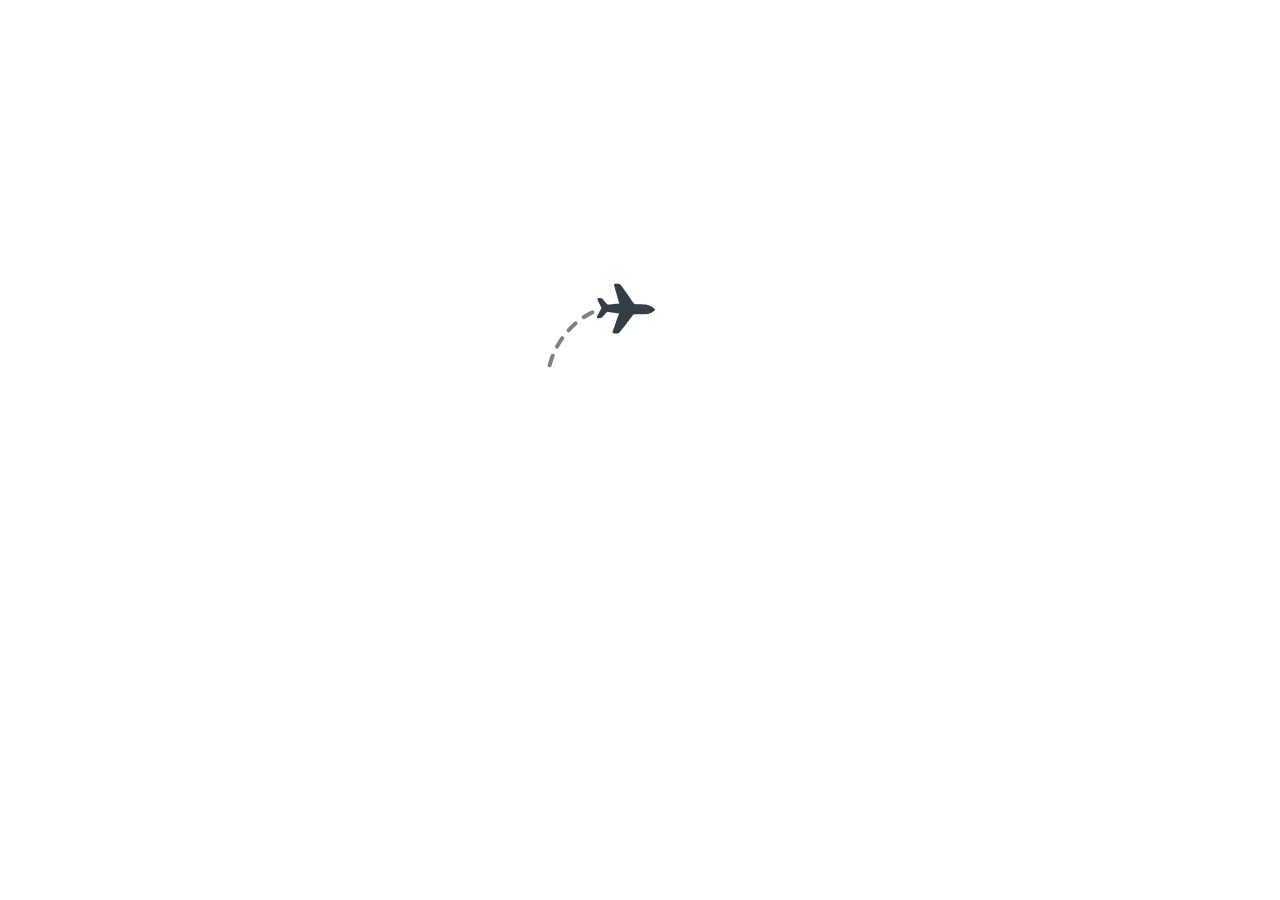
<file: index.html>
<!doctype html><html lang="en"><head><meta charset="utf-8"/><link rel="icon" href="/logo.png"/><meta name="viewport" content="width=device-width,initial-scale=1"/><meta name="theme-color" content="#000000"/><meta name="description" content="Web site created using create-react-app"/><link rel="manifest" href="/manifest.json"/><title>Amira | Portfolio</title><meta name="description" content="Self Developed personal website build with React.js"><meta itemprop="name" content="Amira | Portfolio"><meta itemprop="description" content="Self Developed personal website build with React.js"><meta itemprop="image" content="https://user-images.githubusercontent.com/20383021/147687842-6fee5f6a-9139-4acc-bd02-74545ac95758.jpg"><meta property="og:url" content="http://www.logicstime.com/"><meta property="og:type" content="website"><meta property="og:title" content="Amira | Portfolio"><meta property="og:description" content="Self Developed personal website build with React.js"><meta property="og:image" content="https://user-images.githubusercontent.com/20383021/147687842-6fee5f6a-9139-4acc-bd02-74545ac95758.jpg"><link href="/static/css/2.8950b90d.chunk.css" rel="stylesheet"><link href="/static/css/main.339c5bcb.chunk.css" rel="stylesheet"></head><body><noscript>You need to enable JavaScript to run this app.</noscript><div id="root"></div><script>!function(e){function r(r){for(var n,l,i=r[0],f=r[1],p=r[2],c=0,s=[];c<i.length;c++)l=i[c],Object.prototype.hasOwnProperty.call(o,l)&&o[l]&&s.push(o[l][0]),o[l]=0;for(n in f)Object.prototype.hasOwnProperty.call(f,n)&&(e[n]=f[n]);for(a&&a(r);s.length;)s.shift()();return u.push.apply(u,p||[]),t()}function t(){for(var e,r=0;r<u.length;r++){for(var t=u[r],n=!0,i=1;i<t.length;i++){var f=t[i];0!==o[f]&&(n=!1)}n&&(u.splice(r--,1),e=l(l.s=t[0]))}return e}var n={},o={1:0},u=[];function l(r){if(n[r])return n[r].exports;var t=n[r]={i:r,l:!1,exports:{}};return e[r].call(t.exports,t,t.exports,l),t.l=!0,t.exports}l.m=e,l.c=n,l.d=function(e,r,t){l.o(e,r)||Object.defineProperty(e,r,{enumerable:!0,get:t})},l.r=function(e){"undefined"!=typeof Symbol&&Symbol.toStringTag&&Object.defineProperty(e,Symbol.toStringTag,{value:"Module"}),Object.defineProperty(e,"__esModule",{value:!0})},l.t=function(e,r){if(1&r&&(e=l(e)),8&r)return e;if(4&r&&"object"==typeof e&&e&&e.__esModule)return e;var t=Object.create(null);if(l.r(t),Object.defineProperty(t,"default",{enumerable:!0,value:e}),2&r&&"string"!=typeof e)for(var n in e)l.d(t,n,function(r){return e[r]}.bind(null,n));return t},l.n=function(e){var r=e&&e.__esModule?function(){return e.default}:function(){return e};return l.d(r,"a",r),r},l.o=function(e,r){return Object.prototype.hasOwnProperty.call(e,r)},l.p="/";var i=this["webpackJsonpsunil-portfolio"]=this["webpackJsonpsunil-portfolio"]||[],f=i.push.bind(i);i.push=r,i=i.slice();for(var p=0;p<i.length;p++)r(i[p]);var a=f;t()}([])</script><script src="/static/js/2.463aeb1e.chunk.js"></script><script src="/static/js/main.a39077d5.chunk.js"></script></body></html>
</file>
<file: static/css/2.8950b90d.chunk.css>
.react-spinner-loader-swing div{border-radius:50%;float:left;height:1em;width:1em}.react-spinner-loader-swing div:first-of-type{background:linear-gradient(90deg,#385c78 0,#325774)}.react-spinner-loader-swing div:nth-of-type(2){background:linear-gradient(90deg,#325774 0,#47536a)}.react-spinner-loader-swing div:nth-of-type(3){background:linear-gradient(90deg,#4a5369 0,#6b4d59)}.react-spinner-loader-swing div:nth-of-type(4){background:linear-gradient(90deg,#744c55 0,#954646)}.react-spinner-loader-swing div:nth-of-type(5){background:linear-gradient(90deg,#9c4543 0,#bb4034)}.react-spinner-loader-swing div:nth-of-type(6){background:linear-gradient(90deg,#c33f31 0,#d83b27)}.react-spinner-loader-swing div:nth-of-type(7){background:linear-gradient(90deg,#da3b26 0,#db412c)}.react-spinner-loader-shadow{clear:left;padding-top:1.5em}.react-spinner-loader-shadow div{-webkit-filter:blur(1px);filter:blur(1px);float:left;width:1em;height:.25em;border-radius:50%;background:#e3dbd2}.react-spinner-loader-shadow .react-spinner-loader-shadow-l{background:#d5d8d6}.react-spinner-loader-shadow .react-spinner-loader-shadow-r{background:#eed3ca}@-webkit-keyframes ball-l{0%,50%{-webkit-transform:rotate(0) translateX(0);transform:rotate(0) translateX(0)}to{-webkit-transform:rotate(50deg) translateX(-2.5em);transform:rotate(50deg) translateX(-2.5em)}}@keyframes ball-l{0%,50%{-webkit-transform:rotate(0) translate(0);transform:rotate(0) translateX(0)}to{-webkit-transform:rotate(50deg) translateX(-2.5em);transform:rotate(50deg) translateX(-2.5em)}}@-webkit-keyframes ball-r{0%{-webkit-transform:rotate(-50deg) translateX(2.5em);transform:rotate(-50deg) translateX(2.5em)}50%,to{-webkit-transform:rotate(0) translateX(0);transform:rotate(0) translateX(0)}}@keyframes ball-r{0%{-webkit-transform:rotate(-50deg) translateX(2.5em);transform:rotate(-50deg) translateX(2.5em)}50%,to{-webkit-transform:rotate(0) translateX(0);transform:rotate(0) translateX(0)}}@-webkit-keyframes shadow-l-n{0%,50%{opacity:.5;-webkit-transform:translateX(0);transform:translateX(0)}to{opacity:.125;-webkit-transform:translateX(-1.57em);transform:translateX(-1.75em)}}@keyframes shadow-l-n{0%,50%{opacity:.5;-webkit-transform:translateX(0);transform:translateX(0)}to{opacity:.125;-webkit-transform:translateX(-1.75);transform:translateX(-1.75em)}}@-webkit-keyframes shadow-r-n{0%{opacity:.125;-webkit-transform:translateX(1.75em);transform:translateX(1.75em)}50%,to{opacity:.5;-webkit-transform:translateX(0);transform:translateX(0)}}@keyframes shadow-r-n{0%{opacity:.125;-webkit-transform:translateX(1.75em);transform:translateX(1.75em)}50%,to{opacity:.5;-webkit-transform:translateX(0);transform:translateX(0)}}.react-spinner-loader-swing-l{-webkit-animation:ball-l .425s ease-in-out infinite alternate;animation:ball-l .425s ease-in-out infinite alternate}.react-spinner-loader-swing-r{-webkit-animation:ball-r .425s ease-in-out infinite alternate;animation:ball-r .425s ease-in-out infinite alternate}.react-spinner-loader-shadow-l{-webkit-animation:shadow-l-n .425s ease-in-out infinite alternate;animation:shadow-l-n .425s ease-in-out infinite alternate}.react-spinner-loader-shadow-r{-webkit-animation:shadow-r-n .425s ease-in-out infinite alternate;animation:shadow-r-n .425s ease-in-out infinite alternate}.react-spinner-loader-svg-calLoader{width:230px;height:230px;-webkit-transform-origin:115px 115px;transform-origin:115px 115px;animation:loader-spin 1.4s linear infinite;-webkit-animation:loader-spin 1.4s linear infinite}.react-spinner-loader-svg-cal-loader__path{animation:loader-path 1.4s ease-in-out infinite;-webkit-animation:loader-path 1.4s ease-in-out infinite}@-webkit-keyframes loader-spin{to{-webkit-transform:rotate(1turn);transform:rotate(1turn)}}@keyframes loader-spin{to{-webkit-transform:rotate(1turn);transform:rotate(1turn)}}@-webkit-keyframes loader-path{0%{stroke-dasharray:0,580,0,0,0,0,0,0,0}50%{stroke-dasharray:0,450,10,30,10,30,10,30,10}to{stroke-dasharray:0,580,0,0,0,0,0,0,0}}@keyframes loader-path{0%{stroke-dasharray:0,580,0,0,0,0,0,0,0}50%{stroke-dasharray:0,450,10,30,10,30,10,30,10}to{stroke-dasharray:0,580,0,0,0,0,0,0,0}}.react-spinner-loader-svg svg{-webkit-transform-origin:50% 65%;transform-origin:50% 65%}.react-spinner-loader-svg svg polygon{stroke-dasharray:17;-webkit-animation:dash 2.5s cubic-bezier(.35,.04,.63,.95) infinite;animation:dash 2.5s cubic-bezier(.35,.04,.63,.95) infinite}@-webkit-keyframes dash{to{stroke-dashoffset:136}}@keyframes dash{to{stroke-dashoffset:136}}@-webkit-keyframes rotate{to{-webkit-transform:rotate(1turn);transform:rotate(1turn)}}@keyframes rotate{to{-webkit-transform:rotate(1turn);transform:rotate(1turn)}}.annotationLayer section{position:absolute}.annotationLayer .buttonWidgetAnnotation.pushButton>a,.annotationLayer .linkAnnotation>a{position:absolute;font-size:1em;top:0;left:0;width:100%;height:100%}.annotationLayer .buttonWidgetAnnotation.pushButton>a:hover,.annotationLayer .linkAnnotation>a:hover{opacity:.2;background:#ff0;box-shadow:0 2px 10px #ff0}.annotationLayer .textAnnotation img{position:absolute;cursor:pointer}.annotationLayer .buttonWidgetAnnotation.checkBox input,.annotationLayer .buttonWidgetAnnotation.radioButton input,.annotationLayer .choiceWidgetAnnotation select,.annotationLayer .textWidgetAnnotation input,.annotationLayer .textWidgetAnnotation textarea{background-color:rgba(0,54,255,.13);border:1px solid transparent;box-sizing:border-box;font-size:9px;height:100%;margin:0;padding:0 3px;vertical-align:top;width:100%}.annotationLayer .choiceWidgetAnnotation select option{padding:0}.annotationLayer .buttonWidgetAnnotation.radioButton input{border-radius:50%}.annotationLayer .textWidgetAnnotation textarea{font:message-box;font-size:9px;resize:none}.annotationLayer .buttonWidgetAnnotation.checkBox input[disabled],.annotationLayer .buttonWidgetAnnotation.radioButton input[disabled],.annotationLayer .choiceWidgetAnnotation select[disabled],.annotationLayer .textWidgetAnnotation input[disabled],.annotationLayer .textWidgetAnnotation textarea[disabled]{background:none;border:1px solid transparent;cursor:not-allowed}.annotationLayer .buttonWidgetAnnotation.checkBox input:hover,.annotationLayer .buttonWidgetAnnotation.radioButton input:hover,.annotationLayer .choiceWidgetAnnotation select:hover,.annotationLayer .textWidgetAnnotation input:hover,.annotationLayer .textWidgetAnnotation textarea:hover{border:1px solid #000}.annotationLayer .choiceWidgetAnnotation select:focus,.annotationLayer .textWidgetAnnotation input:focus,.annotationLayer .textWidgetAnnotation textarea:focus{background:none;border:1px solid transparent}.annotationLayer .buttonWidgetAnnotation.checkBox input:checked:after,.annotationLayer .buttonWidgetAnnotation.checkBox input:checked:before,.annotationLayer .buttonWidgetAnnotation.radioButton input:checked:before{background-color:#000;content:"";display:block;position:absolute}.annotationLayer .buttonWidgetAnnotation.checkBox input:checked:after,.annotationLayer .buttonWidgetAnnotation.checkBox input:checked:before{height:80%;left:45%;width:1px}.annotationLayer .buttonWidgetAnnotation.checkBox input:checked:before{-webkit-transform:rotate(45deg);transform:rotate(45deg)}.annotationLayer .buttonWidgetAnnotation.checkBox input:checked:after{-webkit-transform:rotate(-45deg);transform:rotate(-45deg)}.annotationLayer .buttonWidgetAnnotation.radioButton input:checked:before{border-radius:50%;height:50%;left:30%;top:20%;width:50%}.annotationLayer .textWidgetAnnotation input.comb{font-family:monospace;padding-left:2px;padding-right:0}.annotationLayer .textWidgetAnnotation input.comb:focus{width:115%}.annotationLayer .buttonWidgetAnnotation.checkBox input,.annotationLayer .buttonWidgetAnnotation.radioButton input{-webkit-appearance:none;appearance:none;padding:0}.annotationLayer .popupWrapper{position:absolute;width:20em}.annotationLayer .popup{position:absolute;z-index:200;max-width:20em;background-color:#ff9;box-shadow:0 2px 5px #888;border-radius:2px;padding:6px;margin-left:5px;cursor:pointer;font:message-box;font-size:9px;word-wrap:break-word}.annotationLayer .popup>*{font-size:9px}.annotationLayer .popup h1{display:inline-block}.annotationLayer .popup span{display:inline-block;margin-left:5px}.annotationLayer .popup p{border-top:1px solid #333;margin-top:2px;padding-top:2px}.annotationLayer .caretAnnotation,.annotationLayer .circleAnnotation svg ellipse,.annotationLayer .fileAttachmentAnnotation,.annotationLayer .freeTextAnnotation,.annotationLayer .highlightAnnotation,.annotationLayer .inkAnnotation svg polyline,.annotationLayer .lineAnnotation svg line,.annotationLayer .polygonAnnotation svg polygon,.annotationLayer .polylineAnnotation svg polyline,.annotationLayer .squareAnnotation svg rect,.annotationLayer .squigglyAnnotation,.annotationLayer .stampAnnotation,.annotationLayer .strikeoutAnnotation,.annotationLayer .underlineAnnotation{cursor:pointer}

/*!
 * Bootstrap v4.6.1 (https://getbootstrap.com/)
 * Copyright 2011-2021 The Bootstrap Authors
 * Copyright 2011-2021 Twitter, Inc.
 * Licensed under MIT (https://github.com/twbs/bootstrap/blob/main/LICENSE)
 */:root{--blue:#007bff;--indigo:#6610f2;--purple:#6f42c1;--pink:#e83e8c;--red:#dc3545;--orange:#fd7e14;--yellow:#ffc107;--green:#28a745;--teal:#20c997;--cyan:#17a2b8;--white:#fff;--gray:#6c757d;--gray-dark:#343a40;--primary:#007bff;--secondary:#6c757d;--success:#28a745;--info:#17a2b8;--warning:#ffc107;--danger:#dc3545;--light:#f8f9fa;--dark:#343a40;--breakpoint-xs:0;--breakpoint-sm:576px;--breakpoint-md:768px;--breakpoint-lg:992px;--breakpoint-xl:1200px;--font-family-sans-serif:-apple-system,BlinkMacSystemFont,"Segoe UI",Roboto,"Helvetica Neue",Arial,"Noto Sans","Liberation Sans",sans-serif,"Apple Color Emoji","Segoe UI Emoji","Segoe UI Symbol","Noto Color Emoji";--font-family-monospace:SFMono-Regular,Menlo,Monaco,Consolas,"Liberation Mono","Courier New",monospace}*,:after,:before{box-sizing:border-box}html{font-family:sans-serif;line-height:1.15;-webkit-text-size-adjust:100%;-webkit-tap-highlight-color:transparent}article,aside,figcaption,figure,footer,header,hgroup,main,nav,section{display:block}body{margin:0;font-family:-apple-system,BlinkMacSystemFont,"Segoe UI",Roboto,"Helvetica Neue",Arial,"Noto Sans","Liberation Sans",sans-serif,"Apple Color Emoji","Segoe UI Emoji","Segoe UI Symbol","Noto Color Emoji";font-size:1rem;font-weight:400;line-height:1.5;color:#212529;text-align:left;background-color:#fff}[tabindex="-1"]:focus:not(:focus-visible){outline:0!important}hr{box-sizing:initial;height:0;overflow:visible}h1,h2,h3,h4,h5,h6{margin-top:0;margin-bottom:.5rem}p{margin-top:0;margin-bottom:1rem}abbr[data-original-title],abbr[title]{text-decoration:underline;-webkit-text-decoration:underline dotted;text-decoration:underline dotted;cursor:help;border-bottom:0;-webkit-text-decoration-skip-ink:none;text-decoration-skip-ink:none}address{font-style:normal;line-height:inherit}address,dl,ol,ul{margin-bottom:1rem}dl,ol,ul{margin-top:0}ol ol,ol ul,ul ol,ul ul{margin-bottom:0}dt{font-weight:700}dd{margin-bottom:.5rem;margin-left:0}blockquote{margin:0 0 1rem}b,strong{font-weight:bolder}small{font-size:80%}sub,sup{position:relative;font-size:75%;line-height:0;vertical-align:initial}sub{bottom:-.25em}sup{top:-.5em}a{color:#007bff;text-decoration:none;background-color:initial}a:hover{color:#0056b3;text-decoration:underline}a:not([href]):not([class]),a:not([href]):not([class]):hover{color:inherit;text-decoration:none}code,kbd,pre,samp{font-family:SFMono-Regular,Menlo,Monaco,Consolas,"Liberation Mono","Courier New",monospace;font-size:1em}pre{margin-top:0;margin-bottom:1rem;overflow:auto;-ms-overflow-style:scrollbar}figure{margin:0 0 1rem}img{border-style:none}img,svg{vertical-align:middle}svg{overflow:hidden}table{border-collapse:collapse}caption{padding-top:.75rem;padding-bottom:.75rem;color:#6c757d;text-align:left;caption-side:bottom}th{text-align:inherit;text-align:-webkit-match-parent}label{display:inline-block;margin-bottom:.5rem}button{border-radius:0}button:focus:not(:focus-visible){outline:0}button,input,optgroup,select,textarea{margin:0;font-family:inherit;font-size:inherit;line-height:inherit}button,input{overflow:visible}button,select{text-transform:none}[role=button]{cursor:pointer}select{word-wrap:normal}[type=button],[type=reset],[type=submit],button{-webkit-appearance:button}[type=button]:not(:disabled),[type=reset]:not(:disabled),[type=submit]:not(:disabled),button:not(:disabled){cursor:pointer}[type=button]::-moz-focus-inner,[type=reset]::-moz-focus-inner,[type=submit]::-moz-focus-inner,button::-moz-focus-inner{padding:0;border-style:none}input[type=checkbox],input[type=radio]{box-sizing:border-box;padding:0}textarea{overflow:auto;resize:vertical}fieldset{min-width:0;padding:0;margin:0;border:0}legend{display:block;width:100%;max-width:100%;padding:0;margin-bottom:.5rem;font-size:1.5rem;line-height:inherit;color:inherit;white-space:normal}progress{vertical-align:initial}[type=number]::-webkit-inner-spin-button,[type=number]::-webkit-outer-spin-button{height:auto}[type=search]{outline-offset:-2px;-webkit-appearance:none}[type=search]::-webkit-search-decoration{-webkit-appearance:none}::-webkit-file-upload-button{font:inherit;-webkit-appearance:button}output{display:inline-block}summary{display:list-item;cursor:pointer}template{display:none}[hidden]{display:none!important}.h1,.h2,.h3,.h4,.h5,.h6,h1,h2,h3,h4,h5,h6{margin-bottom:.5rem;font-weight:500;line-height:1.2}.h1,h1{font-size:2.5rem}.h2,h2{font-size:2rem}.h3,h3{font-size:1.75rem}.h4,h4{font-size:1.5rem}.h5,h5{font-size:1.25rem}.h6,h6{font-size:1rem}.lead{font-size:1.25rem;font-weight:300}.display-1{font-size:6rem}.display-1,.display-2{font-weight:300;line-height:1.2}.display-2{font-size:5.5rem}.display-3{font-size:4.5rem}.display-3,.display-4{font-weight:300;line-height:1.2}.display-4{font-size:3.5rem}hr{margin-top:1rem;margin-bottom:1rem;border:0;border-top:1px solid rgba(0,0,0,.1)}.small,small{font-size:80%;font-weight:400}.mark,mark{padding:.2em;background-color:#fcf8e3}.list-inline,.list-unstyled{padding-left:0;list-style:none}.list-inline-item{display:inline-block}.list-inline-item:not(:last-child){margin-right:.5rem}.initialism{font-size:90%;text-transform:uppercase}.blockquote{margin-bottom:1rem;font-size:1.25rem}.blockquote-footer{display:block;font-size:80%;color:#6c757d}.blockquote-footer:before{content:"\2014\00A0"}.img-fluid,.img-thumbnail{max-width:100%;height:auto}.img-thumbnail{padding:.25rem;background-color:#fff;border:1px solid #dee2e6;border-radius:.25rem}.figure{display:inline-block}.figure-img{margin-bottom:.5rem;line-height:1}.figure-caption{font-size:90%;color:#6c757d}code{font-size:87.5%;color:#e83e8c;word-wrap:break-word}a>code{color:inherit}kbd{padding:.2rem .4rem;font-size:87.5%;color:#fff;background-color:#212529;border-radius:.2rem}kbd kbd{padding:0;font-size:100%;font-weight:700}pre{display:block;font-size:87.5%;color:#212529}pre code{font-size:inherit;color:inherit;word-break:normal}.pre-scrollable{max-height:340px;overflow-y:scroll}.container,.container-fluid,.container-lg,.container-md,.container-sm,.container-xl{width:100%;padding-right:15px;padding-left:15px;margin-right:auto;margin-left:auto}@media (min-width:576px){.container,.container-sm{max-width:540px}}@media (min-width:768px){.container,.container-md,.container-sm{max-width:720px}}@media (min-width:992px){.container,.container-lg,.container-md,.container-sm{max-width:960px}}@media (min-width:1200px){.container,.container-lg,.container-md,.container-sm,.container-xl{max-width:1140px}}.row{display:flex;flex-wrap:wrap;margin-right:-15px;margin-left:-15px}.no-gutters{margin-right:0;margin-left:0}.no-gutters>.col,.no-gutters>[class*=col-]{padding-right:0;padding-left:0}.col,.col-1,.col-2,.col-3,.col-4,.col-5,.col-6,.col-7,.col-8,.col-9,.col-10,.col-11,.col-12,.col-auto,.col-lg,.col-lg-1,.col-lg-2,.col-lg-3,.col-lg-4,.col-lg-5,.col-lg-6,.col-lg-7,.col-lg-8,.col-lg-9,.col-lg-10,.col-lg-11,.col-lg-12,.col-lg-auto,.col-md,.col-md-1,.col-md-2,.col-md-3,.col-md-4,.col-md-5,.col-md-6,.col-md-7,.col-md-8,.col-md-9,.col-md-10,.col-md-11,.col-md-12,.col-md-auto,.col-sm,.col-sm-1,.col-sm-2,.col-sm-3,.col-sm-4,.col-sm-5,.col-sm-6,.col-sm-7,.col-sm-8,.col-sm-9,.col-sm-10,.col-sm-11,.col-sm-12,.col-sm-auto,.col-xl,.col-xl-1,.col-xl-2,.col-xl-3,.col-xl-4,.col-xl-5,.col-xl-6,.col-xl-7,.col-xl-8,.col-xl-9,.col-xl-10,.col-xl-11,.col-xl-12,.col-xl-auto{position:relative;width:100%;padding-right:15px;padding-left:15px}.col{flex-basis:0;flex-grow:1;max-width:100%}.row-cols-1>*{flex:0 0 100%;max-width:100%}.row-cols-2>*{flex:0 0 50%;max-width:50%}.row-cols-3>*{flex:0 0 33.333333%;max-width:33.333333%}.row-cols-4>*{flex:0 0 25%;max-width:25%}.row-cols-5>*{flex:0 0 20%;max-width:20%}.row-cols-6>*{flex:0 0 16.666667%;max-width:16.666667%}.col-auto{flex:0 0 auto;width:auto;max-width:100%}.col-1{flex:0 0 8.333333%;max-width:8.333333%}.col-2{flex:0 0 16.666667%;max-width:16.666667%}.col-3{flex:0 0 25%;max-width:25%}.col-4{flex:0 0 33.333333%;max-width:33.333333%}.col-5{flex:0 0 41.666667%;max-width:41.666667%}.col-6{flex:0 0 50%;max-width:50%}.col-7{flex:0 0 58.333333%;max-width:58.333333%}.col-8{flex:0 0 66.666667%;max-width:66.666667%}.col-9{flex:0 0 75%;max-width:75%}.col-10{flex:0 0 83.333333%;max-width:83.333333%}.col-11{flex:0 0 91.666667%;max-width:91.666667%}.col-12{flex:0 0 100%;max-width:100%}.order-first{order:-1}.order-last{order:13}.order-0{order:0}.order-1{order:1}.order-2{order:2}.order-3{order:3}.order-4{order:4}.order-5{order:5}.order-6{order:6}.order-7{order:7}.order-8{order:8}.order-9{order:9}.order-10{order:10}.order-11{order:11}.order-12{order:12}.offset-1{margin-left:8.333333%}.offset-2{margin-left:16.666667%}.offset-3{margin-left:25%}.offset-4{margin-left:33.333333%}.offset-5{margin-left:41.666667%}.offset-6{margin-left:50%}.offset-7{margin-left:58.333333%}.offset-8{margin-left:66.666667%}.offset-9{margin-left:75%}.offset-10{margin-left:83.333333%}.offset-11{margin-left:91.666667%}@media (min-width:576px){.col-sm{flex-basis:0;flex-grow:1;max-width:100%}.row-cols-sm-1>*{flex:0 0 100%;max-width:100%}.row-cols-sm-2>*{flex:0 0 50%;max-width:50%}.row-cols-sm-3>*{flex:0 0 33.333333%;max-width:33.333333%}.row-cols-sm-4>*{flex:0 0 25%;max-width:25%}.row-cols-sm-5>*{flex:0 0 20%;max-width:20%}.row-cols-sm-6>*{flex:0 0 16.666667%;max-width:16.666667%}.col-sm-auto{flex:0 0 auto;width:auto;max-width:100%}.col-sm-1{flex:0 0 8.333333%;max-width:8.333333%}.col-sm-2{flex:0 0 16.666667%;max-width:16.666667%}.col-sm-3{flex:0 0 25%;max-width:25%}.col-sm-4{flex:0 0 33.333333%;max-width:33.333333%}.col-sm-5{flex:0 0 41.666667%;max-width:41.666667%}.col-sm-6{flex:0 0 50%;max-width:50%}.col-sm-7{flex:0 0 58.333333%;max-width:58.333333%}.col-sm-8{flex:0 0 66.666667%;max-width:66.666667%}.col-sm-9{flex:0 0 75%;max-width:75%}.col-sm-10{flex:0 0 83.333333%;max-width:83.333333%}.col-sm-11{flex:0 0 91.666667%;max-width:91.666667%}.col-sm-12{flex:0 0 100%;max-width:100%}.order-sm-first{order:-1}.order-sm-last{order:13}.order-sm-0{order:0}.order-sm-1{order:1}.order-sm-2{order:2}.order-sm-3{order:3}.order-sm-4{order:4}.order-sm-5{order:5}.order-sm-6{order:6}.order-sm-7{order:7}.order-sm-8{order:8}.order-sm-9{order:9}.order-sm-10{order:10}.order-sm-11{order:11}.order-sm-12{order:12}.offset-sm-0{margin-left:0}.offset-sm-1{margin-left:8.333333%}.offset-sm-2{margin-left:16.666667%}.offset-sm-3{margin-left:25%}.offset-sm-4{margin-left:33.333333%}.offset-sm-5{margin-left:41.666667%}.offset-sm-6{margin-left:50%}.offset-sm-7{margin-left:58.333333%}.offset-sm-8{margin-left:66.666667%}.offset-sm-9{margin-left:75%}.offset-sm-10{margin-left:83.333333%}.offset-sm-11{margin-left:91.666667%}}@media (min-width:768px){.col-md{flex-basis:0;flex-grow:1;max-width:100%}.row-cols-md-1>*{flex:0 0 100%;max-width:100%}.row-cols-md-2>*{flex:0 0 50%;max-width:50%}.row-cols-md-3>*{flex:0 0 33.333333%;max-width:33.333333%}.row-cols-md-4>*{flex:0 0 25%;max-width:25%}.row-cols-md-5>*{flex:0 0 20%;max-width:20%}.row-cols-md-6>*{flex:0 0 16.666667%;max-width:16.666667%}.col-md-auto{flex:0 0 auto;width:auto;max-width:100%}.col-md-1{flex:0 0 8.333333%;max-width:8.333333%}.col-md-2{flex:0 0 16.666667%;max-width:16.666667%}.col-md-3{flex:0 0 25%;max-width:25%}.col-md-4{flex:0 0 33.333333%;max-width:33.333333%}.col-md-5{flex:0 0 41.666667%;max-width:41.666667%}.col-md-6{flex:0 0 50%;max-width:50%}.col-md-7{flex:0 0 58.333333%;max-width:58.333333%}.col-md-8{flex:0 0 66.666667%;max-width:66.666667%}.col-md-9{flex:0 0 75%;max-width:75%}.col-md-10{flex:0 0 83.333333%;max-width:83.333333%}.col-md-11{flex:0 0 91.666667%;max-width:91.666667%}.col-md-12{flex:0 0 100%;max-width:100%}.order-md-first{order:-1}.order-md-last{order:13}.order-md-0{order:0}.order-md-1{order:1}.order-md-2{order:2}.order-md-3{order:3}.order-md-4{order:4}.order-md-5{order:5}.order-md-6{order:6}.order-md-7{order:7}.order-md-8{order:8}.order-md-9{order:9}.order-md-10{order:10}.order-md-11{order:11}.order-md-12{order:12}.offset-md-0{margin-left:0}.offset-md-1{margin-left:8.333333%}.offset-md-2{margin-left:16.666667%}.offset-md-3{margin-left:25%}.offset-md-4{margin-left:33.333333%}.offset-md-5{margin-left:41.666667%}.offset-md-6{margin-left:50%}.offset-md-7{margin-left:58.333333%}.offset-md-8{margin-left:66.666667%}.offset-md-9{margin-left:75%}.offset-md-10{margin-left:83.333333%}.offset-md-11{margin-left:91.666667%}}@media (min-width:992px){.col-lg{flex-basis:0;flex-grow:1;max-width:100%}.row-cols-lg-1>*{flex:0 0 100%;max-width:100%}.row-cols-lg-2>*{flex:0 0 50%;max-width:50%}.row-cols-lg-3>*{flex:0 0 33.333333%;max-width:33.333333%}.row-cols-lg-4>*{flex:0 0 25%;max-width:25%}.row-cols-lg-5>*{flex:0 0 20%;max-width:20%}.row-cols-lg-6>*{flex:0 0 16.666667%;max-width:16.666667%}.col-lg-auto{flex:0 0 auto;width:auto;max-width:100%}.col-lg-1{flex:0 0 8.333333%;max-width:8.333333%}.col-lg-2{flex:0 0 16.666667%;max-width:16.666667%}.col-lg-3{flex:0 0 25%;max-width:25%}.col-lg-4{flex:0 0 33.333333%;max-width:33.333333%}.col-lg-5{flex:0 0 41.666667%;max-width:41.666667%}.col-lg-6{flex:0 0 50%;max-width:50%}.col-lg-7{flex:0 0 58.333333%;max-width:58.333333%}.col-lg-8{flex:0 0 66.666667%;max-width:66.666667%}.col-lg-9{flex:0 0 75%;max-width:75%}.col-lg-10{flex:0 0 83.333333%;max-width:83.333333%}.col-lg-11{flex:0 0 91.666667%;max-width:91.666667%}.col-lg-12{flex:0 0 100%;max-width:100%}.order-lg-first{order:-1}.order-lg-last{order:13}.order-lg-0{order:0}.order-lg-1{order:1}.order-lg-2{order:2}.order-lg-3{order:3}.order-lg-4{order:4}.order-lg-5{order:5}.order-lg-6{order:6}.order-lg-7{order:7}.order-lg-8{order:8}.order-lg-9{order:9}.order-lg-10{order:10}.order-lg-11{order:11}.order-lg-12{order:12}.offset-lg-0{margin-left:0}.offset-lg-1{margin-left:8.333333%}.offset-lg-2{margin-left:16.666667%}.offset-lg-3{margin-left:25%}.offset-lg-4{margin-left:33.333333%}.offset-lg-5{margin-left:41.666667%}.offset-lg-6{margin-left:50%}.offset-lg-7{margin-left:58.333333%}.offset-lg-8{margin-left:66.666667%}.offset-lg-9{margin-left:75%}.offset-lg-10{margin-left:83.333333%}.offset-lg-11{margin-left:91.666667%}}@media (min-width:1200px){.col-xl{flex-basis:0;flex-grow:1;max-width:100%}.row-cols-xl-1>*{flex:0 0 100%;max-width:100%}.row-cols-xl-2>*{flex:0 0 50%;max-width:50%}.row-cols-xl-3>*{flex:0 0 33.333333%;max-width:33.333333%}.row-cols-xl-4>*{flex:0 0 25%;max-width:25%}.row-cols-xl-5>*{flex:0 0 20%;max-width:20%}.row-cols-xl-6>*{flex:0 0 16.666667%;max-width:16.666667%}.col-xl-auto{flex:0 0 auto;width:auto;max-width:100%}.col-xl-1{flex:0 0 8.333333%;max-width:8.333333%}.col-xl-2{flex:0 0 16.666667%;max-width:16.666667%}.col-xl-3{flex:0 0 25%;max-width:25%}.col-xl-4{flex:0 0 33.333333%;max-width:33.333333%}.col-xl-5{flex:0 0 41.666667%;max-width:41.666667%}.col-xl-6{flex:0 0 50%;max-width:50%}.col-xl-7{flex:0 0 58.333333%;max-width:58.333333%}.col-xl-8{flex:0 0 66.666667%;max-width:66.666667%}.col-xl-9{flex:0 0 75%;max-width:75%}.col-xl-10{flex:0 0 83.333333%;max-width:83.333333%}.col-xl-11{flex:0 0 91.666667%;max-width:91.666667%}.col-xl-12{flex:0 0 100%;max-width:100%}.order-xl-first{order:-1}.order-xl-last{order:13}.order-xl-0{order:0}.order-xl-1{order:1}.order-xl-2{order:2}.order-xl-3{order:3}.order-xl-4{order:4}.order-xl-5{order:5}.order-xl-6{order:6}.order-xl-7{order:7}.order-xl-8{order:8}.order-xl-9{order:9}.order-xl-10{order:10}.order-xl-11{order:11}.order-xl-12{order:12}.offset-xl-0{margin-left:0}.offset-xl-1{margin-left:8.333333%}.offset-xl-2{margin-left:16.666667%}.offset-xl-3{margin-left:25%}.offset-xl-4{margin-left:33.333333%}.offset-xl-5{margin-left:41.666667%}.offset-xl-6{margin-left:50%}.offset-xl-7{margin-left:58.333333%}.offset-xl-8{margin-left:66.666667%}.offset-xl-9{margin-left:75%}.offset-xl-10{margin-left:83.333333%}.offset-xl-11{margin-left:91.666667%}}.table{width:100%;margin-bottom:1rem;color:#212529}.table td,.table th{padding:.75rem;vertical-align:top;border-top:1px solid #dee2e6}.table thead th{vertical-align:bottom;border-bottom:2px solid #dee2e6}.table tbody+tbody{border-top:2px solid #dee2e6}.table-sm td,.table-sm th{padding:.3rem}.table-bordered,.table-bordered td,.table-bordered th{border:1px solid #dee2e6}.table-bordered thead td,.table-bordered thead th{border-bottom-width:2px}.table-borderless tbody+tbody,.table-borderless td,.table-borderless th,.table-borderless thead th{border:0}.table-striped tbody tr:nth-of-type(odd){background-color:rgba(0,0,0,.05)}.table-hover tbody tr:hover{color:#212529;background-color:rgba(0,0,0,.075)}.table-primary,.table-primary>td,.table-primary>th{background-color:#b8daff}.table-primary tbody+tbody,.table-primary td,.table-primary th,.table-primary thead th{border-color:#7abaff}.table-hover .table-primary:hover,.table-hover .table-primary:hover>td,.table-hover .table-primary:hover>th{background-color:#9fcdff}.table-secondary,.table-secondary>td,.table-secondary>th{background-color:#d6d8db}.table-secondary tbody+tbody,.table-secondary td,.table-secondary th,.table-secondary thead th{border-color:#b3b7bb}.table-hover .table-secondary:hover,.table-hover .table-secondary:hover>td,.table-hover .table-secondary:hover>th{background-color:#c8cbcf}.table-success,.table-success>td,.table-success>th{background-color:#c3e6cb}.table-success tbody+tbody,.table-success td,.table-success th,.table-success thead th{border-color:#8fd19e}.table-hover .table-success:hover,.table-hover .table-success:hover>td,.table-hover .table-success:hover>th{background-color:#b1dfbb}.table-info,.table-info>td,.table-info>th{background-color:#bee5eb}.table-info tbody+tbody,.table-info td,.table-info th,.table-info thead th{border-color:#86cfda}.table-hover .table-info:hover,.table-hover .table-info:hover>td,.table-hover .table-info:hover>th{background-color:#abdde5}.table-warning,.table-warning>td,.table-warning>th{background-color:#ffeeba}.table-warning tbody+tbody,.table-warning td,.table-warning th,.table-warning thead th{border-color:#ffdf7e}.table-hover .table-warning:hover,.table-hover .table-warning:hover>td,.table-hover .table-warning:hover>th{background-color:#ffe8a1}.table-danger,.table-danger>td,.table-danger>th{background-color:#f5c6cb}.table-danger tbody+tbody,.table-danger td,.table-danger th,.table-danger thead th{border-color:#ed969e}.table-hover .table-danger:hover,.table-hover .table-danger:hover>td,.table-hover .table-danger:hover>th{background-color:#f1b0b7}.table-light,.table-light>td,.table-light>th{background-color:#fdfdfe}.table-light tbody+tbody,.table-light td,.table-light th,.table-light thead th{border-color:#fbfcfc}.table-hover .table-light:hover,.table-hover .table-light:hover>td,.table-hover .table-light:hover>th{background-color:#ececf6}.table-dark,.table-dark>td,.table-dark>th{background-color:#c6c8ca}.table-dark tbody+tbody,.table-dark td,.table-dark th,.table-dark thead th{border-color:#95999c}.table-hover .table-dark:hover,.table-hover .table-dark:hover>td,.table-hover .table-dark:hover>th{background-color:#b9bbbe}.table-active,.table-active>td,.table-active>th,.table-hover .table-active:hover,.table-hover .table-active:hover>td,.table-hover .table-active:hover>th{background-color:rgba(0,0,0,.075)}.table .thead-dark th{color:#fff;background-color:#343a40;border-color:#454d55}.table .thead-light th{color:#495057;background-color:#e9ecef;border-color:#dee2e6}.table-dark{color:#fff;background-color:#343a40}.table-dark td,.table-dark th,.table-dark thead th{border-color:#454d55}.table-dark.table-bordered{border:0}.table-dark.table-striped tbody tr:nth-of-type(odd){background-color:hsla(0,0%,100%,.05)}.table-dark.table-hover tbody tr:hover{color:#fff;background-color:hsla(0,0%,100%,.075)}@media (max-width:575.98px){.table-responsive-sm{display:block;width:100%;overflow-x:auto;-webkit-overflow-scrolling:touch}.table-responsive-sm>.table-bordered{border:0}}@media (max-width:767.98px){.table-responsive-md{display:block;width:100%;overflow-x:auto;-webkit-overflow-scrolling:touch}.table-responsive-md>.table-bordered{border:0}}@media (max-width:991.98px){.table-responsive-lg{display:block;width:100%;overflow-x:auto;-webkit-overflow-scrolling:touch}.table-responsive-lg>.table-bordered{border:0}}@media (max-width:1199.98px){.table-responsive-xl{display:block;width:100%;overflow-x:auto;-webkit-overflow-scrolling:touch}.table-responsive-xl>.table-bordered{border:0}}.table-responsive{display:block;width:100%;overflow-x:auto;-webkit-overflow-scrolling:touch}.table-responsive>.table-bordered{border:0}.form-control{display:block;width:100%;height:calc(1.5em + .75rem + 2px);padding:.375rem .75rem;font-size:1rem;font-weight:400;line-height:1.5;color:#495057;background-color:#fff;background-clip:padding-box;border:1px solid #ced4da;border-radius:.25rem;transition:border-color .15s ease-in-out,box-shadow .15s ease-in-out}@media (prefers-reduced-motion:reduce){.form-control{transition:none}}.form-control::-ms-expand{background-color:initial;border:0}.form-control:focus{color:#495057;background-color:#fff;border-color:#80bdff;outline:0;box-shadow:0 0 0 .2rem rgba(0,123,255,.25)}.form-control::-webkit-input-placeholder{color:#6c757d;opacity:1}.form-control::placeholder{color:#6c757d;opacity:1}.form-control:disabled,.form-control[readonly]{background-color:#e9ecef;opacity:1}input[type=date].form-control,input[type=datetime-local].form-control,input[type=month].form-control,input[type=time].form-control{-webkit-appearance:none;appearance:none}select.form-control:-moz-focusring{color:transparent;text-shadow:0 0 0 #495057}select.form-control:focus::-ms-value{color:#495057;background-color:#fff}.form-control-file,.form-control-range{display:block;width:100%}.col-form-label{padding-top:calc(.375rem + 1px);padding-bottom:calc(.375rem + 1px);margin-bottom:0;font-size:inherit;line-height:1.5}.col-form-label-lg{padding-top:calc(.5rem + 1px);padding-bottom:calc(.5rem + 1px);font-size:1.25rem;line-height:1.5}.col-form-label-sm{padding-top:calc(.25rem + 1px);padding-bottom:calc(.25rem + 1px);font-size:.875rem;line-height:1.5}.form-control-plaintext{display:block;width:100%;padding:.375rem 0;margin-bottom:0;font-size:1rem;line-height:1.5;color:#212529;background-color:initial;border:solid transparent;border-width:1px 0}.form-control-plaintext.form-control-lg,.form-control-plaintext.form-control-sm{padding-right:0;padding-left:0}.form-control-sm{height:calc(1.5em + .5rem + 2px);padding:.25rem .5rem;font-size:.875rem;line-height:1.5;border-radius:.2rem}.form-control-lg{height:calc(1.5em + 1rem + 2px);padding:.5rem 1rem;font-size:1.25rem;line-height:1.5;border-radius:.3rem}select.form-control[multiple],select.form-control[size],textarea.form-control{height:auto}.form-group{margin-bottom:1rem}.form-text{display:block;margin-top:.25rem}.form-row{display:flex;flex-wrap:wrap;margin-right:-5px;margin-left:-5px}.form-row>.col,.form-row>[class*=col-]{padding-right:5px;padding-left:5px}.form-check{position:relative;display:block;padding-left:1.25rem}.form-check-input{position:absolute;margin-top:.3rem;margin-left:-1.25rem}.form-check-input:disabled~.form-check-label,.form-check-input[disabled]~.form-check-label{color:#6c757d}.form-check-label{margin-bottom:0}.form-check-inline{display:inline-flex;align-items:center;padding-left:0;margin-right:.75rem}.form-check-inline .form-check-input{position:static;margin-top:0;margin-right:.3125rem;margin-left:0}.valid-feedback{display:none;width:100%;margin-top:.25rem;font-size:80%;color:#28a745}.valid-tooltip{position:absolute;top:100%;left:0;z-index:5;display:none;max-width:100%;padding:.25rem .5rem;margin-top:.1rem;font-size:.875rem;line-height:1.5;color:#fff;background-color:rgba(40,167,69,.9);border-radius:.25rem}.form-row>.col>.valid-tooltip,.form-row>[class*=col-]>.valid-tooltip{left:5px}.is-valid~.valid-feedback,.is-valid~.valid-tooltip,.was-validated :valid~.valid-feedback,.was-validated :valid~.valid-tooltip{display:block}.form-control.is-valid,.was-validated .form-control:valid{border-color:#28a745;padding-right:calc(1.5em + .75rem)!important;background-image:url("data:image/svg+xml;charset=utf-8,%3Csvg xmlns='http://www.w3.org/2000/svg' width='8' height='8'%3E%3Cpath fill='%2328a745' d='M2.3 6.73L.6 4.53c-.4-1.04.46-1.4 1.1-.8l1.1 1.4 3.4-3.8c.6-.63 1.6-.27 1.2.7l-4 4.6c-.43.5-.8.4-1.1.1z'/%3E%3C/svg%3E");background-repeat:no-repeat;background-position:right calc(.375em + .1875rem) center;background-size:calc(.75em + .375rem) calc(.75em + .375rem)}.form-control.is-valid:focus,.was-validated .form-control:valid:focus{border-color:#28a745;box-shadow:0 0 0 .2rem rgba(40,167,69,.25)}.was-validated select.form-control:valid,select.form-control.is-valid{padding-right:3rem!important;background-position:right 1.5rem center}.was-validated textarea.form-control:valid,textarea.form-control.is-valid{padding-right:calc(1.5em + .75rem);background-position:top calc(.375em + .1875rem) right calc(.375em + .1875rem)}.custom-select.is-valid,.was-validated .custom-select:valid{border-color:#28a745;padding-right:calc(.75em + 2.3125rem)!important;background:url("data:image/svg+xml;charset=utf-8,%3Csvg xmlns='http://www.w3.org/2000/svg' width='4' height='5'%3E%3Cpath fill='%23343a40' d='M2 0L0 2h4zm0 5L0 3h4z'/%3E%3C/svg%3E") right .75rem center/8px 10px no-repeat,#fff url("data:image/svg+xml;charset=utf-8,%3Csvg xmlns='http://www.w3.org/2000/svg' width='8' height='8'%3E%3Cpath fill='%2328a745' d='M2.3 6.73L.6 4.53c-.4-1.04.46-1.4 1.1-.8l1.1 1.4 3.4-3.8c.6-.63 1.6-.27 1.2.7l-4 4.6c-.43.5-.8.4-1.1.1z'/%3E%3C/svg%3E") center right 1.75rem/calc(.75em + .375rem) calc(.75em + .375rem) no-repeat}.custom-select.is-valid:focus,.was-validated .custom-select:valid:focus{border-color:#28a745;box-shadow:0 0 0 .2rem rgba(40,167,69,.25)}.form-check-input.is-valid~.form-check-label,.was-validated .form-check-input:valid~.form-check-label{color:#28a745}.form-check-input.is-valid~.valid-feedback,.form-check-input.is-valid~.valid-tooltip,.was-validated .form-check-input:valid~.valid-feedback,.was-validated .form-check-input:valid~.valid-tooltip{display:block}.custom-control-input.is-valid~.custom-control-label,.was-validated .custom-control-input:valid~.custom-control-label{color:#28a745}.custom-control-input.is-valid~.custom-control-label:before,.was-validated .custom-control-input:valid~.custom-control-label:before{border-color:#28a745}.custom-control-input.is-valid:checked~.custom-control-label:before,.was-validated .custom-control-input:valid:checked~.custom-control-label:before{border-color:#34ce57;background-color:#34ce57}.custom-control-input.is-valid:focus~.custom-control-label:before,.was-validated .custom-control-input:valid:focus~.custom-control-label:before{box-shadow:0 0 0 .2rem rgba(40,167,69,.25)}.custom-control-input.is-valid:focus:not(:checked)~.custom-control-label:before,.custom-file-input.is-valid~.custom-file-label,.was-validated .custom-control-input:valid:focus:not(:checked)~.custom-control-label:before,.was-validated .custom-file-input:valid~.custom-file-label{border-color:#28a745}.custom-file-input.is-valid:focus~.custom-file-label,.was-validated .custom-file-input:valid:focus~.custom-file-label{border-color:#28a745;box-shadow:0 0 0 .2rem rgba(40,167,69,.25)}.invalid-feedback{display:none;width:100%;margin-top:.25rem;font-size:80%;color:#dc3545}.invalid-tooltip{position:absolute;top:100%;left:0;z-index:5;display:none;max-width:100%;padding:.25rem .5rem;margin-top:.1rem;font-size:.875rem;line-height:1.5;color:#fff;background-color:rgba(220,53,69,.9);border-radius:.25rem}.form-row>.col>.invalid-tooltip,.form-row>[class*=col-]>.invalid-tooltip{left:5px}.is-invalid~.invalid-feedback,.is-invalid~.invalid-tooltip,.was-validated :invalid~.invalid-feedback,.was-validated :invalid~.invalid-tooltip{display:block}.form-control.is-invalid,.was-validated .form-control:invalid{border-color:#dc3545;padding-right:calc(1.5em + .75rem)!important;background-image:url("data:image/svg+xml;charset=utf-8,%3Csvg xmlns='http://www.w3.org/2000/svg' width='12' height='12' fill='none' stroke='%23dc3545'%3E%3Ccircle cx='6' cy='6' r='4.5'/%3E%3Cpath stroke-linejoin='round' d='M5.8 3.6h.4L6 6.5z'/%3E%3Ccircle cx='6' cy='8.2' r='.6' fill='%23dc3545' stroke='none'/%3E%3C/svg%3E");background-repeat:no-repeat;background-position:right calc(.375em + .1875rem) center;background-size:calc(.75em + .375rem) calc(.75em + .375rem)}.form-control.is-invalid:focus,.was-validated .form-control:invalid:focus{border-color:#dc3545;box-shadow:0 0 0 .2rem rgba(220,53,69,.25)}.was-validated select.form-control:invalid,select.form-control.is-invalid{padding-right:3rem!important;background-position:right 1.5rem center}.was-validated textarea.form-control:invalid,textarea.form-control.is-invalid{padding-right:calc(1.5em + .75rem);background-position:top calc(.375em + .1875rem) right calc(.375em + .1875rem)}.custom-select.is-invalid,.was-validated .custom-select:invalid{border-color:#dc3545;padding-right:calc(.75em + 2.3125rem)!important;background:url("data:image/svg+xml;charset=utf-8,%3Csvg xmlns='http://www.w3.org/2000/svg' width='4' height='5'%3E%3Cpath fill='%23343a40' d='M2 0L0 2h4zm0 5L0 3h4z'/%3E%3C/svg%3E") right .75rem center/8px 10px no-repeat,#fff url("data:image/svg+xml;charset=utf-8,%3Csvg xmlns='http://www.w3.org/2000/svg' width='12' height='12' fill='none' stroke='%23dc3545'%3E%3Ccircle cx='6' cy='6' r='4.5'/%3E%3Cpath stroke-linejoin='round' d='M5.8 3.6h.4L6 6.5z'/%3E%3Ccircle cx='6' cy='8.2' r='.6' fill='%23dc3545' stroke='none'/%3E%3C/svg%3E") center right 1.75rem/calc(.75em + .375rem) calc(.75em + .375rem) no-repeat}.custom-select.is-invalid:focus,.was-validated .custom-select:invalid:focus{border-color:#dc3545;box-shadow:0 0 0 .2rem rgba(220,53,69,.25)}.form-check-input.is-invalid~.form-check-label,.was-validated .form-check-input:invalid~.form-check-label{color:#dc3545}.form-check-input.is-invalid~.invalid-feedback,.form-check-input.is-invalid~.invalid-tooltip,.was-validated .form-check-input:invalid~.invalid-feedback,.was-validated .form-check-input:invalid~.invalid-tooltip{display:block}.custom-control-input.is-invalid~.custom-control-label,.was-validated .custom-control-input:invalid~.custom-control-label{color:#dc3545}.custom-control-input.is-invalid~.custom-control-label:before,.was-validated .custom-control-input:invalid~.custom-control-label:before{border-color:#dc3545}.custom-control-input.is-invalid:checked~.custom-control-label:before,.was-validated .custom-control-input:invalid:checked~.custom-control-label:before{border-color:#e4606d;background-color:#e4606d}.custom-control-input.is-invalid:focus~.custom-control-label:before,.was-validated .custom-control-input:invalid:focus~.custom-control-label:before{box-shadow:0 0 0 .2rem rgba(220,53,69,.25)}.custom-control-input.is-invalid:focus:not(:checked)~.custom-control-label:before,.custom-file-input.is-invalid~.custom-file-label,.was-validated .custom-control-input:invalid:focus:not(:checked)~.custom-control-label:before,.was-validated .custom-file-input:invalid~.custom-file-label{border-color:#dc3545}.custom-file-input.is-invalid:focus~.custom-file-label,.was-validated .custom-file-input:invalid:focus~.custom-file-label{border-color:#dc3545;box-shadow:0 0 0 .2rem rgba(220,53,69,.25)}.form-inline{display:flex;flex-flow:row wrap;align-items:center}.form-inline .form-check{width:100%}@media (min-width:576px){.form-inline label{justify-content:center}.form-inline .form-group,.form-inline label{display:flex;align-items:center;margin-bottom:0}.form-inline .form-group{flex:0 0 auto;flex-flow:row wrap}.form-inline .form-control{display:inline-block;width:auto;vertical-align:middle}.form-inline .form-control-plaintext{display:inline-block}.form-inline .custom-select,.form-inline .input-group{width:auto}.form-inline .form-check{display:flex;align-items:center;justify-content:center;width:auto;padding-left:0}.form-inline .form-check-input{position:relative;flex-shrink:0;margin-top:0;margin-right:.25rem;margin-left:0}.form-inline .custom-control{align-items:center;justify-content:center}.form-inline .custom-control-label{margin-bottom:0}}.btn{display:inline-block;font-weight:400;color:#212529;text-align:center;vertical-align:middle;-webkit-user-select:none;user-select:none;background-color:initial;border:1px solid transparent;padding:.375rem .75rem;font-size:1rem;line-height:1.5;border-radius:.25rem;transition:color .15s ease-in-out,background-color .15s ease-in-out,border-color .15s ease-in-out,box-shadow .15s ease-in-out}@media (prefers-reduced-motion:reduce){.btn{transition:none}}.btn:hover{color:#212529;text-decoration:none}.btn.focus,.btn:focus{outline:0;box-shadow:0 0 0 .2rem rgba(0,123,255,.25)}.btn.disabled,.btn:disabled{opacity:.65}.btn:not(:disabled):not(.disabled){cursor:pointer}a.btn.disabled,fieldset:disabled a.btn{pointer-events:none}.btn-primary{color:#fff;background-color:#007bff;border-color:#007bff}.btn-primary.focus,.btn-primary:focus,.btn-primary:hover{color:#fff;background-color:#0069d9;border-color:#0062cc}.btn-primary.focus,.btn-primary:focus{box-shadow:0 0 0 .2rem rgba(38,143,255,.5)}.btn-primary.disabled,.btn-primary:disabled{color:#fff;background-color:#007bff;border-color:#007bff}.btn-primary:not(:disabled):not(.disabled).active,.btn-primary:not(:disabled):not(.disabled):active,.show>.btn-primary.dropdown-toggle{color:#fff;background-color:#0062cc;border-color:#005cbf}.btn-primary:not(:disabled):not(.disabled).active:focus,.btn-primary:not(:disabled):not(.disabled):active:focus,.show>.btn-primary.dropdown-toggle:focus{box-shadow:0 0 0 .2rem rgba(38,143,255,.5)}.btn-secondary{color:#fff;background-color:#6c757d;border-color:#6c757d}.btn-secondary.focus,.btn-secondary:focus,.btn-secondary:hover{color:#fff;background-color:#5a6268;border-color:#545b62}.btn-secondary.focus,.btn-secondary:focus{box-shadow:0 0 0 .2rem rgba(130,138,145,.5)}.btn-secondary.disabled,.btn-secondary:disabled{color:#fff;background-color:#6c757d;border-color:#6c757d}.btn-secondary:not(:disabled):not(.disabled).active,.btn-secondary:not(:disabled):not(.disabled):active,.show>.btn-secondary.dropdown-toggle{color:#fff;background-color:#545b62;border-color:#4e555b}.btn-secondary:not(:disabled):not(.disabled).active:focus,.btn-secondary:not(:disabled):not(.disabled):active:focus,.show>.btn-secondary.dropdown-toggle:focus{box-shadow:0 0 0 .2rem rgba(130,138,145,.5)}.btn-success{color:#fff;background-color:#28a745;border-color:#28a745}.btn-success.focus,.btn-success:focus,.btn-success:hover{color:#fff;background-color:#218838;border-color:#1e7e34}.btn-success.focus,.btn-success:focus{box-shadow:0 0 0 .2rem rgba(72,180,97,.5)}.btn-success.disabled,.btn-success:disabled{color:#fff;background-color:#28a745;border-color:#28a745}.btn-success:not(:disabled):not(.disabled).active,.btn-success:not(:disabled):not(.disabled):active,.show>.btn-success.dropdown-toggle{color:#fff;background-color:#1e7e34;border-color:#1c7430}.btn-success:not(:disabled):not(.disabled).active:focus,.btn-success:not(:disabled):not(.disabled):active:focus,.show>.btn-success.dropdown-toggle:focus{box-shadow:0 0 0 .2rem rgba(72,180,97,.5)}.btn-info{color:#fff;background-color:#17a2b8;border-color:#17a2b8}.btn-info.focus,.btn-info:focus,.btn-info:hover{color:#fff;background-color:#138496;border-color:#117a8b}.btn-info.focus,.btn-info:focus{box-shadow:0 0 0 .2rem rgba(58,176,195,.5)}.btn-info.disabled,.btn-info:disabled{color:#fff;background-color:#17a2b8;border-color:#17a2b8}.btn-info:not(:disabled):not(.disabled).active,.btn-info:not(:disabled):not(.disabled):active,.show>.btn-info.dropdown-toggle{color:#fff;background-color:#117a8b;border-color:#10707f}.btn-info:not(:disabled):not(.disabled).active:focus,.btn-info:not(:disabled):not(.disabled):active:focus,.show>.btn-info.dropdown-toggle:focus{box-shadow:0 0 0 .2rem rgba(58,176,195,.5)}.btn-warning{color:#212529;background-color:#ffc107;border-color:#ffc107}.btn-warning.focus,.btn-warning:focus,.btn-warning:hover{color:#212529;background-color:#e0a800;border-color:#d39e00}.btn-warning.focus,.btn-warning:focus{box-shadow:0 0 0 .2rem rgba(222,170,12,.5)}.btn-warning.disabled,.btn-warning:disabled{color:#212529;background-color:#ffc107;border-color:#ffc107}.btn-warning:not(:disabled):not(.disabled).active,.btn-warning:not(:disabled):not(.disabled):active,.show>.btn-warning.dropdown-toggle{color:#212529;background-color:#d39e00;border-color:#c69500}.btn-warning:not(:disabled):not(.disabled).active:focus,.btn-warning:not(:disabled):not(.disabled):active:focus,.show>.btn-warning.dropdown-toggle:focus{box-shadow:0 0 0 .2rem rgba(222,170,12,.5)}.btn-danger{color:#fff;background-color:#dc3545;border-color:#dc3545}.btn-danger.focus,.btn-danger:focus,.btn-danger:hover{color:#fff;background-color:#c82333;border-color:#bd2130}.btn-danger.focus,.btn-danger:focus{box-shadow:0 0 0 .2rem rgba(225,83,97,.5)}.btn-danger.disabled,.btn-danger:disabled{color:#fff;background-color:#dc3545;border-color:#dc3545}.btn-danger:not(:disabled):not(.disabled).active,.btn-danger:not(:disabled):not(.disabled):active,.show>.btn-danger.dropdown-toggle{color:#fff;background-color:#bd2130;border-color:#b21f2d}.btn-danger:not(:disabled):not(.disabled).active:focus,.btn-danger:not(:disabled):not(.disabled):active:focus,.show>.btn-danger.dropdown-toggle:focus{box-shadow:0 0 0 .2rem rgba(225,83,97,.5)}.btn-light{color:#212529;background-color:#f8f9fa;border-color:#f8f9fa}.btn-light.focus,.btn-light:focus,.btn-light:hover{color:#212529;background-color:#e2e6ea;border-color:#dae0e5}.btn-light.focus,.btn-light:focus{box-shadow:0 0 0 .2rem rgba(216,217,219,.5)}.btn-light.disabled,.btn-light:disabled{color:#212529;background-color:#f8f9fa;border-color:#f8f9fa}.btn-light:not(:disabled):not(.disabled).active,.btn-light:not(:disabled):not(.disabled):active,.show>.btn-light.dropdown-toggle{color:#212529;background-color:#dae0e5;border-color:#d3d9df}.btn-light:not(:disabled):not(.disabled).active:focus,.btn-light:not(:disabled):not(.disabled):active:focus,.show>.btn-light.dropdown-toggle:focus{box-shadow:0 0 0 .2rem rgba(216,217,219,.5)}.btn-dark{color:#fff;background-color:#343a40;border-color:#343a40}.btn-dark.focus,.btn-dark:focus,.btn-dark:hover{color:#fff;background-color:#23272b;border-color:#1d2124}.btn-dark.focus,.btn-dark:focus{box-shadow:0 0 0 .2rem rgba(82,88,93,.5)}.btn-dark.disabled,.btn-dark:disabled{color:#fff;background-color:#343a40;border-color:#343a40}.btn-dark:not(:disabled):not(.disabled).active,.btn-dark:not(:disabled):not(.disabled):active,.show>.btn-dark.dropdown-toggle{color:#fff;background-color:#1d2124;border-color:#171a1d}.btn-dark:not(:disabled):not(.disabled).active:focus,.btn-dark:not(:disabled):not(.disabled):active:focus,.show>.btn-dark.dropdown-toggle:focus{box-shadow:0 0 0 .2rem rgba(82,88,93,.5)}.btn-outline-primary{color:#007bff;border-color:#007bff}.btn-outline-primary:hover{color:#fff;background-color:#007bff;border-color:#007bff}.btn-outline-primary.focus,.btn-outline-primary:focus{box-shadow:0 0 0 .2rem rgba(0,123,255,.5)}.btn-outline-primary.disabled,.btn-outline-primary:disabled{color:#007bff;background-color:initial}.btn-outline-primary:not(:disabled):not(.disabled).active,.btn-outline-primary:not(:disabled):not(.disabled):active,.show>.btn-outline-primary.dropdown-toggle{color:#fff;background-color:#007bff;border-color:#007bff}.btn-outline-primary:not(:disabled):not(.disabled).active:focus,.btn-outline-primary:not(:disabled):not(.disabled):active:focus,.show>.btn-outline-primary.dropdown-toggle:focus{box-shadow:0 0 0 .2rem rgba(0,123,255,.5)}.btn-outline-secondary{color:#6c757d;border-color:#6c757d}.btn-outline-secondary:hover{color:#fff;background-color:#6c757d;border-color:#6c757d}.btn-outline-secondary.focus,.btn-outline-secondary:focus{box-shadow:0 0 0 .2rem rgba(108,117,125,.5)}.btn-outline-secondary.disabled,.btn-outline-secondary:disabled{color:#6c757d;background-color:initial}.btn-outline-secondary:not(:disabled):not(.disabled).active,.btn-outline-secondary:not(:disabled):not(.disabled):active,.show>.btn-outline-secondary.dropdown-toggle{color:#fff;background-color:#6c757d;border-color:#6c757d}.btn-outline-secondary:not(:disabled):not(.disabled).active:focus,.btn-outline-secondary:not(:disabled):not(.disabled):active:focus,.show>.btn-outline-secondary.dropdown-toggle:focus{box-shadow:0 0 0 .2rem rgba(108,117,125,.5)}.btn-outline-success{color:#28a745;border-color:#28a745}.btn-outline-success:hover{color:#fff;background-color:#28a745;border-color:#28a745}.btn-outline-success.focus,.btn-outline-success:focus{box-shadow:0 0 0 .2rem rgba(40,167,69,.5)}.btn-outline-success.disabled,.btn-outline-success:disabled{color:#28a745;background-color:initial}.btn-outline-success:not(:disabled):not(.disabled).active,.btn-outline-success:not(:disabled):not(.disabled):active,.show>.btn-outline-success.dropdown-toggle{color:#fff;background-color:#28a745;border-color:#28a745}.btn-outline-success:not(:disabled):not(.disabled).active:focus,.btn-outline-success:not(:disabled):not(.disabled):active:focus,.show>.btn-outline-success.dropdown-toggle:focus{box-shadow:0 0 0 .2rem rgba(40,167,69,.5)}.btn-outline-info{color:#17a2b8;border-color:#17a2b8}.btn-outline-info:hover{color:#fff;background-color:#17a2b8;border-color:#17a2b8}.btn-outline-info.focus,.btn-outline-info:focus{box-shadow:0 0 0 .2rem rgba(23,162,184,.5)}.btn-outline-info.disabled,.btn-outline-info:disabled{color:#17a2b8;background-color:initial}.btn-outline-info:not(:disabled):not(.disabled).active,.btn-outline-info:not(:disabled):not(.disabled):active,.show>.btn-outline-info.dropdown-toggle{color:#fff;background-color:#17a2b8;border-color:#17a2b8}.btn-outline-info:not(:disabled):not(.disabled).active:focus,.btn-outline-info:not(:disabled):not(.disabled):active:focus,.show>.btn-outline-info.dropdown-toggle:focus{box-shadow:0 0 0 .2rem rgba(23,162,184,.5)}.btn-outline-warning{color:#ffc107;border-color:#ffc107}.btn-outline-warning:hover{color:#212529;background-color:#ffc107;border-color:#ffc107}.btn-outline-warning.focus,.btn-outline-warning:focus{box-shadow:0 0 0 .2rem rgba(255,193,7,.5)}.btn-outline-warning.disabled,.btn-outline-warning:disabled{color:#ffc107;background-color:initial}.btn-outline-warning:not(:disabled):not(.disabled).active,.btn-outline-warning:not(:disabled):not(.disabled):active,.show>.btn-outline-warning.dropdown-toggle{color:#212529;background-color:#ffc107;border-color:#ffc107}.btn-outline-warning:not(:disabled):not(.disabled).active:focus,.btn-outline-warning:not(:disabled):not(.disabled):active:focus,.show>.btn-outline-warning.dropdown-toggle:focus{box-shadow:0 0 0 .2rem rgba(255,193,7,.5)}.btn-outline-danger{color:#dc3545;border-color:#dc3545}.btn-outline-danger:hover{color:#fff;background-color:#dc3545;border-color:#dc3545}.btn-outline-danger.focus,.btn-outline-danger:focus{box-shadow:0 0 0 .2rem rgba(220,53,69,.5)}.btn-outline-danger.disabled,.btn-outline-danger:disabled{color:#dc3545;background-color:initial}.btn-outline-danger:not(:disabled):not(.disabled).active,.btn-outline-danger:not(:disabled):not(.disabled):active,.show>.btn-outline-danger.dropdown-toggle{color:#fff;background-color:#dc3545;border-color:#dc3545}.btn-outline-danger:not(:disabled):not(.disabled).active:focus,.btn-outline-danger:not(:disabled):not(.disabled):active:focus,.show>.btn-outline-danger.dropdown-toggle:focus{box-shadow:0 0 0 .2rem rgba(220,53,69,.5)}.btn-outline-light{color:#f8f9fa;border-color:#f8f9fa}.btn-outline-light:hover{color:#212529;background-color:#f8f9fa;border-color:#f8f9fa}.btn-outline-light.focus,.btn-outline-light:focus{box-shadow:0 0 0 .2rem rgba(248,249,250,.5)}.btn-outline-light.disabled,.btn-outline-light:disabled{color:#f8f9fa;background-color:initial}.btn-outline-light:not(:disabled):not(.disabled).active,.btn-outline-light:not(:disabled):not(.disabled):active,.show>.btn-outline-light.dropdown-toggle{color:#212529;background-color:#f8f9fa;border-color:#f8f9fa}.btn-outline-light:not(:disabled):not(.disabled).active:focus,.btn-outline-light:not(:disabled):not(.disabled):active:focus,.show>.btn-outline-light.dropdown-toggle:focus{box-shadow:0 0 0 .2rem rgba(248,249,250,.5)}.btn-outline-dark{color:#343a40;border-color:#343a40}.btn-outline-dark:hover{color:#fff;background-color:#343a40;border-color:#343a40}.btn-outline-dark.focus,.btn-outline-dark:focus{box-shadow:0 0 0 .2rem rgba(52,58,64,.5)}.btn-outline-dark.disabled,.btn-outline-dark:disabled{color:#343a40;background-color:initial}.btn-outline-dark:not(:disabled):not(.disabled).active,.btn-outline-dark:not(:disabled):not(.disabled):active,.show>.btn-outline-dark.dropdown-toggle{color:#fff;background-color:#343a40;border-color:#343a40}.btn-outline-dark:not(:disabled):not(.disabled).active:focus,.btn-outline-dark:not(:disabled):not(.disabled):active:focus,.show>.btn-outline-dark.dropdown-toggle:focus{box-shadow:0 0 0 .2rem rgba(52,58,64,.5)}.btn-link{font-weight:400;color:#007bff;text-decoration:none}.btn-link:hover{color:#0056b3}.btn-link.focus,.btn-link:focus,.btn-link:hover{text-decoration:underline}.btn-link.disabled,.btn-link:disabled{color:#6c757d;pointer-events:none}.btn-group-lg>.btn,.btn-lg{padding:.5rem 1rem;font-size:1.25rem;line-height:1.5;border-radius:.3rem}.btn-group-sm>.btn,.btn-sm{padding:.25rem .5rem;font-size:.875rem;line-height:1.5;border-radius:.2rem}.btn-block{display:block;width:100%}.btn-block+.btn-block{margin-top:.5rem}input[type=button].btn-block,input[type=reset].btn-block,input[type=submit].btn-block{width:100%}.fade{transition:opacity .15s linear}@media (prefers-reduced-motion:reduce){.fade{transition:none}}.fade:not(.show){opacity:0}.collapse:not(.show){display:none}.collapsing{position:relative;height:0;overflow:hidden;transition:height .35s ease}@media (prefers-reduced-motion:reduce){.collapsing{transition:none}}.dropdown,.dropleft,.dropright,.dropup{position:relative}.dropdown-toggle{white-space:nowrap}.dropdown-toggle:after{display:inline-block;margin-left:.255em;vertical-align:.255em;content:"";border-top:.3em solid;border-right:.3em solid transparent;border-bottom:0;border-left:.3em solid transparent}.dropdown-toggle:empty:after{margin-left:0}.dropdown-menu{position:absolute;top:100%;left:0;z-index:1000;display:none;float:left;min-width:10rem;padding:.5rem 0;margin:.125rem 0 0;font-size:1rem;color:#212529;text-align:left;list-style:none;background-color:#fff;background-clip:padding-box;border:1px solid rgba(0,0,0,.15);border-radius:.25rem}.dropdown-menu-left{right:auto;left:0}.dropdown-menu-right{right:0;left:auto}@media (min-width:576px){.dropdown-menu-sm-left{right:auto;left:0}.dropdown-menu-sm-right{right:0;left:auto}}@media (min-width:768px){.dropdown-menu-md-left{right:auto;left:0}.dropdown-menu-md-right{right:0;left:auto}}@media (min-width:992px){.dropdown-menu-lg-left{right:auto;left:0}.dropdown-menu-lg-right{right:0;left:auto}}@media (min-width:1200px){.dropdown-menu-xl-left{right:auto;left:0}.dropdown-menu-xl-right{right:0;left:auto}}.dropup .dropdown-menu{top:auto;bottom:100%;margin-top:0;margin-bottom:.125rem}.dropup .dropdown-toggle:after{display:inline-block;margin-left:.255em;vertical-align:.255em;content:"";border-top:0;border-right:.3em solid transparent;border-bottom:.3em solid;border-left:.3em solid transparent}.dropup .dropdown-toggle:empty:after{margin-left:0}.dropright .dropdown-menu{top:0;right:auto;left:100%;margin-top:0;margin-left:.125rem}.dropright .dropdown-toggle:after{display:inline-block;margin-left:.255em;vertical-align:.255em;content:"";border-top:.3em solid transparent;border-right:0;border-bottom:.3em solid transparent;border-left:.3em solid}.dropright .dropdown-toggle:empty:after{margin-left:0}.dropright .dropdown-toggle:after{vertical-align:0}.dropleft .dropdown-menu{top:0;right:100%;left:auto;margin-top:0;margin-right:.125rem}.dropleft .dropdown-toggle:after{display:inline-block;margin-left:.255em;vertical-align:.255em;content:"";display:none}.dropleft .dropdown-toggle:before{display:inline-block;margin-right:.255em;vertical-align:.255em;content:"";border-top:.3em solid transparent;border-right:.3em solid;border-bottom:.3em solid transparent}.dropleft .dropdown-toggle:empty:after{margin-left:0}.dropleft .dropdown-toggle:before{vertical-align:0}.dropdown-menu[x-placement^=bottom],.dropdown-menu[x-placement^=left],.dropdown-menu[x-placement^=right],.dropdown-menu[x-placement^=top]{right:auto;bottom:auto}.dropdown-divider{height:0;margin:.5rem 0;overflow:hidden;border-top:1px solid #e9ecef}.dropdown-item{display:block;width:100%;padding:.25rem 1.5rem;clear:both;font-weight:400;color:#212529;text-align:inherit;white-space:nowrap;background-color:initial;border:0}.dropdown-item:focus,.dropdown-item:hover{color:#16181b;text-decoration:none;background-color:#e9ecef}.dropdown-item.active,.dropdown-item:active{color:#fff;text-decoration:none;background-color:#007bff}.dropdown-item.disabled,.dropdown-item:disabled{color:#adb5bd;pointer-events:none;background-color:initial}.dropdown-menu.show{display:block}.dropdown-header{display:block;padding:.5rem 1.5rem;margin-bottom:0;font-size:.875rem;color:#6c757d;white-space:nowrap}.dropdown-item-text{display:block;padding:.25rem 1.5rem;color:#212529}.btn-group,.btn-group-vertical{position:relative;display:inline-flex;vertical-align:middle}.btn-group-vertical>.btn,.btn-group>.btn{position:relative;flex:1 1 auto}.btn-group-vertical>.btn.active,.btn-group-vertical>.btn:active,.btn-group-vertical>.btn:focus,.btn-group-vertical>.btn:hover,.btn-group>.btn.active,.btn-group>.btn:active,.btn-group>.btn:focus,.btn-group>.btn:hover{z-index:1}.btn-toolbar{display:flex;flex-wrap:wrap;justify-content:flex-start}.btn-toolbar .input-group{width:auto}.btn-group>.btn-group:not(:first-child),.btn-group>.btn:not(:first-child){margin-left:-1px}.btn-group>.btn-group:not(:last-child)>.btn,.btn-group>.btn:not(:last-child):not(.dropdown-toggle){border-top-right-radius:0;border-bottom-right-radius:0}.btn-group>.btn-group:not(:first-child)>.btn,.btn-group>.btn:not(:first-child){border-top-left-radius:0;border-bottom-left-radius:0}.dropdown-toggle-split{padding-right:.5625rem;padding-left:.5625rem}.dropdown-toggle-split:after,.dropright .dropdown-toggle-split:after,.dropup .dropdown-toggle-split:after{margin-left:0}.dropleft .dropdown-toggle-split:before{margin-right:0}.btn-group-sm>.btn+.dropdown-toggle-split,.btn-sm+.dropdown-toggle-split{padding-right:.375rem;padding-left:.375rem}.btn-group-lg>.btn+.dropdown-toggle-split,.btn-lg+.dropdown-toggle-split{padding-right:.75rem;padding-left:.75rem}.btn-group-vertical{flex-direction:column;align-items:flex-start;justify-content:center}.btn-group-vertical>.btn,.btn-group-vertical>.btn-group{width:100%}.btn-group-vertical>.btn-group:not(:first-child),.btn-group-vertical>.btn:not(:first-child){margin-top:-1px}.btn-group-vertical>.btn-group:not(:last-child)>.btn,.btn-group-vertical>.btn:not(:last-child):not(.dropdown-toggle){border-bottom-right-radius:0;border-bottom-left-radius:0}.btn-group-vertical>.btn-group:not(:first-child)>.btn,.btn-group-vertical>.btn:not(:first-child){border-top-left-radius:0;border-top-right-radius:0}.btn-group-toggle>.btn,.btn-group-toggle>.btn-group>.btn{margin-bottom:0}.btn-group-toggle>.btn-group>.btn input[type=checkbox],.btn-group-toggle>.btn-group>.btn input[type=radio],.btn-group-toggle>.btn input[type=checkbox],.btn-group-toggle>.btn input[type=radio]{position:absolute;clip:rect(0,0,0,0);pointer-events:none}.input-group{position:relative;display:flex;flex-wrap:wrap;align-items:stretch;width:100%}.input-group>.custom-file,.input-group>.custom-select,.input-group>.form-control,.input-group>.form-control-plaintext{position:relative;flex:1 1 auto;width:1%;min-width:0;margin-bottom:0}.input-group>.custom-file+.custom-file,.input-group>.custom-file+.custom-select,.input-group>.custom-file+.form-control,.input-group>.custom-select+.custom-file,.input-group>.custom-select+.custom-select,.input-group>.custom-select+.form-control,.input-group>.form-control+.custom-file,.input-group>.form-control+.custom-select,.input-group>.form-control+.form-control,.input-group>.form-control-plaintext+.custom-file,.input-group>.form-control-plaintext+.custom-select,.input-group>.form-control-plaintext+.form-control{margin-left:-1px}.input-group>.custom-file .custom-file-input:focus~.custom-file-label,.input-group>.custom-select:focus,.input-group>.form-control:focus{z-index:3}.input-group>.custom-file .custom-file-input:focus{z-index:4}.input-group>.custom-select:not(:first-child),.input-group>.form-control:not(:first-child){border-top-left-radius:0;border-bottom-left-radius:0}.input-group>.custom-file{display:flex;align-items:center}.input-group>.custom-file:not(:last-child) .custom-file-label,.input-group>.custom-file:not(:last-child) .custom-file-label:after{border-top-right-radius:0;border-bottom-right-radius:0}.input-group>.custom-file:not(:first-child) .custom-file-label{border-top-left-radius:0;border-bottom-left-radius:0}.input-group.has-validation>.custom-file:nth-last-child(n+3) .custom-file-label,.input-group.has-validation>.custom-file:nth-last-child(n+3) .custom-file-label:after,.input-group.has-validation>.custom-select:nth-last-child(n+3),.input-group.has-validation>.form-control:nth-last-child(n+3),.input-group:not(.has-validation)>.custom-file:not(:last-child) .custom-file-label,.input-group:not(.has-validation)>.custom-file:not(:last-child) .custom-file-label:after,.input-group:not(.has-validation)>.custom-select:not(:last-child),.input-group:not(.has-validation)>.form-control:not(:last-child){border-top-right-radius:0;border-bottom-right-radius:0}.input-group-append,.input-group-prepend{display:flex}.input-group-append .btn,.input-group-prepend .btn{position:relative;z-index:2}.input-group-append .btn:focus,.input-group-prepend .btn:focus{z-index:3}.input-group-append .btn+.btn,.input-group-append .btn+.input-group-text,.input-group-append .input-group-text+.btn,.input-group-append .input-group-text+.input-group-text,.input-group-prepend .btn+.btn,.input-group-prepend .btn+.input-group-text,.input-group-prepend .input-group-text+.btn,.input-group-prepend .input-group-text+.input-group-text{margin-left:-1px}.input-group-prepend{margin-right:-1px}.input-group-append{margin-left:-1px}.input-group-text{display:flex;align-items:center;padding:.375rem .75rem;margin-bottom:0;font-size:1rem;font-weight:400;line-height:1.5;color:#495057;text-align:center;white-space:nowrap;background-color:#e9ecef;border:1px solid #ced4da;border-radius:.25rem}.input-group-text input[type=checkbox],.input-group-text input[type=radio]{margin-top:0}.input-group-lg>.custom-select,.input-group-lg>.form-control:not(textarea){height:calc(1.5em + 1rem + 2px)}.input-group-lg>.custom-select,.input-group-lg>.form-control,.input-group-lg>.input-group-append>.btn,.input-group-lg>.input-group-append>.input-group-text,.input-group-lg>.input-group-prepend>.btn,.input-group-lg>.input-group-prepend>.input-group-text{padding:.5rem 1rem;font-size:1.25rem;line-height:1.5;border-radius:.3rem}.input-group-sm>.custom-select,.input-group-sm>.form-control:not(textarea){height:calc(1.5em + .5rem + 2px)}.input-group-sm>.custom-select,.input-group-sm>.form-control,.input-group-sm>.input-group-append>.btn,.input-group-sm>.input-group-append>.input-group-text,.input-group-sm>.input-group-prepend>.btn,.input-group-sm>.input-group-prepend>.input-group-text{padding:.25rem .5rem;font-size:.875rem;line-height:1.5;border-radius:.2rem}.input-group-lg>.custom-select,.input-group-sm>.custom-select{padding-right:1.75rem}.input-group.has-validation>.input-group-append:nth-last-child(n+3)>.btn,.input-group.has-validation>.input-group-append:nth-last-child(n+3)>.input-group-text,.input-group:not(.has-validation)>.input-group-append:not(:last-child)>.btn,.input-group:not(.has-validation)>.input-group-append:not(:last-child)>.input-group-text,.input-group>.input-group-append:last-child>.btn:not(:last-child):not(.dropdown-toggle),.input-group>.input-group-append:last-child>.input-group-text:not(:last-child),.input-group>.input-group-prepend>.btn,.input-group>.input-group-prepend>.input-group-text{border-top-right-radius:0;border-bottom-right-radius:0}.input-group>.input-group-append>.btn,.input-group>.input-group-append>.input-group-text,.input-group>.input-group-prepend:first-child>.btn:not(:first-child),.input-group>.input-group-prepend:first-child>.input-group-text:not(:first-child),.input-group>.input-group-prepend:not(:first-child)>.btn,.input-group>.input-group-prepend:not(:first-child)>.input-group-text{border-top-left-radius:0;border-bottom-left-radius:0}.custom-control{position:relative;z-index:1;display:block;min-height:1.5rem;padding-left:1.5rem;-webkit-print-color-adjust:exact;color-adjust:exact}.custom-control-inline{display:inline-flex;margin-right:1rem}.custom-control-input{position:absolute;left:0;z-index:-1;width:1rem;height:1.25rem;opacity:0}.custom-control-input:checked~.custom-control-label:before{color:#fff;border-color:#007bff;background-color:#007bff}.custom-control-input:focus~.custom-control-label:before{box-shadow:0 0 0 .2rem rgba(0,123,255,.25)}.custom-control-input:focus:not(:checked)~.custom-control-label:before{border-color:#80bdff}.custom-control-input:not(:disabled):active~.custom-control-label:before{color:#fff;background-color:#b3d7ff;border-color:#b3d7ff}.custom-control-input:disabled~.custom-control-label,.custom-control-input[disabled]~.custom-control-label{color:#6c757d}.custom-control-input:disabled~.custom-control-label:before,.custom-control-input[disabled]~.custom-control-label:before{background-color:#e9ecef}.custom-control-label{position:relative;margin-bottom:0;vertical-align:top}.custom-control-label:before{pointer-events:none;background-color:#fff;border:1px solid #adb5bd}.custom-control-label:after,.custom-control-label:before{position:absolute;top:.25rem;left:-1.5rem;display:block;width:1rem;height:1rem;content:""}.custom-control-label:after{background:50%/50% 50% no-repeat}.custom-checkbox .custom-control-label:before{border-radius:.25rem}.custom-checkbox .custom-control-input:checked~.custom-control-label:after{background-image:url("data:image/svg+xml;charset=utf-8,%3Csvg xmlns='http://www.w3.org/2000/svg' width='8' height='8'%3E%3Cpath fill='%23fff' d='M6.564.75l-3.59 3.612-1.538-1.55L0 4.26l2.974 2.99L8 2.193z'/%3E%3C/svg%3E")}.custom-checkbox .custom-control-input:indeterminate~.custom-control-label:before{border-color:#007bff;background-color:#007bff}.custom-checkbox .custom-control-input:indeterminate~.custom-control-label:after{background-image:url("data:image/svg+xml;charset=utf-8,%3Csvg xmlns='http://www.w3.org/2000/svg' width='4' height='4'%3E%3Cpath stroke='%23fff' d='M0 2h4'/%3E%3C/svg%3E")}.custom-checkbox .custom-control-input:disabled:checked~.custom-control-label:before{background-color:rgba(0,123,255,.5)}.custom-checkbox .custom-control-input:disabled:indeterminate~.custom-control-label:before{background-color:rgba(0,123,255,.5)}.custom-radio .custom-control-label:before{border-radius:50%}.custom-radio .custom-control-input:checked~.custom-control-label:after{background-image:url("data:image/svg+xml;charset=utf-8,%3Csvg xmlns='http://www.w3.org/2000/svg' width='12' height='12' viewBox='-4 -4 8 8'%3E%3Ccircle r='3' fill='%23fff'/%3E%3C/svg%3E")}.custom-radio .custom-control-input:disabled:checked~.custom-control-label:before{background-color:rgba(0,123,255,.5)}.custom-switch{padding-left:2.25rem}.custom-switch .custom-control-label:before{left:-2.25rem;width:1.75rem;pointer-events:all;border-radius:.5rem}.custom-switch .custom-control-label:after{top:calc(.25rem + 2px);left:calc(-2.25rem + 2px);width:calc(1rem - 4px);height:calc(1rem - 4px);background-color:#adb5bd;border-radius:.5rem;transition:background-color .15s ease-in-out,border-color .15s ease-in-out,box-shadow .15s ease-in-out,-webkit-transform .15s ease-in-out;transition:transform .15s ease-in-out,background-color .15s ease-in-out,border-color .15s ease-in-out,box-shadow .15s ease-in-out;transition:transform .15s ease-in-out,background-color .15s ease-in-out,border-color .15s ease-in-out,box-shadow .15s ease-in-out,-webkit-transform .15s ease-in-out}@media (prefers-reduced-motion:reduce){.custom-switch .custom-control-label:after{transition:none}}.custom-switch .custom-control-input:checked~.custom-control-label:after{background-color:#fff;-webkit-transform:translateX(.75rem);transform:translateX(.75rem)}.custom-switch .custom-control-input:disabled:checked~.custom-control-label:before{background-color:rgba(0,123,255,.5)}.custom-select{display:inline-block;width:100%;height:calc(1.5em + .75rem + 2px);padding:.375rem 1.75rem .375rem .75rem;font-size:1rem;font-weight:400;line-height:1.5;color:#495057;vertical-align:middle;background:#fff url("data:image/svg+xml;charset=utf-8,%3Csvg xmlns='http://www.w3.org/2000/svg' width='4' height='5'%3E%3Cpath fill='%23343a40' d='M2 0L0 2h4zm0 5L0 3h4z'/%3E%3C/svg%3E") right .75rem center/8px 10px no-repeat;border:1px solid #ced4da;border-radius:.25rem;-webkit-appearance:none;appearance:none}.custom-select:focus{border-color:#80bdff;outline:0;box-shadow:0 0 0 .2rem rgba(0,123,255,.25)}.custom-select:focus::-ms-value{color:#495057;background-color:#fff}.custom-select[multiple],.custom-select[size]:not([size="1"]){height:auto;padding-right:.75rem;background-image:none}.custom-select:disabled{color:#6c757d;background-color:#e9ecef}.custom-select::-ms-expand{display:none}.custom-select:-moz-focusring{color:transparent;text-shadow:0 0 0 #495057}.custom-select-sm{height:calc(1.5em + .5rem + 2px);padding-top:.25rem;padding-bottom:.25rem;padding-left:.5rem;font-size:.875rem}.custom-select-lg{height:calc(1.5em + 1rem + 2px);padding-top:.5rem;padding-bottom:.5rem;padding-left:1rem;font-size:1.25rem}.custom-file{display:inline-block;margin-bottom:0}.custom-file,.custom-file-input{position:relative;width:100%;height:calc(1.5em + .75rem + 2px)}.custom-file-input{z-index:2;margin:0;overflow:hidden;opacity:0}.custom-file-input:focus~.custom-file-label{border-color:#80bdff;box-shadow:0 0 0 .2rem rgba(0,123,255,.25)}.custom-file-input:disabled~.custom-file-label,.custom-file-input[disabled]~.custom-file-label{background-color:#e9ecef}.custom-file-input:lang(en)~.custom-file-label:after{content:"Browse"}.custom-file-input~.custom-file-label[data-browse]:after{content:attr(data-browse)}.custom-file-label{left:0;z-index:1;height:calc(1.5em + .75rem + 2px);overflow:hidden;font-weight:400;background-color:#fff;border:1px solid #ced4da;border-radius:.25rem}.custom-file-label,.custom-file-label:after{position:absolute;top:0;right:0;padding:.375rem .75rem;line-height:1.5;color:#495057}.custom-file-label:after{bottom:0;z-index:3;display:block;height:calc(1.5em + .75rem);content:"Browse";background-color:#e9ecef;border-left:inherit;border-radius:0 .25rem .25rem 0}.custom-range{width:100%;height:1.4rem;padding:0;background-color:initial;-webkit-appearance:none;appearance:none}.custom-range:focus{outline:0}.custom-range:focus::-webkit-slider-thumb{box-shadow:0 0 0 1px #fff,0 0 0 .2rem rgba(0,123,255,.25)}.custom-range:focus::-moz-range-thumb{box-shadow:0 0 0 1px #fff,0 0 0 .2rem rgba(0,123,255,.25)}.custom-range:focus::-ms-thumb{box-shadow:0 0 0 1px #fff,0 0 0 .2rem rgba(0,123,255,.25)}.custom-range::-moz-focus-outer{border:0}.custom-range::-webkit-slider-thumb{width:1rem;height:1rem;margin-top:-.25rem;background-color:#007bff;border:0;border-radius:1rem;-webkit-transition:background-color .15s ease-in-out,border-color .15s ease-in-out,box-shadow .15s ease-in-out;transition:background-color .15s ease-in-out,border-color .15s ease-in-out,box-shadow .15s ease-in-out;-webkit-appearance:none;appearance:none}@media (prefers-reduced-motion:reduce){.custom-range::-webkit-slider-thumb{-webkit-transition:none;transition:none}}.custom-range::-webkit-slider-thumb:active{background-color:#b3d7ff}.custom-range::-webkit-slider-runnable-track{width:100%;height:.5rem;color:transparent;cursor:pointer;background-color:#dee2e6;border-color:transparent;border-radius:1rem}.custom-range::-moz-range-thumb{width:1rem;height:1rem;background-color:#007bff;border:0;border-radius:1rem;-moz-transition:background-color .15s ease-in-out,border-color .15s ease-in-out,box-shadow .15s ease-in-out;transition:background-color .15s ease-in-out,border-color .15s ease-in-out,box-shadow .15s ease-in-out;appearance:none}@media (prefers-reduced-motion:reduce){.custom-range::-moz-range-thumb{-moz-transition:none;transition:none}}.custom-range::-moz-range-thumb:active{background-color:#b3d7ff}.custom-range::-moz-range-track{width:100%;height:.5rem;color:transparent;cursor:pointer;background-color:#dee2e6;border-color:transparent;border-radius:1rem}.custom-range::-ms-thumb{width:1rem;height:1rem;margin-top:0;margin-right:.2rem;margin-left:.2rem;background-color:#007bff;border:0;border-radius:1rem;-ms-transition:background-color .15s ease-in-out,border-color .15s ease-in-out,box-shadow .15s ease-in-out;transition:background-color .15s ease-in-out,border-color .15s ease-in-out,box-shadow .15s ease-in-out;appearance:none}@media (prefers-reduced-motion:reduce){.custom-range::-ms-thumb{-ms-transition:none;transition:none}}.custom-range::-ms-thumb:active{background-color:#b3d7ff}.custom-range::-ms-track{width:100%;height:.5rem;color:transparent;cursor:pointer;background-color:initial;border-color:transparent;border-width:.5rem}.custom-range::-ms-fill-lower,.custom-range::-ms-fill-upper{background-color:#dee2e6;border-radius:1rem}.custom-range::-ms-fill-upper{margin-right:15px}.custom-range:disabled::-webkit-slider-thumb{background-color:#adb5bd}.custom-range:disabled::-webkit-slider-runnable-track{cursor:default}.custom-range:disabled::-moz-range-thumb{background-color:#adb5bd}.custom-range:disabled::-moz-range-track{cursor:default}.custom-range:disabled::-ms-thumb{background-color:#adb5bd}.custom-control-label:before,.custom-file-label,.custom-select{transition:background-color .15s ease-in-out,border-color .15s ease-in-out,box-shadow .15s ease-in-out}@media (prefers-reduced-motion:reduce){.custom-control-label:before,.custom-file-label,.custom-select{transition:none}}.nav{display:flex;flex-wrap:wrap;padding-left:0;margin-bottom:0;list-style:none}.nav-link{display:block;padding:.5rem 1rem}.nav-link:focus,.nav-link:hover{text-decoration:none}.nav-link.disabled{color:#6c757d;pointer-events:none;cursor:default}.nav-tabs{border-bottom:1px solid #dee2e6}.nav-tabs .nav-link{margin-bottom:-1px;border:1px solid transparent;border-top-left-radius:.25rem;border-top-right-radius:.25rem}.nav-tabs .nav-link:focus,.nav-tabs .nav-link:hover{border-color:#e9ecef #e9ecef #dee2e6}.nav-tabs .nav-link.disabled{color:#6c757d;background-color:initial;border-color:transparent}.nav-tabs .nav-item.show .nav-link,.nav-tabs .nav-link.active{color:#495057;background-color:#fff;border-color:#dee2e6 #dee2e6 #fff}.nav-tabs .dropdown-menu{margin-top:-1px;border-top-left-radius:0;border-top-right-radius:0}.nav-pills .nav-link{border-radius:.25rem}.nav-pills .nav-link.active,.nav-pills .show>.nav-link{color:#fff;background-color:#007bff}.nav-fill .nav-item,.nav-fill>.nav-link{flex:1 1 auto;text-align:center}.nav-justified .nav-item,.nav-justified>.nav-link{flex-basis:0;flex-grow:1;text-align:center}.tab-content>.tab-pane{display:none}.tab-content>.active{display:block}.navbar{position:relative;padding:.5rem 1rem}.navbar,.navbar .container,.navbar .container-fluid,.navbar .container-lg,.navbar .container-md,.navbar .container-sm,.navbar .container-xl{display:flex;flex-wrap:wrap;align-items:center;justify-content:space-between}.navbar-brand{display:inline-block;padding-top:.3125rem;padding-bottom:.3125rem;margin-right:1rem;font-size:1.25rem;line-height:inherit;white-space:nowrap}.navbar-brand:focus,.navbar-brand:hover{text-decoration:none}.navbar-nav{display:flex;flex-direction:column;padding-left:0;margin-bottom:0;list-style:none}.navbar-nav .nav-link{padding-right:0;padding-left:0}.navbar-nav .dropdown-menu{position:static;float:none}.navbar-text{display:inline-block;padding-top:.5rem;padding-bottom:.5rem}.navbar-collapse{flex-basis:100%;flex-grow:1;align-items:center}.navbar-toggler{padding:.25rem .75rem;font-size:1.25rem;line-height:1;background-color:initial;border:1px solid transparent;border-radius:.25rem}.navbar-toggler:focus,.navbar-toggler:hover{text-decoration:none}.navbar-toggler-icon{display:inline-block;width:1.5em;height:1.5em;vertical-align:middle;content:"";background:50%/100% 100% no-repeat}.navbar-nav-scroll{max-height:75vh;overflow-y:auto}@media (max-width:575.98px){.navbar-expand-sm>.container,.navbar-expand-sm>.container-fluid,.navbar-expand-sm>.container-lg,.navbar-expand-sm>.container-md,.navbar-expand-sm>.container-sm,.navbar-expand-sm>.container-xl{padding-right:0;padding-left:0}}@media (min-width:576px){.navbar-expand-sm{flex-flow:row nowrap;justify-content:flex-start}.navbar-expand-sm .navbar-nav{flex-direction:row}.navbar-expand-sm .navbar-nav .dropdown-menu{position:absolute}.navbar-expand-sm .navbar-nav .nav-link{padding-right:.5rem;padding-left:.5rem}.navbar-expand-sm>.container,.navbar-expand-sm>.container-fluid,.navbar-expand-sm>.container-lg,.navbar-expand-sm>.container-md,.navbar-expand-sm>.container-sm,.navbar-expand-sm>.container-xl{flex-wrap:nowrap}.navbar-expand-sm .navbar-nav-scroll{overflow:visible}.navbar-expand-sm .navbar-collapse{display:flex!important;flex-basis:auto}.navbar-expand-sm .navbar-toggler{display:none}}@media (max-width:767.98px){.navbar-expand-md>.container,.navbar-expand-md>.container-fluid,.navbar-expand-md>.container-lg,.navbar-expand-md>.container-md,.navbar-expand-md>.container-sm,.navbar-expand-md>.container-xl{padding-right:0;padding-left:0}}@media (min-width:768px){.navbar-expand-md{flex-flow:row nowrap;justify-content:flex-start}.navbar-expand-md .navbar-nav{flex-direction:row}.navbar-expand-md .navbar-nav .dropdown-menu{position:absolute}.navbar-expand-md .navbar-nav .nav-link{padding-right:.5rem;padding-left:.5rem}.navbar-expand-md>.container,.navbar-expand-md>.container-fluid,.navbar-expand-md>.container-lg,.navbar-expand-md>.container-md,.navbar-expand-md>.container-sm,.navbar-expand-md>.container-xl{flex-wrap:nowrap}.navbar-expand-md .navbar-nav-scroll{overflow:visible}.navbar-expand-md .navbar-collapse{display:flex!important;flex-basis:auto}.navbar-expand-md .navbar-toggler{display:none}}@media (max-width:991.98px){.navbar-expand-lg>.container,.navbar-expand-lg>.container-fluid,.navbar-expand-lg>.container-lg,.navbar-expand-lg>.container-md,.navbar-expand-lg>.container-sm,.navbar-expand-lg>.container-xl{padding-right:0;padding-left:0}}@media (min-width:992px){.navbar-expand-lg{flex-flow:row nowrap;justify-content:flex-start}.navbar-expand-lg .navbar-nav{flex-direction:row}.navbar-expand-lg .navbar-nav .dropdown-menu{position:absolute}.navbar-expand-lg .navbar-nav .nav-link{padding-right:.5rem;padding-left:.5rem}.navbar-expand-lg>.container,.navbar-expand-lg>.container-fluid,.navbar-expand-lg>.container-lg,.navbar-expand-lg>.container-md,.navbar-expand-lg>.container-sm,.navbar-expand-lg>.container-xl{flex-wrap:nowrap}.navbar-expand-lg .navbar-nav-scroll{overflow:visible}.navbar-expand-lg .navbar-collapse{display:flex!important;flex-basis:auto}.navbar-expand-lg .navbar-toggler{display:none}}@media (max-width:1199.98px){.navbar-expand-xl>.container,.navbar-expand-xl>.container-fluid,.navbar-expand-xl>.container-lg,.navbar-expand-xl>.container-md,.navbar-expand-xl>.container-sm,.navbar-expand-xl>.container-xl{padding-right:0;padding-left:0}}@media (min-width:1200px){.navbar-expand-xl{flex-flow:row nowrap;justify-content:flex-start}.navbar-expand-xl .navbar-nav{flex-direction:row}.navbar-expand-xl .navbar-nav .dropdown-menu{position:absolute}.navbar-expand-xl .navbar-nav .nav-link{padding-right:.5rem;padding-left:.5rem}.navbar-expand-xl>.container,.navbar-expand-xl>.container-fluid,.navbar-expand-xl>.container-lg,.navbar-expand-xl>.container-md,.navbar-expand-xl>.container-sm,.navbar-expand-xl>.container-xl{flex-wrap:nowrap}.navbar-expand-xl .navbar-nav-scroll{overflow:visible}.navbar-expand-xl .navbar-collapse{display:flex!important;flex-basis:auto}.navbar-expand-xl .navbar-toggler{display:none}}.navbar-expand{flex-flow:row nowrap;justify-content:flex-start}.navbar-expand>.container,.navbar-expand>.container-fluid,.navbar-expand>.container-lg,.navbar-expand>.container-md,.navbar-expand>.container-sm,.navbar-expand>.container-xl{padding-right:0;padding-left:0}.navbar-expand .navbar-nav{flex-direction:row}.navbar-expand .navbar-nav .dropdown-menu{position:absolute}.navbar-expand .navbar-nav .nav-link{padding-right:.5rem;padding-left:.5rem}.navbar-expand>.container,.navbar-expand>.container-fluid,.navbar-expand>.container-lg,.navbar-expand>.container-md,.navbar-expand>.container-sm,.navbar-expand>.container-xl{flex-wrap:nowrap}.navbar-expand .navbar-nav-scroll{overflow:visible}.navbar-expand .navbar-collapse{display:flex!important;flex-basis:auto}.navbar-expand .navbar-toggler{display:none}.navbar-light .navbar-brand,.navbar-light .navbar-brand:focus,.navbar-light .navbar-brand:hover{color:rgba(0,0,0,.9)}.navbar-light .navbar-nav .nav-link{color:rgba(0,0,0,.5)}.navbar-light .navbar-nav .nav-link:focus,.navbar-light .navbar-nav .nav-link:hover{color:rgba(0,0,0,.7)}.navbar-light .navbar-nav .nav-link.disabled{color:rgba(0,0,0,.3)}.navbar-light .navbar-nav .active>.nav-link,.navbar-light .navbar-nav .nav-link.active,.navbar-light .navbar-nav .nav-link.show,.navbar-light .navbar-nav .show>.nav-link{color:rgba(0,0,0,.9)}.navbar-light .navbar-toggler{color:rgba(0,0,0,.5);border-color:rgba(0,0,0,.1)}.navbar-light .navbar-toggler-icon{background-image:url("data:image/svg+xml;charset=utf-8,%3Csvg xmlns='http://www.w3.org/2000/svg' width='30' height='30'%3E%3Cpath stroke='rgba(0, 0, 0, 0.5)' stroke-linecap='round' stroke-miterlimit='10' stroke-width='2' d='M4 7h22M4 15h22M4 23h22'/%3E%3C/svg%3E")}.navbar-light .navbar-text{color:rgba(0,0,0,.5)}.navbar-light .navbar-text a,.navbar-light .navbar-text a:focus,.navbar-light .navbar-text a:hover{color:rgba(0,0,0,.9)}.navbar-dark .navbar-brand,.navbar-dark .navbar-brand:focus,.navbar-dark .navbar-brand:hover{color:#fff}.navbar-dark .navbar-nav .nav-link{color:hsla(0,0%,100%,.5)}.navbar-dark .navbar-nav .nav-link:focus,.navbar-dark .navbar-nav .nav-link:hover{color:hsla(0,0%,100%,.75)}.navbar-dark .navbar-nav .nav-link.disabled{color:hsla(0,0%,100%,.25)}.navbar-dark .navbar-nav .active>.nav-link,.navbar-dark .navbar-nav .nav-link.active,.navbar-dark .navbar-nav .nav-link.show,.navbar-dark .navbar-nav .show>.nav-link{color:#fff}.navbar-dark .navbar-toggler{color:hsla(0,0%,100%,.5);border-color:hsla(0,0%,100%,.1)}.navbar-dark .navbar-toggler-icon{background-image:url("data:image/svg+xml;charset=utf-8,%3Csvg xmlns='http://www.w3.org/2000/svg' width='30' height='30'%3E%3Cpath stroke='rgba(255, 255, 255, 0.5)' stroke-linecap='round' stroke-miterlimit='10' stroke-width='2' d='M4 7h22M4 15h22M4 23h22'/%3E%3C/svg%3E")}.navbar-dark .navbar-text{color:hsla(0,0%,100%,.5)}.navbar-dark .navbar-text a,.navbar-dark .navbar-text a:focus,.navbar-dark .navbar-text a:hover{color:#fff}.card{position:relative;display:flex;flex-direction:column;min-width:0;word-wrap:break-word;background-color:#fff;background-clip:initial;border:1px solid rgba(0,0,0,.125);border-radius:.25rem}.card>hr{margin-right:0;margin-left:0}.card>.list-group{border-top:inherit;border-bottom:inherit}.card>.list-group:first-child{border-top-width:0;border-top-left-radius:calc(.25rem - 1px);border-top-right-radius:calc(.25rem - 1px)}.card>.list-group:last-child{border-bottom-width:0;border-bottom-right-radius:calc(.25rem - 1px);border-bottom-left-radius:calc(.25rem - 1px)}.card>.card-header+.list-group,.card>.list-group+.card-footer{border-top:0}.card-body{flex:1 1 auto;min-height:1px;padding:1.25rem}.card-title{margin-bottom:.75rem}.card-subtitle{margin-top:-.375rem}.card-subtitle,.card-text:last-child{margin-bottom:0}.card-link:hover{text-decoration:none}.card-link+.card-link{margin-left:1.25rem}.card-header{padding:.75rem 1.25rem;margin-bottom:0;background-color:rgba(0,0,0,.03);border-bottom:1px solid rgba(0,0,0,.125)}.card-header:first-child{border-radius:calc(.25rem - 1px) calc(.25rem - 1px) 0 0}.card-footer{padding:.75rem 1.25rem;background-color:rgba(0,0,0,.03);border-top:1px solid rgba(0,0,0,.125)}.card-footer:last-child{border-radius:0 0 calc(.25rem - 1px) calc(.25rem - 1px)}.card-header-tabs{margin-bottom:-.75rem;border-bottom:0}.card-header-pills,.card-header-tabs{margin-right:-.625rem;margin-left:-.625rem}.card-img-overlay{position:absolute;top:0;right:0;bottom:0;left:0;padding:1.25rem;border-radius:calc(.25rem - 1px)}.card-img,.card-img-bottom,.card-img-top{flex-shrink:0;width:100%}.card-img,.card-img-top{border-top-left-radius:calc(.25rem - 1px);border-top-right-radius:calc(.25rem - 1px)}.card-img,.card-img-bottom{border-bottom-right-radius:calc(.25rem - 1px);border-bottom-left-radius:calc(.25rem - 1px)}.card-deck .card{margin-bottom:15px}@media (min-width:576px){.card-deck{display:flex;flex-flow:row wrap;margin-right:-15px;margin-left:-15px}.card-deck .card{flex:1 0;margin-right:15px;margin-bottom:0;margin-left:15px}}.card-group>.card{margin-bottom:15px}@media (min-width:576px){.card-group{display:flex;flex-flow:row wrap}.card-group>.card{flex:1 0;margin-bottom:0}.card-group>.card+.card{margin-left:0;border-left:0}.card-group>.card:not(:last-child){border-top-right-radius:0;border-bottom-right-radius:0}.card-group>.card:not(:last-child) .card-header,.card-group>.card:not(:last-child) .card-img-top{border-top-right-radius:0}.card-group>.card:not(:last-child) .card-footer,.card-group>.card:not(:last-child) .card-img-bottom{border-bottom-right-radius:0}.card-group>.card:not(:first-child){border-top-left-radius:0;border-bottom-left-radius:0}.card-group>.card:not(:first-child) .card-header,.card-group>.card:not(:first-child) .card-img-top{border-top-left-radius:0}.card-group>.card:not(:first-child) .card-footer,.card-group>.card:not(:first-child) .card-img-bottom{border-bottom-left-radius:0}}.card-columns .card{margin-bottom:.75rem}@media (min-width:576px){.card-columns{-webkit-column-count:3;column-count:3;-webkit-column-gap:1.25rem;-moz-column-gap:1.25rem;grid-column-gap:1.25rem;column-gap:1.25rem;orphans:1;widows:1}.card-columns .card{display:inline-block;width:100%}}.accordion{overflow-anchor:none}.accordion>.card{overflow:hidden}.accordion>.card:not(:last-of-type){border-bottom:0;border-bottom-right-radius:0;border-bottom-left-radius:0}.accordion>.card:not(:first-of-type){border-top-left-radius:0;border-top-right-radius:0}.accordion>.card>.card-header{border-radius:0;margin-bottom:-1px}.breadcrumb{display:flex;flex-wrap:wrap;padding:.75rem 1rem;margin-bottom:1rem;list-style:none;background-color:#e9ecef;border-radius:.25rem}.breadcrumb-item+.breadcrumb-item{padding-left:.5rem}.breadcrumb-item+.breadcrumb-item:before{float:left;padding-right:.5rem;color:#6c757d;content:"/"}.breadcrumb-item+.breadcrumb-item:hover:before{text-decoration:underline;text-decoration:none}.breadcrumb-item.active{color:#6c757d}.pagination{display:flex;padding-left:0;list-style:none;border-radius:.25rem}.page-link{position:relative;display:block;padding:.5rem .75rem;margin-left:-1px;line-height:1.25;color:#007bff;background-color:#fff;border:1px solid #dee2e6}.page-link:hover{z-index:2;color:#0056b3;text-decoration:none;background-color:#e9ecef;border-color:#dee2e6}.page-link:focus{z-index:3;outline:0;box-shadow:0 0 0 .2rem rgba(0,123,255,.25)}.page-item:first-child .page-link{margin-left:0;border-top-left-radius:.25rem;border-bottom-left-radius:.25rem}.page-item:last-child .page-link{border-top-right-radius:.25rem;border-bottom-right-radius:.25rem}.page-item.active .page-link{z-index:3;color:#fff;background-color:#007bff;border-color:#007bff}.page-item.disabled .page-link{color:#6c757d;pointer-events:none;cursor:auto;background-color:#fff;border-color:#dee2e6}.pagination-lg .page-link{padding:.75rem 1.5rem;font-size:1.25rem;line-height:1.5}.pagination-lg .page-item:first-child .page-link{border-top-left-radius:.3rem;border-bottom-left-radius:.3rem}.pagination-lg .page-item:last-child .page-link{border-top-right-radius:.3rem;border-bottom-right-radius:.3rem}.pagination-sm .page-link{padding:.25rem .5rem;font-size:.875rem;line-height:1.5}.pagination-sm .page-item:first-child .page-link{border-top-left-radius:.2rem;border-bottom-left-radius:.2rem}.pagination-sm .page-item:last-child .page-link{border-top-right-radius:.2rem;border-bottom-right-radius:.2rem}.badge{display:inline-block;padding:.25em .4em;font-size:75%;font-weight:700;line-height:1;text-align:center;white-space:nowrap;vertical-align:initial;border-radius:.25rem;transition:color .15s ease-in-out,background-color .15s ease-in-out,border-color .15s ease-in-out,box-shadow .15s ease-in-out}@media (prefers-reduced-motion:reduce){.badge{transition:none}}a.badge:focus,a.badge:hover{text-decoration:none}.badge:empty{display:none}.btn .badge{position:relative;top:-1px}.badge-pill{padding-right:.6em;padding-left:.6em;border-radius:10rem}.badge-primary{color:#fff;background-color:#007bff}a.badge-primary:focus,a.badge-primary:hover{color:#fff;background-color:#0062cc}a.badge-primary.focus,a.badge-primary:focus{outline:0;box-shadow:0 0 0 .2rem rgba(0,123,255,.5)}.badge-secondary{color:#fff;background-color:#6c757d}a.badge-secondary:focus,a.badge-secondary:hover{color:#fff;background-color:#545b62}a.badge-secondary.focus,a.badge-secondary:focus{outline:0;box-shadow:0 0 0 .2rem rgba(108,117,125,.5)}.badge-success{color:#fff;background-color:#28a745}a.badge-success:focus,a.badge-success:hover{color:#fff;background-color:#1e7e34}a.badge-success.focus,a.badge-success:focus{outline:0;box-shadow:0 0 0 .2rem rgba(40,167,69,.5)}.badge-info{color:#fff;background-color:#17a2b8}a.badge-info:focus,a.badge-info:hover{color:#fff;background-color:#117a8b}a.badge-info.focus,a.badge-info:focus{outline:0;box-shadow:0 0 0 .2rem rgba(23,162,184,.5)}.badge-warning{color:#212529;background-color:#ffc107}a.badge-warning:focus,a.badge-warning:hover{color:#212529;background-color:#d39e00}a.badge-warning.focus,a.badge-warning:focus{outline:0;box-shadow:0 0 0 .2rem rgba(255,193,7,.5)}.badge-danger{color:#fff;background-color:#dc3545}a.badge-danger:focus,a.badge-danger:hover{color:#fff;background-color:#bd2130}a.badge-danger.focus,a.badge-danger:focus{outline:0;box-shadow:0 0 0 .2rem rgba(220,53,69,.5)}.badge-light{color:#212529;background-color:#f8f9fa}a.badge-light:focus,a.badge-light:hover{color:#212529;background-color:#dae0e5}a.badge-light.focus,a.badge-light:focus{outline:0;box-shadow:0 0 0 .2rem rgba(248,249,250,.5)}.badge-dark{color:#fff;background-color:#343a40}a.badge-dark:focus,a.badge-dark:hover{color:#fff;background-color:#1d2124}a.badge-dark.focus,a.badge-dark:focus{outline:0;box-shadow:0 0 0 .2rem rgba(52,58,64,.5)}.jumbotron{padding:2rem 1rem;margin-bottom:2rem;background-color:#e9ecef;border-radius:.3rem}@media (min-width:576px){.jumbotron{padding:4rem 2rem}}.jumbotron-fluid{padding-right:0;padding-left:0;border-radius:0}.alert{position:relative;padding:.75rem 1.25rem;margin-bottom:1rem;border:1px solid transparent;border-radius:.25rem}.alert-heading{color:inherit}.alert-link{font-weight:700}.alert-dismissible{padding-right:4rem}.alert-dismissible .close{position:absolute;top:0;right:0;z-index:2;padding:.75rem 1.25rem;color:inherit}.alert-primary{color:#004085;background-color:#cce5ff;border-color:#b8daff}.alert-primary hr{border-top-color:#9fcdff}.alert-primary .alert-link{color:#002752}.alert-secondary{color:#383d41;background-color:#e2e3e5;border-color:#d6d8db}.alert-secondary hr{border-top-color:#c8cbcf}.alert-secondary .alert-link{color:#202326}.alert-success{color:#155724;background-color:#d4edda;border-color:#c3e6cb}.alert-success hr{border-top-color:#b1dfbb}.alert-success .alert-link{color:#0b2e13}.alert-info{color:#0c5460;background-color:#d1ecf1;border-color:#bee5eb}.alert-info hr{border-top-color:#abdde5}.alert-info .alert-link{color:#062c33}.alert-warning{color:#856404;background-color:#fff3cd;border-color:#ffeeba}.alert-warning hr{border-top-color:#ffe8a1}.alert-warning .alert-link{color:#533f03}.alert-danger{color:#721c24;background-color:#f8d7da;border-color:#f5c6cb}.alert-danger hr{border-top-color:#f1b0b7}.alert-danger .alert-link{color:#491217}.alert-light{color:#818182;background-color:#fefefe;border-color:#fdfdfe}.alert-light hr{border-top-color:#ececf6}.alert-light .alert-link{color:#686868}.alert-dark{color:#1b1e21;background-color:#d6d8d9;border-color:#c6c8ca}.alert-dark hr{border-top-color:#b9bbbe}.alert-dark .alert-link{color:#040505}@-webkit-keyframes progress-bar-stripes{0%{background-position:1rem 0}to{background-position:0 0}}@keyframes progress-bar-stripes{0%{background-position:1rem 0}to{background-position:0 0}}.progress{height:1rem;line-height:0;font-size:.75rem;background-color:#e9ecef;border-radius:.25rem}.progress,.progress-bar{display:flex;overflow:hidden}.progress-bar{flex-direction:column;justify-content:center;color:#fff;text-align:center;white-space:nowrap;background-color:#007bff;transition:width .6s ease}@media (prefers-reduced-motion:reduce){.progress-bar{transition:none}}.progress-bar-striped{background-image:linear-gradient(45deg,hsla(0,0%,100%,.15) 25%,transparent 0,transparent 50%,hsla(0,0%,100%,.15) 0,hsla(0,0%,100%,.15) 75%,transparent 0,transparent);background-size:1rem 1rem}.progress-bar-animated{-webkit-animation:progress-bar-stripes 1s linear infinite;animation:progress-bar-stripes 1s linear infinite}@media (prefers-reduced-motion:reduce){.progress-bar-animated{-webkit-animation:none;animation:none}}.media{display:flex;align-items:flex-start}.media-body{flex:1 1}.list-group{display:flex;flex-direction:column;padding-left:0;margin-bottom:0;border-radius:.25rem}.list-group-item-action{width:100%;color:#495057;text-align:inherit}.list-group-item-action:focus,.list-group-item-action:hover{z-index:1;color:#495057;text-decoration:none;background-color:#f8f9fa}.list-group-item-action:active{color:#212529;background-color:#e9ecef}.list-group-item{position:relative;display:block;padding:.75rem 1.25rem;background-color:#fff;border:1px solid rgba(0,0,0,.125)}.list-group-item:first-child{border-top-left-radius:inherit;border-top-right-radius:inherit}.list-group-item:last-child{border-bottom-right-radius:inherit;border-bottom-left-radius:inherit}.list-group-item.disabled,.list-group-item:disabled{color:#6c757d;pointer-events:none;background-color:#fff}.list-group-item.active{z-index:2;color:#fff;background-color:#007bff;border-color:#007bff}.list-group-item+.list-group-item{border-top-width:0}.list-group-item+.list-group-item.active{margin-top:-1px;border-top-width:1px}.list-group-horizontal{flex-direction:row}.list-group-horizontal>.list-group-item:first-child{border-bottom-left-radius:.25rem;border-top-right-radius:0}.list-group-horizontal>.list-group-item:last-child{border-top-right-radius:.25rem;border-bottom-left-radius:0}.list-group-horizontal>.list-group-item.active{margin-top:0}.list-group-horizontal>.list-group-item+.list-group-item{border-top-width:1px;border-left-width:0}.list-group-horizontal>.list-group-item+.list-group-item.active{margin-left:-1px;border-left-width:1px}@media (min-width:576px){.list-group-horizontal-sm{flex-direction:row}.list-group-horizontal-sm>.list-group-item:first-child{border-bottom-left-radius:.25rem;border-top-right-radius:0}.list-group-horizontal-sm>.list-group-item:last-child{border-top-right-radius:.25rem;border-bottom-left-radius:0}.list-group-horizontal-sm>.list-group-item.active{margin-top:0}.list-group-horizontal-sm>.list-group-item+.list-group-item{border-top-width:1px;border-left-width:0}.list-group-horizontal-sm>.list-group-item+.list-group-item.active{margin-left:-1px;border-left-width:1px}}@media (min-width:768px){.list-group-horizontal-md{flex-direction:row}.list-group-horizontal-md>.list-group-item:first-child{border-bottom-left-radius:.25rem;border-top-right-radius:0}.list-group-horizontal-md>.list-group-item:last-child{border-top-right-radius:.25rem;border-bottom-left-radius:0}.list-group-horizontal-md>.list-group-item.active{margin-top:0}.list-group-horizontal-md>.list-group-item+.list-group-item{border-top-width:1px;border-left-width:0}.list-group-horizontal-md>.list-group-item+.list-group-item.active{margin-left:-1px;border-left-width:1px}}@media (min-width:992px){.list-group-horizontal-lg{flex-direction:row}.list-group-horizontal-lg>.list-group-item:first-child{border-bottom-left-radius:.25rem;border-top-right-radius:0}.list-group-horizontal-lg>.list-group-item:last-child{border-top-right-radius:.25rem;border-bottom-left-radius:0}.list-group-horizontal-lg>.list-group-item.active{margin-top:0}.list-group-horizontal-lg>.list-group-item+.list-group-item{border-top-width:1px;border-left-width:0}.list-group-horizontal-lg>.list-group-item+.list-group-item.active{margin-left:-1px;border-left-width:1px}}@media (min-width:1200px){.list-group-horizontal-xl{flex-direction:row}.list-group-horizontal-xl>.list-group-item:first-child{border-bottom-left-radius:.25rem;border-top-right-radius:0}.list-group-horizontal-xl>.list-group-item:last-child{border-top-right-radius:.25rem;border-bottom-left-radius:0}.list-group-horizontal-xl>.list-group-item.active{margin-top:0}.list-group-horizontal-xl>.list-group-item+.list-group-item{border-top-width:1px;border-left-width:0}.list-group-horizontal-xl>.list-group-item+.list-group-item.active{margin-left:-1px;border-left-width:1px}}.list-group-flush{border-radius:0}.list-group-flush>.list-group-item{border-width:0 0 1px}.list-group-flush>.list-group-item:last-child{border-bottom-width:0}.list-group-item-primary{color:#004085;background-color:#b8daff}.list-group-item-primary.list-group-item-action:focus,.list-group-item-primary.list-group-item-action:hover{color:#004085;background-color:#9fcdff}.list-group-item-primary.list-group-item-action.active{color:#fff;background-color:#004085;border-color:#004085}.list-group-item-secondary{color:#383d41;background-color:#d6d8db}.list-group-item-secondary.list-group-item-action:focus,.list-group-item-secondary.list-group-item-action:hover{color:#383d41;background-color:#c8cbcf}.list-group-item-secondary.list-group-item-action.active{color:#fff;background-color:#383d41;border-color:#383d41}.list-group-item-success{color:#155724;background-color:#c3e6cb}.list-group-item-success.list-group-item-action:focus,.list-group-item-success.list-group-item-action:hover{color:#155724;background-color:#b1dfbb}.list-group-item-success.list-group-item-action.active{color:#fff;background-color:#155724;border-color:#155724}.list-group-item-info{color:#0c5460;background-color:#bee5eb}.list-group-item-info.list-group-item-action:focus,.list-group-item-info.list-group-item-action:hover{color:#0c5460;background-color:#abdde5}.list-group-item-info.list-group-item-action.active{color:#fff;background-color:#0c5460;border-color:#0c5460}.list-group-item-warning{color:#856404;background-color:#ffeeba}.list-group-item-warning.list-group-item-action:focus,.list-group-item-warning.list-group-item-action:hover{color:#856404;background-color:#ffe8a1}.list-group-item-warning.list-group-item-action.active{color:#fff;background-color:#856404;border-color:#856404}.list-group-item-danger{color:#721c24;background-color:#f5c6cb}.list-group-item-danger.list-group-item-action:focus,.list-group-item-danger.list-group-item-action:hover{color:#721c24;background-color:#f1b0b7}.list-group-item-danger.list-group-item-action.active{color:#fff;background-color:#721c24;border-color:#721c24}.list-group-item-light{color:#818182;background-color:#fdfdfe}.list-group-item-light.list-group-item-action:focus,.list-group-item-light.list-group-item-action:hover{color:#818182;background-color:#ececf6}.list-group-item-light.list-group-item-action.active{color:#fff;background-color:#818182;border-color:#818182}.list-group-item-dark{color:#1b1e21;background-color:#c6c8ca}.list-group-item-dark.list-group-item-action:focus,.list-group-item-dark.list-group-item-action:hover{color:#1b1e21;background-color:#b9bbbe}.list-group-item-dark.list-group-item-action.active{color:#fff;background-color:#1b1e21;border-color:#1b1e21}.close{float:right;font-size:1.5rem;font-weight:700;line-height:1;color:#000;text-shadow:0 1px 0 #fff;opacity:.5}.close:hover{color:#000;text-decoration:none}.close:not(:disabled):not(.disabled):focus,.close:not(:disabled):not(.disabled):hover{opacity:.75}button.close{padding:0;background-color:initial;border:0}a.close.disabled{pointer-events:none}.toast{flex-basis:350px;max-width:350px;font-size:.875rem;background-color:hsla(0,0%,100%,.85);background-clip:padding-box;border:1px solid rgba(0,0,0,.1);box-shadow:0 .25rem .75rem rgba(0,0,0,.1);opacity:0;border-radius:.25rem}.toast:not(:last-child){margin-bottom:.75rem}.toast.showing{opacity:1}.toast.show{display:block;opacity:1}.toast.hide{display:none}.toast-header{display:flex;align-items:center;padding:.25rem .75rem;color:#6c757d;background-color:hsla(0,0%,100%,.85);background-clip:padding-box;border-bottom:1px solid rgba(0,0,0,.05);border-top-left-radius:calc(.25rem - 1px);border-top-right-radius:calc(.25rem - 1px)}.toast-body{padding:.75rem}.modal-open{overflow:hidden}.modal-open .modal{overflow-x:hidden;overflow-y:auto}.modal{position:fixed;top:0;left:0;z-index:1050;display:none;width:100%;height:100%;overflow:hidden;outline:0}.modal-dialog{position:relative;width:auto;margin:.5rem;pointer-events:none}.modal.fade .modal-dialog{transition:-webkit-transform .3s ease-out;transition:transform .3s ease-out;transition:transform .3s ease-out,-webkit-transform .3s ease-out;-webkit-transform:translateY(-50px);transform:translateY(-50px)}@media (prefers-reduced-motion:reduce){.modal.fade .modal-dialog{transition:none}}.modal.show .modal-dialog{-webkit-transform:none;transform:none}.modal.modal-static .modal-dialog{-webkit-transform:scale(1.02);transform:scale(1.02)}.modal-dialog-scrollable{display:flex;max-height:calc(100% - 1rem)}.modal-dialog-scrollable .modal-content{max-height:calc(100vh - 1rem);overflow:hidden}.modal-dialog-scrollable .modal-footer,.modal-dialog-scrollable .modal-header{flex-shrink:0}.modal-dialog-scrollable .modal-body{overflow-y:auto}.modal-dialog-centered{display:flex;align-items:center;min-height:calc(100% - 1rem)}.modal-dialog-centered:before{display:block;height:calc(100vh - 1rem);height:-webkit-min-content;height:min-content;content:""}.modal-dialog-centered.modal-dialog-scrollable{flex-direction:column;justify-content:center;height:100%}.modal-dialog-centered.modal-dialog-scrollable .modal-content{max-height:none}.modal-dialog-centered.modal-dialog-scrollable:before{content:none}.modal-content{position:relative;display:flex;flex-direction:column;width:100%;pointer-events:auto;background-color:#fff;background-clip:padding-box;border:1px solid rgba(0,0,0,.2);border-radius:.3rem;outline:0}.modal-backdrop{position:fixed;top:0;left:0;z-index:1040;width:100vw;height:100vh;background-color:#000}.modal-backdrop.fade{opacity:0}.modal-backdrop.show{opacity:.5}.modal-header{display:flex;align-items:flex-start;justify-content:space-between;padding:1rem;border-bottom:1px solid #dee2e6;border-top-left-radius:calc(.3rem - 1px);border-top-right-radius:calc(.3rem - 1px)}.modal-header .close{padding:1rem;margin:-1rem -1rem -1rem auto}.modal-title{margin-bottom:0;line-height:1.5}.modal-body{position:relative;flex:1 1 auto;padding:1rem}.modal-footer{display:flex;flex-wrap:wrap;align-items:center;justify-content:flex-end;padding:.75rem;border-top:1px solid #dee2e6;border-bottom-right-radius:calc(.3rem - 1px);border-bottom-left-radius:calc(.3rem - 1px)}.modal-footer>*{margin:.25rem}.modal-scrollbar-measure{position:absolute;top:-9999px;width:50px;height:50px;overflow:scroll}@media (min-width:576px){.modal-dialog{max-width:500px;margin:1.75rem auto}.modal-dialog-scrollable{max-height:calc(100% - 3.5rem)}.modal-dialog-scrollable .modal-content{max-height:calc(100vh - 3.5rem)}.modal-dialog-centered{min-height:calc(100% - 3.5rem)}.modal-dialog-centered:before{height:calc(100vh - 3.5rem);height:-webkit-min-content;height:min-content}.modal-sm{max-width:300px}}@media (min-width:992px){.modal-lg,.modal-xl{max-width:800px}}@media (min-width:1200px){.modal-xl{max-width:1140px}}.tooltip{position:absolute;z-index:1070;display:block;margin:0;font-family:-apple-system,BlinkMacSystemFont,"Segoe UI",Roboto,"Helvetica Neue",Arial,"Noto Sans","Liberation Sans",sans-serif,"Apple Color Emoji","Segoe UI Emoji","Segoe UI Symbol","Noto Color Emoji";font-style:normal;font-weight:400;line-height:1.5;text-align:left;text-align:start;text-decoration:none;text-shadow:none;text-transform:none;letter-spacing:normal;word-break:normal;word-spacing:normal;white-space:normal;line-break:auto;font-size:.875rem;word-wrap:break-word;opacity:0}.tooltip.show{opacity:.9}.tooltip .arrow{position:absolute;display:block;width:.8rem;height:.4rem}.tooltip .arrow:before{position:absolute;content:"";border-color:transparent;border-style:solid}.bs-tooltip-auto[x-placement^=top],.bs-tooltip-top{padding:.4rem 0}.bs-tooltip-auto[x-placement^=top] .arrow,.bs-tooltip-top .arrow{bottom:0}.bs-tooltip-auto[x-placement^=top] .arrow:before,.bs-tooltip-top .arrow:before{top:0;border-width:.4rem .4rem 0;border-top-color:#000}.bs-tooltip-auto[x-placement^=right],.bs-tooltip-right{padding:0 .4rem}.bs-tooltip-auto[x-placement^=right] .arrow,.bs-tooltip-right .arrow{left:0;width:.4rem;height:.8rem}.bs-tooltip-auto[x-placement^=right] .arrow:before,.bs-tooltip-right .arrow:before{right:0;border-width:.4rem .4rem .4rem 0;border-right-color:#000}.bs-tooltip-auto[x-placement^=bottom],.bs-tooltip-bottom{padding:.4rem 0}.bs-tooltip-auto[x-placement^=bottom] .arrow,.bs-tooltip-bottom .arrow{top:0}.bs-tooltip-auto[x-placement^=bottom] .arrow:before,.bs-tooltip-bottom .arrow:before{bottom:0;border-width:0 .4rem .4rem;border-bottom-color:#000}.bs-tooltip-auto[x-placement^=left],.bs-tooltip-left{padding:0 .4rem}.bs-tooltip-auto[x-placement^=left] .arrow,.bs-tooltip-left .arrow{right:0;width:.4rem;height:.8rem}.bs-tooltip-auto[x-placement^=left] .arrow:before,.bs-tooltip-left .arrow:before{left:0;border-width:.4rem 0 .4rem .4rem;border-left-color:#000}.tooltip-inner{max-width:200px;padding:.25rem .5rem;color:#fff;text-align:center;background-color:#000;border-radius:.25rem}.popover{top:0;left:0;z-index:1060;max-width:276px;font-family:-apple-system,BlinkMacSystemFont,"Segoe UI",Roboto,"Helvetica Neue",Arial,"Noto Sans","Liberation Sans",sans-serif,"Apple Color Emoji","Segoe UI Emoji","Segoe UI Symbol","Noto Color Emoji";font-style:normal;font-weight:400;line-height:1.5;text-align:left;text-align:start;text-decoration:none;text-shadow:none;text-transform:none;letter-spacing:normal;word-break:normal;word-spacing:normal;white-space:normal;line-break:auto;font-size:.875rem;word-wrap:break-word;background-color:#fff;background-clip:padding-box;border:1px solid rgba(0,0,0,.2);border-radius:.3rem}.popover,.popover .arrow{position:absolute;display:block}.popover .arrow{width:1rem;height:.5rem;margin:0 .3rem}.popover .arrow:after,.popover .arrow:before{position:absolute;display:block;content:"";border-color:transparent;border-style:solid}.bs-popover-auto[x-placement^=top],.bs-popover-top{margin-bottom:.5rem}.bs-popover-auto[x-placement^=top]>.arrow,.bs-popover-top>.arrow{bottom:calc(-.5rem - 1px)}.bs-popover-auto[x-placement^=top]>.arrow:before,.bs-popover-top>.arrow:before{bottom:0;border-width:.5rem .5rem 0;border-top-color:rgba(0,0,0,.25)}.bs-popover-auto[x-placement^=top]>.arrow:after,.bs-popover-top>.arrow:after{bottom:1px;border-width:.5rem .5rem 0;border-top-color:#fff}.bs-popover-auto[x-placement^=right],.bs-popover-right{margin-left:.5rem}.bs-popover-auto[x-placement^=right]>.arrow,.bs-popover-right>.arrow{left:calc(-.5rem - 1px);width:.5rem;height:1rem;margin:.3rem 0}.bs-popover-auto[x-placement^=right]>.arrow:before,.bs-popover-right>.arrow:before{left:0;border-width:.5rem .5rem .5rem 0;border-right-color:rgba(0,0,0,.25)}.bs-popover-auto[x-placement^=right]>.arrow:after,.bs-popover-right>.arrow:after{left:1px;border-width:.5rem .5rem .5rem 0;border-right-color:#fff}.bs-popover-auto[x-placement^=bottom],.bs-popover-bottom{margin-top:.5rem}.bs-popover-auto[x-placement^=bottom]>.arrow,.bs-popover-bottom>.arrow{top:calc(-.5rem - 1px)}.bs-popover-auto[x-placement^=bottom]>.arrow:before,.bs-popover-bottom>.arrow:before{top:0;border-width:0 .5rem .5rem;border-bottom-color:rgba(0,0,0,.25)}.bs-popover-auto[x-placement^=bottom]>.arrow:after,.bs-popover-bottom>.arrow:after{top:1px;border-width:0 .5rem .5rem;border-bottom-color:#fff}.bs-popover-auto[x-placement^=bottom] .popover-header:before,.bs-popover-bottom .popover-header:before{position:absolute;top:0;left:50%;display:block;width:1rem;margin-left:-.5rem;content:"";border-bottom:1px solid #f7f7f7}.bs-popover-auto[x-placement^=left],.bs-popover-left{margin-right:.5rem}.bs-popover-auto[x-placement^=left]>.arrow,.bs-popover-left>.arrow{right:calc(-.5rem - 1px);width:.5rem;height:1rem;margin:.3rem 0}.bs-popover-auto[x-placement^=left]>.arrow:before,.bs-popover-left>.arrow:before{right:0;border-width:.5rem 0 .5rem .5rem;border-left-color:rgba(0,0,0,.25)}.bs-popover-auto[x-placement^=left]>.arrow:after,.bs-popover-left>.arrow:after{right:1px;border-width:.5rem 0 .5rem .5rem;border-left-color:#fff}.popover-header{padding:.5rem .75rem;margin-bottom:0;font-size:1rem;background-color:#f7f7f7;border-bottom:1px solid #ebebeb;border-top-left-radius:calc(.3rem - 1px);border-top-right-radius:calc(.3rem - 1px)}.popover-header:empty{display:none}.popover-body{padding:.5rem .75rem;color:#212529}.carousel{position:relative}.carousel.pointer-event{touch-action:pan-y}.carousel-inner{position:relative;width:100%;overflow:hidden}.carousel-inner:after{display:block;clear:both;content:""}.carousel-item{position:relative;display:none;float:left;width:100%;margin-right:-100%;-webkit-backface-visibility:hidden;backface-visibility:hidden;transition:-webkit-transform .6s ease-in-out;transition:transform .6s ease-in-out;transition:transform .6s ease-in-out,-webkit-transform .6s ease-in-out}@media (prefers-reduced-motion:reduce){.carousel-item{transition:none}}.carousel-item-next,.carousel-item-prev,.carousel-item.active{display:block}.active.carousel-item-right,.carousel-item-next:not(.carousel-item-left){-webkit-transform:translateX(100%);transform:translateX(100%)}.active.carousel-item-left,.carousel-item-prev:not(.carousel-item-right){-webkit-transform:translateX(-100%);transform:translateX(-100%)}.carousel-fade .carousel-item{opacity:0;transition-property:opacity;-webkit-transform:none;transform:none}.carousel-fade .carousel-item-next.carousel-item-left,.carousel-fade .carousel-item-prev.carousel-item-right,.carousel-fade .carousel-item.active{z-index:1;opacity:1}.carousel-fade .active.carousel-item-left,.carousel-fade .active.carousel-item-right{z-index:0;opacity:0;transition:opacity 0s .6s}@media (prefers-reduced-motion:reduce){.carousel-fade .active.carousel-item-left,.carousel-fade .active.carousel-item-right{transition:none}}.carousel-control-next,.carousel-control-prev{position:absolute;top:0;bottom:0;z-index:1;display:flex;align-items:center;justify-content:center;width:15%;padding:0;color:#fff;text-align:center;background:0 0;border:0;opacity:.5;transition:opacity .15s ease}@media (prefers-reduced-motion:reduce){.carousel-control-next,.carousel-control-prev{transition:none}}.carousel-control-next:focus,.carousel-control-next:hover,.carousel-control-prev:focus,.carousel-control-prev:hover{color:#fff;text-decoration:none;outline:0;opacity:.9}.carousel-control-prev{left:0}.carousel-control-next{right:0}.carousel-control-next-icon,.carousel-control-prev-icon{display:inline-block;width:20px;height:20px;background:50%/100% 100% no-repeat}.carousel-control-prev-icon{background-image:url("data:image/svg+xml;charset=utf-8,%3Csvg xmlns='http://www.w3.org/2000/svg' fill='%23fff' width='8' height='8'%3E%3Cpath d='M5.25 0l-4 4 4 4 1.5-1.5L4.25 4l2.5-2.5L5.25 0z'/%3E%3C/svg%3E")}.carousel-control-next-icon{background-image:url("data:image/svg+xml;charset=utf-8,%3Csvg xmlns='http://www.w3.org/2000/svg' fill='%23fff' width='8' height='8'%3E%3Cpath d='M2.75 0l-1.5 1.5L3.75 4l-2.5 2.5L2.75 8l4-4-4-4z'/%3E%3C/svg%3E")}.carousel-indicators{position:absolute;right:0;bottom:0;left:0;z-index:15;display:flex;justify-content:center;padding-left:0;margin-right:15%;margin-left:15%;list-style:none}.carousel-indicators li{box-sizing:initial;flex:0 1 auto;width:30px;height:3px;margin-right:3px;margin-left:3px;text-indent:-999px;cursor:pointer;background-color:#fff;background-clip:padding-box;border-top:10px solid transparent;border-bottom:10px solid transparent;opacity:.5;transition:opacity .6s ease}@media (prefers-reduced-motion:reduce){.carousel-indicators li{transition:none}}.carousel-indicators .active{opacity:1}.carousel-caption{position:absolute;right:15%;bottom:20px;left:15%;z-index:10;padding-top:20px;padding-bottom:20px;color:#fff;text-align:center}@-webkit-keyframes spinner-border{to{-webkit-transform:rotate(1turn);transform:rotate(1turn)}}@keyframes spinner-border{to{-webkit-transform:rotate(1turn);transform:rotate(1turn)}}.spinner-border{display:inline-block;width:2rem;height:2rem;vertical-align:-.125em;border:.25em solid;border-right:.25em solid transparent;border-radius:50%;-webkit-animation:spinner-border .75s linear infinite;animation:spinner-border .75s linear infinite}.spinner-border-sm{width:1rem;height:1rem;border-width:.2em}@-webkit-keyframes spinner-grow{0%{-webkit-transform:scale(0);transform:scale(0)}50%{opacity:1;-webkit-transform:none;transform:none}}@keyframes spinner-grow{0%{-webkit-transform:scale(0);transform:scale(0)}50%{opacity:1;-webkit-transform:none;transform:none}}.spinner-grow{display:inline-block;width:2rem;height:2rem;vertical-align:-.125em;background-color:currentColor;border-radius:50%;opacity:0;-webkit-animation:spinner-grow .75s linear infinite;animation:spinner-grow .75s linear infinite}.spinner-grow-sm{width:1rem;height:1rem}@media (prefers-reduced-motion:reduce){.spinner-border,.spinner-grow{-webkit-animation-duration:1.5s;animation-duration:1.5s}}.align-baseline{vertical-align:initial!important}.align-top{vertical-align:top!important}.align-middle{vertical-align:middle!important}.align-bottom{vertical-align:bottom!important}.align-text-bottom{vertical-align:text-bottom!important}.align-text-top{vertical-align:text-top!important}.bg-primary{background-color:#007bff!important}a.bg-primary:focus,a.bg-primary:hover,button.bg-primary:focus,button.bg-primary:hover{background-color:#0062cc!important}.bg-secondary{background-color:#6c757d!important}a.bg-secondary:focus,a.bg-secondary:hover,button.bg-secondary:focus,button.bg-secondary:hover{background-color:#545b62!important}.bg-success{background-color:#28a745!important}a.bg-success:focus,a.bg-success:hover,button.bg-success:focus,button.bg-success:hover{background-color:#1e7e34!important}.bg-info{background-color:#17a2b8!important}a.bg-info:focus,a.bg-info:hover,button.bg-info:focus,button.bg-info:hover{background-color:#117a8b!important}.bg-warning{background-color:#ffc107!important}a.bg-warning:focus,a.bg-warning:hover,button.bg-warning:focus,button.bg-warning:hover{background-color:#d39e00!important}.bg-danger{background-color:#dc3545!important}a.bg-danger:focus,a.bg-danger:hover,button.bg-danger:focus,button.bg-danger:hover{background-color:#bd2130!important}.bg-light{background-color:#f8f9fa!important}a.bg-light:focus,a.bg-light:hover,button.bg-light:focus,button.bg-light:hover{background-color:#dae0e5!important}.bg-dark{background-color:#343a40!important}a.bg-dark:focus,a.bg-dark:hover,button.bg-dark:focus,button.bg-dark:hover{background-color:#1d2124!important}.bg-white{background-color:#fff!important}.bg-transparent{background-color:initial!important}.border{border:1px solid #dee2e6!important}.border-top{border-top:1px solid #dee2e6!important}.border-right{border-right:1px solid #dee2e6!important}.border-bottom{border-bottom:1px solid #dee2e6!important}.border-left{border-left:1px solid #dee2e6!important}.border-0{border:0!important}.border-top-0{border-top:0!important}.border-right-0{border-right:0!important}.border-bottom-0{border-bottom:0!important}.border-left-0{border-left:0!important}.border-primary{border-color:#007bff!important}.border-secondary{border-color:#6c757d!important}.border-success{border-color:#28a745!important}.border-info{border-color:#17a2b8!important}.border-warning{border-color:#ffc107!important}.border-danger{border-color:#dc3545!important}.border-light{border-color:#f8f9fa!important}.border-dark{border-color:#343a40!important}.border-white{border-color:#fff!important}.rounded-sm{border-radius:.2rem!important}.rounded{border-radius:.25rem!important}.rounded-top{border-top-left-radius:.25rem!important}.rounded-right,.rounded-top{border-top-right-radius:.25rem!important}.rounded-bottom,.rounded-right{border-bottom-right-radius:.25rem!important}.rounded-bottom,.rounded-left{border-bottom-left-radius:.25rem!important}.rounded-left{border-top-left-radius:.25rem!important}.rounded-lg{border-radius:.3rem!important}.rounded-circle{border-radius:50%!important}.rounded-pill{border-radius:50rem!important}.rounded-0{border-radius:0!important}.clearfix:after{display:block;clear:both;content:""}.d-none{display:none!important}.d-inline{display:inline!important}.d-inline-block{display:inline-block!important}.d-block{display:block!important}.d-table{display:table!important}.d-table-row{display:table-row!important}.d-table-cell{display:table-cell!important}.d-flex{display:flex!important}.d-inline-flex{display:inline-flex!important}@media (min-width:576px){.d-sm-none{display:none!important}.d-sm-inline{display:inline!important}.d-sm-inline-block{display:inline-block!important}.d-sm-block{display:block!important}.d-sm-table{display:table!important}.d-sm-table-row{display:table-row!important}.d-sm-table-cell{display:table-cell!important}.d-sm-flex{display:flex!important}.d-sm-inline-flex{display:inline-flex!important}}@media (min-width:768px){.d-md-none{display:none!important}.d-md-inline{display:inline!important}.d-md-inline-block{display:inline-block!important}.d-md-block{display:block!important}.d-md-table{display:table!important}.d-md-table-row{display:table-row!important}.d-md-table-cell{display:table-cell!important}.d-md-flex{display:flex!important}.d-md-inline-flex{display:inline-flex!important}}@media (min-width:992px){.d-lg-none{display:none!important}.d-lg-inline{display:inline!important}.d-lg-inline-block{display:inline-block!important}.d-lg-block{display:block!important}.d-lg-table{display:table!important}.d-lg-table-row{display:table-row!important}.d-lg-table-cell{display:table-cell!important}.d-lg-flex{display:flex!important}.d-lg-inline-flex{display:inline-flex!important}}@media (min-width:1200px){.d-xl-none{display:none!important}.d-xl-inline{display:inline!important}.d-xl-inline-block{display:inline-block!important}.d-xl-block{display:block!important}.d-xl-table{display:table!important}.d-xl-table-row{display:table-row!important}.d-xl-table-cell{display:table-cell!important}.d-xl-flex{display:flex!important}.d-xl-inline-flex{display:inline-flex!important}}@media print{.d-print-none{display:none!important}.d-print-inline{display:inline!important}.d-print-inline-block{display:inline-block!important}.d-print-block{display:block!important}.d-print-table{display:table!important}.d-print-table-row{display:table-row!important}.d-print-table-cell{display:table-cell!important}.d-print-flex{display:flex!important}.d-print-inline-flex{display:inline-flex!important}}.embed-responsive{position:relative;display:block;width:100%;padding:0;overflow:hidden}.embed-responsive:before{display:block;content:""}.embed-responsive .embed-responsive-item,.embed-responsive embed,.embed-responsive iframe,.embed-responsive object,.embed-responsive video{position:absolute;top:0;bottom:0;left:0;width:100%;height:100%;border:0}.embed-responsive-21by9:before{padding-top:42.857143%}.embed-responsive-16by9:before{padding-top:56.25%}.embed-responsive-4by3:before{padding-top:75%}.embed-responsive-1by1:before{padding-top:100%}.flex-row{flex-direction:row!important}.flex-column{flex-direction:column!important}.flex-row-reverse{flex-direction:row-reverse!important}.flex-column-reverse{flex-direction:column-reverse!important}.flex-wrap{flex-wrap:wrap!important}.flex-nowrap{flex-wrap:nowrap!important}.flex-wrap-reverse{flex-wrap:wrap-reverse!important}.flex-fill{flex:1 1 auto!important}.flex-grow-0{flex-grow:0!important}.flex-grow-1{flex-grow:1!important}.flex-shrink-0{flex-shrink:0!important}.flex-shrink-1{flex-shrink:1!important}.justify-content-start{justify-content:flex-start!important}.justify-content-end{justify-content:flex-end!important}.justify-content-center{justify-content:center!important}.justify-content-between{justify-content:space-between!important}.justify-content-around{justify-content:space-around!important}.align-items-start{align-items:flex-start!important}.align-items-end{align-items:flex-end!important}.align-items-center{align-items:center!important}.align-items-baseline{align-items:baseline!important}.align-items-stretch{align-items:stretch!important}.align-content-start{align-content:flex-start!important}.align-content-end{align-content:flex-end!important}.align-content-center{align-content:center!important}.align-content-between{align-content:space-between!important}.align-content-around{align-content:space-around!important}.align-content-stretch{align-content:stretch!important}.align-self-auto{align-self:auto!important}.align-self-start{align-self:flex-start!important}.align-self-end{align-self:flex-end!important}.align-self-center{align-self:center!important}.align-self-baseline{align-self:baseline!important}.align-self-stretch{align-self:stretch!important}@media (min-width:576px){.flex-sm-row{flex-direction:row!important}.flex-sm-column{flex-direction:column!important}.flex-sm-row-reverse{flex-direction:row-reverse!important}.flex-sm-column-reverse{flex-direction:column-reverse!important}.flex-sm-wrap{flex-wrap:wrap!important}.flex-sm-nowrap{flex-wrap:nowrap!important}.flex-sm-wrap-reverse{flex-wrap:wrap-reverse!important}.flex-sm-fill{flex:1 1 auto!important}.flex-sm-grow-0{flex-grow:0!important}.flex-sm-grow-1{flex-grow:1!important}.flex-sm-shrink-0{flex-shrink:0!important}.flex-sm-shrink-1{flex-shrink:1!important}.justify-content-sm-start{justify-content:flex-start!important}.justify-content-sm-end{justify-content:flex-end!important}.justify-content-sm-center{justify-content:center!important}.justify-content-sm-between{justify-content:space-between!important}.justify-content-sm-around{justify-content:space-around!important}.align-items-sm-start{align-items:flex-start!important}.align-items-sm-end{align-items:flex-end!important}.align-items-sm-center{align-items:center!important}.align-items-sm-baseline{align-items:baseline!important}.align-items-sm-stretch{align-items:stretch!important}.align-content-sm-start{align-content:flex-start!important}.align-content-sm-end{align-content:flex-end!important}.align-content-sm-center{align-content:center!important}.align-content-sm-between{align-content:space-between!important}.align-content-sm-around{align-content:space-around!important}.align-content-sm-stretch{align-content:stretch!important}.align-self-sm-auto{align-self:auto!important}.align-self-sm-start{align-self:flex-start!important}.align-self-sm-end{align-self:flex-end!important}.align-self-sm-center{align-self:center!important}.align-self-sm-baseline{align-self:baseline!important}.align-self-sm-stretch{align-self:stretch!important}}@media (min-width:768px){.flex-md-row{flex-direction:row!important}.flex-md-column{flex-direction:column!important}.flex-md-row-reverse{flex-direction:row-reverse!important}.flex-md-column-reverse{flex-direction:column-reverse!important}.flex-md-wrap{flex-wrap:wrap!important}.flex-md-nowrap{flex-wrap:nowrap!important}.flex-md-wrap-reverse{flex-wrap:wrap-reverse!important}.flex-md-fill{flex:1 1 auto!important}.flex-md-grow-0{flex-grow:0!important}.flex-md-grow-1{flex-grow:1!important}.flex-md-shrink-0{flex-shrink:0!important}.flex-md-shrink-1{flex-shrink:1!important}.justify-content-md-start{justify-content:flex-start!important}.justify-content-md-end{justify-content:flex-end!important}.justify-content-md-center{justify-content:center!important}.justify-content-md-between{justify-content:space-between!important}.justify-content-md-around{justify-content:space-around!important}.align-items-md-start{align-items:flex-start!important}.align-items-md-end{align-items:flex-end!important}.align-items-md-center{align-items:center!important}.align-items-md-baseline{align-items:baseline!important}.align-items-md-stretch{align-items:stretch!important}.align-content-md-start{align-content:flex-start!important}.align-content-md-end{align-content:flex-end!important}.align-content-md-center{align-content:center!important}.align-content-md-between{align-content:space-between!important}.align-content-md-around{align-content:space-around!important}.align-content-md-stretch{align-content:stretch!important}.align-self-md-auto{align-self:auto!important}.align-self-md-start{align-self:flex-start!important}.align-self-md-end{align-self:flex-end!important}.align-self-md-center{align-self:center!important}.align-self-md-baseline{align-self:baseline!important}.align-self-md-stretch{align-self:stretch!important}}@media (min-width:992px){.flex-lg-row{flex-direction:row!important}.flex-lg-column{flex-direction:column!important}.flex-lg-row-reverse{flex-direction:row-reverse!important}.flex-lg-column-reverse{flex-direction:column-reverse!important}.flex-lg-wrap{flex-wrap:wrap!important}.flex-lg-nowrap{flex-wrap:nowrap!important}.flex-lg-wrap-reverse{flex-wrap:wrap-reverse!important}.flex-lg-fill{flex:1 1 auto!important}.flex-lg-grow-0{flex-grow:0!important}.flex-lg-grow-1{flex-grow:1!important}.flex-lg-shrink-0{flex-shrink:0!important}.flex-lg-shrink-1{flex-shrink:1!important}.justify-content-lg-start{justify-content:flex-start!important}.justify-content-lg-end{justify-content:flex-end!important}.justify-content-lg-center{justify-content:center!important}.justify-content-lg-between{justify-content:space-between!important}.justify-content-lg-around{justify-content:space-around!important}.align-items-lg-start{align-items:flex-start!important}.align-items-lg-end{align-items:flex-end!important}.align-items-lg-center{align-items:center!important}.align-items-lg-baseline{align-items:baseline!important}.align-items-lg-stretch{align-items:stretch!important}.align-content-lg-start{align-content:flex-start!important}.align-content-lg-end{align-content:flex-end!important}.align-content-lg-center{align-content:center!important}.align-content-lg-between{align-content:space-between!important}.align-content-lg-around{align-content:space-around!important}.align-content-lg-stretch{align-content:stretch!important}.align-self-lg-auto{align-self:auto!important}.align-self-lg-start{align-self:flex-start!important}.align-self-lg-end{align-self:flex-end!important}.align-self-lg-center{align-self:center!important}.align-self-lg-baseline{align-self:baseline!important}.align-self-lg-stretch{align-self:stretch!important}}@media (min-width:1200px){.flex-xl-row{flex-direction:row!important}.flex-xl-column{flex-direction:column!important}.flex-xl-row-reverse{flex-direction:row-reverse!important}.flex-xl-column-reverse{flex-direction:column-reverse!important}.flex-xl-wrap{flex-wrap:wrap!important}.flex-xl-nowrap{flex-wrap:nowrap!important}.flex-xl-wrap-reverse{flex-wrap:wrap-reverse!important}.flex-xl-fill{flex:1 1 auto!important}.flex-xl-grow-0{flex-grow:0!important}.flex-xl-grow-1{flex-grow:1!important}.flex-xl-shrink-0{flex-shrink:0!important}.flex-xl-shrink-1{flex-shrink:1!important}.justify-content-xl-start{justify-content:flex-start!important}.justify-content-xl-end{justify-content:flex-end!important}.justify-content-xl-center{justify-content:center!important}.justify-content-xl-between{justify-content:space-between!important}.justify-content-xl-around{justify-content:space-around!important}.align-items-xl-start{align-items:flex-start!important}.align-items-xl-end{align-items:flex-end!important}.align-items-xl-center{align-items:center!important}.align-items-xl-baseline{align-items:baseline!important}.align-items-xl-stretch{align-items:stretch!important}.align-content-xl-start{align-content:flex-start!important}.align-content-xl-end{align-content:flex-end!important}.align-content-xl-center{align-content:center!important}.align-content-xl-between{align-content:space-between!important}.align-content-xl-around{align-content:space-around!important}.align-content-xl-stretch{align-content:stretch!important}.align-self-xl-auto{align-self:auto!important}.align-self-xl-start{align-self:flex-start!important}.align-self-xl-end{align-self:flex-end!important}.align-self-xl-center{align-self:center!important}.align-self-xl-baseline{align-self:baseline!important}.align-self-xl-stretch{align-self:stretch!important}}.float-left{float:left!important}.float-right{float:right!important}.float-none{float:none!important}@media (min-width:576px){.float-sm-left{float:left!important}.float-sm-right{float:right!important}.float-sm-none{float:none!important}}@media (min-width:768px){.float-md-left{float:left!important}.float-md-right{float:right!important}.float-md-none{float:none!important}}@media (min-width:992px){.float-lg-left{float:left!important}.float-lg-right{float:right!important}.float-lg-none{float:none!important}}@media (min-width:1200px){.float-xl-left{float:left!important}.float-xl-right{float:right!important}.float-xl-none{float:none!important}}.user-select-all{-webkit-user-select:all!important;user-select:all!important}.user-select-auto{-webkit-user-select:auto!important;user-select:auto!important}.user-select-none{-webkit-user-select:none!important;user-select:none!important}.overflow-auto{overflow:auto!important}.overflow-hidden{overflow:hidden!important}.position-static{position:static!important}.position-relative{position:relative!important}.position-absolute{position:absolute!important}.position-fixed{position:fixed!important}.position-sticky{position:-webkit-sticky!important;position:sticky!important}.fixed-top{top:0}.fixed-bottom,.fixed-top{position:fixed;right:0;left:0;z-index:1030}.fixed-bottom{bottom:0}@supports ((position:-webkit-sticky) or (position:sticky)){.sticky-top{position:-webkit-sticky;position:sticky;top:0;z-index:1020}}.sr-only{position:absolute;width:1px;height:1px;padding:0;margin:-1px;overflow:hidden;clip:rect(0,0,0,0);white-space:nowrap;border:0}.sr-only-focusable:active,.sr-only-focusable:focus{position:static;width:auto;height:auto;overflow:visible;clip:auto;white-space:normal}.shadow-sm{box-shadow:0 .125rem .25rem rgba(0,0,0,.075)!important}.shadow{box-shadow:0 .5rem 1rem rgba(0,0,0,.15)!important}.shadow-lg{box-shadow:0 1rem 3rem rgba(0,0,0,.175)!important}.shadow-none{box-shadow:none!important}.w-25{width:25%!important}.w-50{width:50%!important}.w-75{width:75%!important}.w-100{width:100%!important}.w-auto{width:auto!important}.h-25{height:25%!important}.h-50{height:50%!important}.h-75{height:75%!important}.h-100{height:100%!important}.h-auto{height:auto!important}.mw-100{max-width:100%!important}.mh-100{max-height:100%!important}.min-vw-100{min-width:100vw!important}.min-vh-100{min-height:100vh!important}.vw-100{width:100vw!important}.vh-100{height:100vh!important}.m-0{margin:0!important}.mt-0,.my-0{margin-top:0!important}.mr-0,.mx-0{margin-right:0!important}.mb-0,.my-0{margin-bottom:0!important}.ml-0,.mx-0{margin-left:0!important}.m-1{margin:.25rem!important}.mt-1,.my-1{margin-top:.25rem!important}.mr-1,.mx-1{margin-right:.25rem!important}.mb-1,.my-1{margin-bottom:.25rem!important}.ml-1,.mx-1{margin-left:.25rem!important}.m-2{margin:.5rem!important}.mt-2,.my-2{margin-top:.5rem!important}.mr-2,.mx-2{margin-right:.5rem!important}.mb-2,.my-2{margin-bottom:.5rem!important}.ml-2,.mx-2{margin-left:.5rem!important}.m-3{margin:1rem!important}.mt-3,.my-3{margin-top:1rem!important}.mr-3,.mx-3{margin-right:1rem!important}.mb-3,.my-3{margin-bottom:1rem!important}.ml-3,.mx-3{margin-left:1rem!important}.m-4{margin:1.5rem!important}.mt-4,.my-4{margin-top:1.5rem!important}.mr-4,.mx-4{margin-right:1.5rem!important}.mb-4,.my-4{margin-bottom:1.5rem!important}.ml-4,.mx-4{margin-left:1.5rem!important}.m-5{margin:3rem!important}.mt-5,.my-5{margin-top:3rem!important}.mr-5,.mx-5{margin-right:3rem!important}.mb-5,.my-5{margin-bottom:3rem!important}.ml-5,.mx-5{margin-left:3rem!important}.p-0{padding:0!important}.pt-0,.py-0{padding-top:0!important}.pr-0,.px-0{padding-right:0!important}.pb-0,.py-0{padding-bottom:0!important}.pl-0,.px-0{padding-left:0!important}.p-1{padding:.25rem!important}.pt-1,.py-1{padding-top:.25rem!important}.pr-1,.px-1{padding-right:.25rem!important}.pb-1,.py-1{padding-bottom:.25rem!important}.pl-1,.px-1{padding-left:.25rem!important}.p-2{padding:.5rem!important}.pt-2,.py-2{padding-top:.5rem!important}.pr-2,.px-2{padding-right:.5rem!important}.pb-2,.py-2{padding-bottom:.5rem!important}.pl-2,.px-2{padding-left:.5rem!important}.p-3{padding:1rem!important}.pt-3,.py-3{padding-top:1rem!important}.pr-3,.px-3{padding-right:1rem!important}.pb-3,.py-3{padding-bottom:1rem!important}.pl-3,.px-3{padding-left:1rem!important}.p-4{padding:1.5rem!important}.pt-4,.py-4{padding-top:1.5rem!important}.pr-4,.px-4{padding-right:1.5rem!important}.pb-4,.py-4{padding-bottom:1.5rem!important}.pl-4,.px-4{padding-left:1.5rem!important}.p-5{padding:3rem!important}.pt-5,.py-5{padding-top:3rem!important}.pr-5,.px-5{padding-right:3rem!important}.pb-5,.py-5{padding-bottom:3rem!important}.pl-5,.px-5{padding-left:3rem!important}.m-n1{margin:-.25rem!important}.mt-n1,.my-n1{margin-top:-.25rem!important}.mr-n1,.mx-n1{margin-right:-.25rem!important}.mb-n1,.my-n1{margin-bottom:-.25rem!important}.ml-n1,.mx-n1{margin-left:-.25rem!important}.m-n2{margin:-.5rem!important}.mt-n2,.my-n2{margin-top:-.5rem!important}.mr-n2,.mx-n2{margin-right:-.5rem!important}.mb-n2,.my-n2{margin-bottom:-.5rem!important}.ml-n2,.mx-n2{margin-left:-.5rem!important}.m-n3{margin:-1rem!important}.mt-n3,.my-n3{margin-top:-1rem!important}.mr-n3,.mx-n3{margin-right:-1rem!important}.mb-n3,.my-n3{margin-bottom:-1rem!important}.ml-n3,.mx-n3{margin-left:-1rem!important}.m-n4{margin:-1.5rem!important}.mt-n4,.my-n4{margin-top:-1.5rem!important}.mr-n4,.mx-n4{margin-right:-1.5rem!important}.mb-n4,.my-n4{margin-bottom:-1.5rem!important}.ml-n4,.mx-n4{margin-left:-1.5rem!important}.m-n5{margin:-3rem!important}.mt-n5,.my-n5{margin-top:-3rem!important}.mr-n5,.mx-n5{margin-right:-3rem!important}.mb-n5,.my-n5{margin-bottom:-3rem!important}.ml-n5,.mx-n5{margin-left:-3rem!important}.m-auto{margin:auto!important}.mt-auto,.my-auto{margin-top:auto!important}.mr-auto,.mx-auto{margin-right:auto!important}.mb-auto,.my-auto{margin-bottom:auto!important}.ml-auto,.mx-auto{margin-left:auto!important}@media (min-width:576px){.m-sm-0{margin:0!important}.mt-sm-0,.my-sm-0{margin-top:0!important}.mr-sm-0,.mx-sm-0{margin-right:0!important}.mb-sm-0,.my-sm-0{margin-bottom:0!important}.ml-sm-0,.mx-sm-0{margin-left:0!important}.m-sm-1{margin:.25rem!important}.mt-sm-1,.my-sm-1{margin-top:.25rem!important}.mr-sm-1,.mx-sm-1{margin-right:.25rem!important}.mb-sm-1,.my-sm-1{margin-bottom:.25rem!important}.ml-sm-1,.mx-sm-1{margin-left:.25rem!important}.m-sm-2{margin:.5rem!important}.mt-sm-2,.my-sm-2{margin-top:.5rem!important}.mr-sm-2,.mx-sm-2{margin-right:.5rem!important}.mb-sm-2,.my-sm-2{margin-bottom:.5rem!important}.ml-sm-2,.mx-sm-2{margin-left:.5rem!important}.m-sm-3{margin:1rem!important}.mt-sm-3,.my-sm-3{margin-top:1rem!important}.mr-sm-3,.mx-sm-3{margin-right:1rem!important}.mb-sm-3,.my-sm-3{margin-bottom:1rem!important}.ml-sm-3,.mx-sm-3{margin-left:1rem!important}.m-sm-4{margin:1.5rem!important}.mt-sm-4,.my-sm-4{margin-top:1.5rem!important}.mr-sm-4,.mx-sm-4{margin-right:1.5rem!important}.mb-sm-4,.my-sm-4{margin-bottom:1.5rem!important}.ml-sm-4,.mx-sm-4{margin-left:1.5rem!important}.m-sm-5{margin:3rem!important}.mt-sm-5,.my-sm-5{margin-top:3rem!important}.mr-sm-5,.mx-sm-5{margin-right:3rem!important}.mb-sm-5,.my-sm-5{margin-bottom:3rem!important}.ml-sm-5,.mx-sm-5{margin-left:3rem!important}.p-sm-0{padding:0!important}.pt-sm-0,.py-sm-0{padding-top:0!important}.pr-sm-0,.px-sm-0{padding-right:0!important}.pb-sm-0,.py-sm-0{padding-bottom:0!important}.pl-sm-0,.px-sm-0{padding-left:0!important}.p-sm-1{padding:.25rem!important}.pt-sm-1,.py-sm-1{padding-top:.25rem!important}.pr-sm-1,.px-sm-1{padding-right:.25rem!important}.pb-sm-1,.py-sm-1{padding-bottom:.25rem!important}.pl-sm-1,.px-sm-1{padding-left:.25rem!important}.p-sm-2{padding:.5rem!important}.pt-sm-2,.py-sm-2{padding-top:.5rem!important}.pr-sm-2,.px-sm-2{padding-right:.5rem!important}.pb-sm-2,.py-sm-2{padding-bottom:.5rem!important}.pl-sm-2,.px-sm-2{padding-left:.5rem!important}.p-sm-3{padding:1rem!important}.pt-sm-3,.py-sm-3{padding-top:1rem!important}.pr-sm-3,.px-sm-3{padding-right:1rem!important}.pb-sm-3,.py-sm-3{padding-bottom:1rem!important}.pl-sm-3,.px-sm-3{padding-left:1rem!important}.p-sm-4{padding:1.5rem!important}.pt-sm-4,.py-sm-4{padding-top:1.5rem!important}.pr-sm-4,.px-sm-4{padding-right:1.5rem!important}.pb-sm-4,.py-sm-4{padding-bottom:1.5rem!important}.pl-sm-4,.px-sm-4{padding-left:1.5rem!important}.p-sm-5{padding:3rem!important}.pt-sm-5,.py-sm-5{padding-top:3rem!important}.pr-sm-5,.px-sm-5{padding-right:3rem!important}.pb-sm-5,.py-sm-5{padding-bottom:3rem!important}.pl-sm-5,.px-sm-5{padding-left:3rem!important}.m-sm-n1{margin:-.25rem!important}.mt-sm-n1,.my-sm-n1{margin-top:-.25rem!important}.mr-sm-n1,.mx-sm-n1{margin-right:-.25rem!important}.mb-sm-n1,.my-sm-n1{margin-bottom:-.25rem!important}.ml-sm-n1,.mx-sm-n1{margin-left:-.25rem!important}.m-sm-n2{margin:-.5rem!important}.mt-sm-n2,.my-sm-n2{margin-top:-.5rem!important}.mr-sm-n2,.mx-sm-n2{margin-right:-.5rem!important}.mb-sm-n2,.my-sm-n2{margin-bottom:-.5rem!important}.ml-sm-n2,.mx-sm-n2{margin-left:-.5rem!important}.m-sm-n3{margin:-1rem!important}.mt-sm-n3,.my-sm-n3{margin-top:-1rem!important}.mr-sm-n3,.mx-sm-n3{margin-right:-1rem!important}.mb-sm-n3,.my-sm-n3{margin-bottom:-1rem!important}.ml-sm-n3,.mx-sm-n3{margin-left:-1rem!important}.m-sm-n4{margin:-1.5rem!important}.mt-sm-n4,.my-sm-n4{margin-top:-1.5rem!important}.mr-sm-n4,.mx-sm-n4{margin-right:-1.5rem!important}.mb-sm-n4,.my-sm-n4{margin-bottom:-1.5rem!important}.ml-sm-n4,.mx-sm-n4{margin-left:-1.5rem!important}.m-sm-n5{margin:-3rem!important}.mt-sm-n5,.my-sm-n5{margin-top:-3rem!important}.mr-sm-n5,.mx-sm-n5{margin-right:-3rem!important}.mb-sm-n5,.my-sm-n5{margin-bottom:-3rem!important}.ml-sm-n5,.mx-sm-n5{margin-left:-3rem!important}.m-sm-auto{margin:auto!important}.mt-sm-auto,.my-sm-auto{margin-top:auto!important}.mr-sm-auto,.mx-sm-auto{margin-right:auto!important}.mb-sm-auto,.my-sm-auto{margin-bottom:auto!important}.ml-sm-auto,.mx-sm-auto{margin-left:auto!important}}@media (min-width:768px){.m-md-0{margin:0!important}.mt-md-0,.my-md-0{margin-top:0!important}.mr-md-0,.mx-md-0{margin-right:0!important}.mb-md-0,.my-md-0{margin-bottom:0!important}.ml-md-0,.mx-md-0{margin-left:0!important}.m-md-1{margin:.25rem!important}.mt-md-1,.my-md-1{margin-top:.25rem!important}.mr-md-1,.mx-md-1{margin-right:.25rem!important}.mb-md-1,.my-md-1{margin-bottom:.25rem!important}.ml-md-1,.mx-md-1{margin-left:.25rem!important}.m-md-2{margin:.5rem!important}.mt-md-2,.my-md-2{margin-top:.5rem!important}.mr-md-2,.mx-md-2{margin-right:.5rem!important}.mb-md-2,.my-md-2{margin-bottom:.5rem!important}.ml-md-2,.mx-md-2{margin-left:.5rem!important}.m-md-3{margin:1rem!important}.mt-md-3,.my-md-3{margin-top:1rem!important}.mr-md-3,.mx-md-3{margin-right:1rem!important}.mb-md-3,.my-md-3{margin-bottom:1rem!important}.ml-md-3,.mx-md-3{margin-left:1rem!important}.m-md-4{margin:1.5rem!important}.mt-md-4,.my-md-4{margin-top:1.5rem!important}.mr-md-4,.mx-md-4{margin-right:1.5rem!important}.mb-md-4,.my-md-4{margin-bottom:1.5rem!important}.ml-md-4,.mx-md-4{margin-left:1.5rem!important}.m-md-5{margin:3rem!important}.mt-md-5,.my-md-5{margin-top:3rem!important}.mr-md-5,.mx-md-5{margin-right:3rem!important}.mb-md-5,.my-md-5{margin-bottom:3rem!important}.ml-md-5,.mx-md-5{margin-left:3rem!important}.p-md-0{padding:0!important}.pt-md-0,.py-md-0{padding-top:0!important}.pr-md-0,.px-md-0{padding-right:0!important}.pb-md-0,.py-md-0{padding-bottom:0!important}.pl-md-0,.px-md-0{padding-left:0!important}.p-md-1{padding:.25rem!important}.pt-md-1,.py-md-1{padding-top:.25rem!important}.pr-md-1,.px-md-1{padding-right:.25rem!important}.pb-md-1,.py-md-1{padding-bottom:.25rem!important}.pl-md-1,.px-md-1{padding-left:.25rem!important}.p-md-2{padding:.5rem!important}.pt-md-2,.py-md-2{padding-top:.5rem!important}.pr-md-2,.px-md-2{padding-right:.5rem!important}.pb-md-2,.py-md-2{padding-bottom:.5rem!important}.pl-md-2,.px-md-2{padding-left:.5rem!important}.p-md-3{padding:1rem!important}.pt-md-3,.py-md-3{padding-top:1rem!important}.pr-md-3,.px-md-3{padding-right:1rem!important}.pb-md-3,.py-md-3{padding-bottom:1rem!important}.pl-md-3,.px-md-3{padding-left:1rem!important}.p-md-4{padding:1.5rem!important}.pt-md-4,.py-md-4{padding-top:1.5rem!important}.pr-md-4,.px-md-4{padding-right:1.5rem!important}.pb-md-4,.py-md-4{padding-bottom:1.5rem!important}.pl-md-4,.px-md-4{padding-left:1.5rem!important}.p-md-5{padding:3rem!important}.pt-md-5,.py-md-5{padding-top:3rem!important}.pr-md-5,.px-md-5{padding-right:3rem!important}.pb-md-5,.py-md-5{padding-bottom:3rem!important}.pl-md-5,.px-md-5{padding-left:3rem!important}.m-md-n1{margin:-.25rem!important}.mt-md-n1,.my-md-n1{margin-top:-.25rem!important}.mr-md-n1,.mx-md-n1{margin-right:-.25rem!important}.mb-md-n1,.my-md-n1{margin-bottom:-.25rem!important}.ml-md-n1,.mx-md-n1{margin-left:-.25rem!important}.m-md-n2{margin:-.5rem!important}.mt-md-n2,.my-md-n2{margin-top:-.5rem!important}.mr-md-n2,.mx-md-n2{margin-right:-.5rem!important}.mb-md-n2,.my-md-n2{margin-bottom:-.5rem!important}.ml-md-n2,.mx-md-n2{margin-left:-.5rem!important}.m-md-n3{margin:-1rem!important}.mt-md-n3,.my-md-n3{margin-top:-1rem!important}.mr-md-n3,.mx-md-n3{margin-right:-1rem!important}.mb-md-n3,.my-md-n3{margin-bottom:-1rem!important}.ml-md-n3,.mx-md-n3{margin-left:-1rem!important}.m-md-n4{margin:-1.5rem!important}.mt-md-n4,.my-md-n4{margin-top:-1.5rem!important}.mr-md-n4,.mx-md-n4{margin-right:-1.5rem!important}.mb-md-n4,.my-md-n4{margin-bottom:-1.5rem!important}.ml-md-n4,.mx-md-n4{margin-left:-1.5rem!important}.m-md-n5{margin:-3rem!important}.mt-md-n5,.my-md-n5{margin-top:-3rem!important}.mr-md-n5,.mx-md-n5{margin-right:-3rem!important}.mb-md-n5,.my-md-n5{margin-bottom:-3rem!important}.ml-md-n5,.mx-md-n5{margin-left:-3rem!important}.m-md-auto{margin:auto!important}.mt-md-auto,.my-md-auto{margin-top:auto!important}.mr-md-auto,.mx-md-auto{margin-right:auto!important}.mb-md-auto,.my-md-auto{margin-bottom:auto!important}.ml-md-auto,.mx-md-auto{margin-left:auto!important}}@media (min-width:992px){.m-lg-0{margin:0!important}.mt-lg-0,.my-lg-0{margin-top:0!important}.mr-lg-0,.mx-lg-0{margin-right:0!important}.mb-lg-0,.my-lg-0{margin-bottom:0!important}.ml-lg-0,.mx-lg-0{margin-left:0!important}.m-lg-1{margin:.25rem!important}.mt-lg-1,.my-lg-1{margin-top:.25rem!important}.mr-lg-1,.mx-lg-1{margin-right:.25rem!important}.mb-lg-1,.my-lg-1{margin-bottom:.25rem!important}.ml-lg-1,.mx-lg-1{margin-left:.25rem!important}.m-lg-2{margin:.5rem!important}.mt-lg-2,.my-lg-2{margin-top:.5rem!important}.mr-lg-2,.mx-lg-2{margin-right:.5rem!important}.mb-lg-2,.my-lg-2{margin-bottom:.5rem!important}.ml-lg-2,.mx-lg-2{margin-left:.5rem!important}.m-lg-3{margin:1rem!important}.mt-lg-3,.my-lg-3{margin-top:1rem!important}.mr-lg-3,.mx-lg-3{margin-right:1rem!important}.mb-lg-3,.my-lg-3{margin-bottom:1rem!important}.ml-lg-3,.mx-lg-3{margin-left:1rem!important}.m-lg-4{margin:1.5rem!important}.mt-lg-4,.my-lg-4{margin-top:1.5rem!important}.mr-lg-4,.mx-lg-4{margin-right:1.5rem!important}.mb-lg-4,.my-lg-4{margin-bottom:1.5rem!important}.ml-lg-4,.mx-lg-4{margin-left:1.5rem!important}.m-lg-5{margin:3rem!important}.mt-lg-5,.my-lg-5{margin-top:3rem!important}.mr-lg-5,.mx-lg-5{margin-right:3rem!important}.mb-lg-5,.my-lg-5{margin-bottom:3rem!important}.ml-lg-5,.mx-lg-5{margin-left:3rem!important}.p-lg-0{padding:0!important}.pt-lg-0,.py-lg-0{padding-top:0!important}.pr-lg-0,.px-lg-0{padding-right:0!important}.pb-lg-0,.py-lg-0{padding-bottom:0!important}.pl-lg-0,.px-lg-0{padding-left:0!important}.p-lg-1{padding:.25rem!important}.pt-lg-1,.py-lg-1{padding-top:.25rem!important}.pr-lg-1,.px-lg-1{padding-right:.25rem!important}.pb-lg-1,.py-lg-1{padding-bottom:.25rem!important}.pl-lg-1,.px-lg-1{padding-left:.25rem!important}.p-lg-2{padding:.5rem!important}.pt-lg-2,.py-lg-2{padding-top:.5rem!important}.pr-lg-2,.px-lg-2{padding-right:.5rem!important}.pb-lg-2,.py-lg-2{padding-bottom:.5rem!important}.pl-lg-2,.px-lg-2{padding-left:.5rem!important}.p-lg-3{padding:1rem!important}.pt-lg-3,.py-lg-3{padding-top:1rem!important}.pr-lg-3,.px-lg-3{padding-right:1rem!important}.pb-lg-3,.py-lg-3{padding-bottom:1rem!important}.pl-lg-3,.px-lg-3{padding-left:1rem!important}.p-lg-4{padding:1.5rem!important}.pt-lg-4,.py-lg-4{padding-top:1.5rem!important}.pr-lg-4,.px-lg-4{padding-right:1.5rem!important}.pb-lg-4,.py-lg-4{padding-bottom:1.5rem!important}.pl-lg-4,.px-lg-4{padding-left:1.5rem!important}.p-lg-5{padding:3rem!important}.pt-lg-5,.py-lg-5{padding-top:3rem!important}.pr-lg-5,.px-lg-5{padding-right:3rem!important}.pb-lg-5,.py-lg-5{padding-bottom:3rem!important}.pl-lg-5,.px-lg-5{padding-left:3rem!important}.m-lg-n1{margin:-.25rem!important}.mt-lg-n1,.my-lg-n1{margin-top:-.25rem!important}.mr-lg-n1,.mx-lg-n1{margin-right:-.25rem!important}.mb-lg-n1,.my-lg-n1{margin-bottom:-.25rem!important}.ml-lg-n1,.mx-lg-n1{margin-left:-.25rem!important}.m-lg-n2{margin:-.5rem!important}.mt-lg-n2,.my-lg-n2{margin-top:-.5rem!important}.mr-lg-n2,.mx-lg-n2{margin-right:-.5rem!important}.mb-lg-n2,.my-lg-n2{margin-bottom:-.5rem!important}.ml-lg-n2,.mx-lg-n2{margin-left:-.5rem!important}.m-lg-n3{margin:-1rem!important}.mt-lg-n3,.my-lg-n3{margin-top:-1rem!important}.mr-lg-n3,.mx-lg-n3{margin-right:-1rem!important}.mb-lg-n3,.my-lg-n3{margin-bottom:-1rem!important}.ml-lg-n3,.mx-lg-n3{margin-left:-1rem!important}.m-lg-n4{margin:-1.5rem!important}.mt-lg-n4,.my-lg-n4{margin-top:-1.5rem!important}.mr-lg-n4,.mx-lg-n4{margin-right:-1.5rem!important}.mb-lg-n4,.my-lg-n4{margin-bottom:-1.5rem!important}.ml-lg-n4,.mx-lg-n4{margin-left:-1.5rem!important}.m-lg-n5{margin:-3rem!important}.mt-lg-n5,.my-lg-n5{margin-top:-3rem!important}.mr-lg-n5,.mx-lg-n5{margin-right:-3rem!important}.mb-lg-n5,.my-lg-n5{margin-bottom:-3rem!important}.ml-lg-n5,.mx-lg-n5{margin-left:-3rem!important}.m-lg-auto{margin:auto!important}.mt-lg-auto,.my-lg-auto{margin-top:auto!important}.mr-lg-auto,.mx-lg-auto{margin-right:auto!important}.mb-lg-auto,.my-lg-auto{margin-bottom:auto!important}.ml-lg-auto,.mx-lg-auto{margin-left:auto!important}}@media (min-width:1200px){.m-xl-0{margin:0!important}.mt-xl-0,.my-xl-0{margin-top:0!important}.mr-xl-0,.mx-xl-0{margin-right:0!important}.mb-xl-0,.my-xl-0{margin-bottom:0!important}.ml-xl-0,.mx-xl-0{margin-left:0!important}.m-xl-1{margin:.25rem!important}.mt-xl-1,.my-xl-1{margin-top:.25rem!important}.mr-xl-1,.mx-xl-1{margin-right:.25rem!important}.mb-xl-1,.my-xl-1{margin-bottom:.25rem!important}.ml-xl-1,.mx-xl-1{margin-left:.25rem!important}.m-xl-2{margin:.5rem!important}.mt-xl-2,.my-xl-2{margin-top:.5rem!important}.mr-xl-2,.mx-xl-2{margin-right:.5rem!important}.mb-xl-2,.my-xl-2{margin-bottom:.5rem!important}.ml-xl-2,.mx-xl-2{margin-left:.5rem!important}.m-xl-3{margin:1rem!important}.mt-xl-3,.my-xl-3{margin-top:1rem!important}.mr-xl-3,.mx-xl-3{margin-right:1rem!important}.mb-xl-3,.my-xl-3{margin-bottom:1rem!important}.ml-xl-3,.mx-xl-3{margin-left:1rem!important}.m-xl-4{margin:1.5rem!important}.mt-xl-4,.my-xl-4{margin-top:1.5rem!important}.mr-xl-4,.mx-xl-4{margin-right:1.5rem!important}.mb-xl-4,.my-xl-4{margin-bottom:1.5rem!important}.ml-xl-4,.mx-xl-4{margin-left:1.5rem!important}.m-xl-5{margin:3rem!important}.mt-xl-5,.my-xl-5{margin-top:3rem!important}.mr-xl-5,.mx-xl-5{margin-right:3rem!important}.mb-xl-5,.my-xl-5{margin-bottom:3rem!important}.ml-xl-5,.mx-xl-5{margin-left:3rem!important}.p-xl-0{padding:0!important}.pt-xl-0,.py-xl-0{padding-top:0!important}.pr-xl-0,.px-xl-0{padding-right:0!important}.pb-xl-0,.py-xl-0{padding-bottom:0!important}.pl-xl-0,.px-xl-0{padding-left:0!important}.p-xl-1{padding:.25rem!important}.pt-xl-1,.py-xl-1{padding-top:.25rem!important}.pr-xl-1,.px-xl-1{padding-right:.25rem!important}.pb-xl-1,.py-xl-1{padding-bottom:.25rem!important}.pl-xl-1,.px-xl-1{padding-left:.25rem!important}.p-xl-2{padding:.5rem!important}.pt-xl-2,.py-xl-2{padding-top:.5rem!important}.pr-xl-2,.px-xl-2{padding-right:.5rem!important}.pb-xl-2,.py-xl-2{padding-bottom:.5rem!important}.pl-xl-2,.px-xl-2{padding-left:.5rem!important}.p-xl-3{padding:1rem!important}.pt-xl-3,.py-xl-3{padding-top:1rem!important}.pr-xl-3,.px-xl-3{padding-right:1rem!important}.pb-xl-3,.py-xl-3{padding-bottom:1rem!important}.pl-xl-3,.px-xl-3{padding-left:1rem!important}.p-xl-4{padding:1.5rem!important}.pt-xl-4,.py-xl-4{padding-top:1.5rem!important}.pr-xl-4,.px-xl-4{padding-right:1.5rem!important}.pb-xl-4,.py-xl-4{padding-bottom:1.5rem!important}.pl-xl-4,.px-xl-4{padding-left:1.5rem!important}.p-xl-5{padding:3rem!important}.pt-xl-5,.py-xl-5{padding-top:3rem!important}.pr-xl-5,.px-xl-5{padding-right:3rem!important}.pb-xl-5,.py-xl-5{padding-bottom:3rem!important}.pl-xl-5,.px-xl-5{padding-left:3rem!important}.m-xl-n1{margin:-.25rem!important}.mt-xl-n1,.my-xl-n1{margin-top:-.25rem!important}.mr-xl-n1,.mx-xl-n1{margin-right:-.25rem!important}.mb-xl-n1,.my-xl-n1{margin-bottom:-.25rem!important}.ml-xl-n1,.mx-xl-n1{margin-left:-.25rem!important}.m-xl-n2{margin:-.5rem!important}.mt-xl-n2,.my-xl-n2{margin-top:-.5rem!important}.mr-xl-n2,.mx-xl-n2{margin-right:-.5rem!important}.mb-xl-n2,.my-xl-n2{margin-bottom:-.5rem!important}.ml-xl-n2,.mx-xl-n2{margin-left:-.5rem!important}.m-xl-n3{margin:-1rem!important}.mt-xl-n3,.my-xl-n3{margin-top:-1rem!important}.mr-xl-n3,.mx-xl-n3{margin-right:-1rem!important}.mb-xl-n3,.my-xl-n3{margin-bottom:-1rem!important}.ml-xl-n3,.mx-xl-n3{margin-left:-1rem!important}.m-xl-n4{margin:-1.5rem!important}.mt-xl-n4,.my-xl-n4{margin-top:-1.5rem!important}.mr-xl-n4,.mx-xl-n4{margin-right:-1.5rem!important}.mb-xl-n4,.my-xl-n4{margin-bottom:-1.5rem!important}.ml-xl-n4,.mx-xl-n4{margin-left:-1.5rem!important}.m-xl-n5{margin:-3rem!important}.mt-xl-n5,.my-xl-n5{margin-top:-3rem!important}.mr-xl-n5,.mx-xl-n5{margin-right:-3rem!important}.mb-xl-n5,.my-xl-n5{margin-bottom:-3rem!important}.ml-xl-n5,.mx-xl-n5{margin-left:-3rem!important}.m-xl-auto{margin:auto!important}.mt-xl-auto,.my-xl-auto{margin-top:auto!important}.mr-xl-auto,.mx-xl-auto{margin-right:auto!important}.mb-xl-auto,.my-xl-auto{margin-bottom:auto!important}.ml-xl-auto,.mx-xl-auto{margin-left:auto!important}}.stretched-link:after{position:absolute;top:0;right:0;bottom:0;left:0;z-index:1;pointer-events:auto;content:"";background-color:transparent}.text-monospace{font-family:SFMono-Regular,Menlo,Monaco,Consolas,"Liberation Mono","Courier New",monospace!important}.text-justify{text-align:justify!important}.text-wrap{white-space:normal!important}.text-nowrap{white-space:nowrap!important}.text-truncate{overflow:hidden;text-overflow:ellipsis;white-space:nowrap}.text-left{text-align:left!important}.text-right{text-align:right!important}.text-center{text-align:center!important}@media (min-width:576px){.text-sm-left{text-align:left!important}.text-sm-right{text-align:right!important}.text-sm-center{text-align:center!important}}@media (min-width:768px){.text-md-left{text-align:left!important}.text-md-right{text-align:right!important}.text-md-center{text-align:center!important}}@media (min-width:992px){.text-lg-left{text-align:left!important}.text-lg-right{text-align:right!important}.text-lg-center{text-align:center!important}}@media (min-width:1200px){.text-xl-left{text-align:left!important}.text-xl-right{text-align:right!important}.text-xl-center{text-align:center!important}}.text-lowercase{text-transform:lowercase!important}.text-uppercase{text-transform:uppercase!important}.text-capitalize{text-transform:capitalize!important}.font-weight-light{font-weight:300!important}.font-weight-lighter{font-weight:lighter!important}.font-weight-normal{font-weight:400!important}.font-weight-bold{font-weight:700!important}.font-weight-bolder{font-weight:bolder!important}.font-italic{font-style:italic!important}.text-white{color:#fff!important}.text-primary{color:#007bff!important}a.text-primary:focus,a.text-primary:hover{color:#0056b3!important}.text-secondary{color:#6c757d!important}a.text-secondary:focus,a.text-secondary:hover{color:#494f54!important}.text-success{color:#28a745!important}a.text-success:focus,a.text-success:hover{color:#19692c!important}.text-info{color:#17a2b8!important}a.text-info:focus,a.text-info:hover{color:#0f6674!important}.text-warning{color:#ffc107!important}a.text-warning:focus,a.text-warning:hover{color:#ba8b00!important}.text-danger{color:#dc3545!important}a.text-danger:focus,a.text-danger:hover{color:#a71d2a!important}.text-light{color:#f8f9fa!important}a.text-light:focus,a.text-light:hover{color:#cbd3da!important}.text-dark{color:#343a40!important}a.text-dark:focus,a.text-dark:hover{color:#121416!important}.text-body{color:#212529!important}.text-muted{color:#6c757d!important}.text-black-50{color:rgba(0,0,0,.5)!important}.text-white-50{color:hsla(0,0%,100%,.5)!important}.text-hide{font:0/0 a;color:transparent;text-shadow:none;background-color:initial;border:0}.text-decoration-none{text-decoration:none!important}.text-break{word-break:break-word!important;word-wrap:break-word!important}.text-reset{color:inherit!important}.visible{visibility:visible!important}.invisible{visibility:hidden!important}@media print{*,:after,:before{text-shadow:none!important;box-shadow:none!important}a:not(.btn){text-decoration:underline}abbr[title]:after{content:" (" attr(title) ")"}pre{white-space:pre-wrap!important}blockquote,pre{border:1px solid #adb5bd}blockquote,img,pre,tr{page-break-inside:avoid}h2,h3,p{orphans:3;widows:3}h2,h3{page-break-after:avoid}@page{size:a3}.container,body{min-width:992px!important}.navbar{display:none}.badge{border:1px solid #000}.table{border-collapse:collapse!important}.table td,.table th{background-color:#fff!important}.table-bordered td,.table-bordered th{border:1px solid #dee2e6!important}.table-dark{color:inherit}.table-dark tbody+tbody,.table-dark td,.table-dark th,.table-dark thead th{border-color:#dee2e6}.table .thead-dark th{color:inherit;border-color:#dee2e6}}
/*# sourceMappingURL=2.8950b90d.chunk.css.map */
</file>
<file: static/css/main.339c5bcb.chunk.css>
@import url(https://fonts.googleapis.com/css2?family=Raleway:wght@500&display=swap);body{margin:0;font-family:"Raleway",serif!important;-webkit-font-smoothing:antialiased;-moz-osx-font-smoothing:grayscale}html{--imp-text-color:#414141}.purple{color:#414141!important;color:var(--imp-text-color)!important;font-weight:700}#preloader{position:fixed;top:30%;left:40%;width:100%;height:100%;z-index:999999;background-color:#fff;background-repeat:no-repeat;background-position:50%}@media (max-width:767px){#preloader{position:fixed;top:30%;left:20%;width:100%;height:100%;z-index:999999;background-color:#fff;background-repeat:no-repeat;background-position:50%}}#preloader-none{opacity:0}#no-scroll{overflow:hidden;height:100vh}::-webkit-scrollbar{width:7px}::-webkit-scrollbar-track{background:#2d1950}::-webkit-scrollbar-thumb{background:rgba(178,121,216,.959);border-radius:12px}::-webkit-scrollbar-thumb:hover{background:rgba(222,130,235,.911);border-radius:12px}.sticky{background-color:rgba(33,32,56,.8470588235294118)!important;box-shadow:0 10px 10px 0 rgba(9,5,29,.171)!important;-webkit-backdrop-filter:blur(15px)!important;backdrop-filter:blur(15px)!important}.navbar,.sticky{transition:all .3s ease-out 0s!important}.navbar{position:fixed!important;padding:.3rem 2rem!important;font-size:1.2rem!important;background-color:#343e47}.navbar-toggler{padding:.25rem 1.5rem!important;position:relative!important;background-color:initial!important;border-color:transparent!important}.navbar-toggler span{display:block!important;background-color:#fff!important;height:4px!important;width:27px!important;margin-top:5px!important;margin-bottom:5px!important;-webkit-transform:rotate(0deg)!important;transform:rotate(0deg)!important;left:0!important;opacity:1!important}.navbar-toggler:active,.navbar-toggler:focus{outline:0!important}.navbar-toggler span:first-child,.navbar-toggler span:nth-child(3){transition:-webkit-transform .35s ease-in-out!important;transition:transform .35s ease-in-out,-webkit-transform .35s ease-in-out!important;transition:transform .35s ease-in-out!important}.navbar-toggler:not(.collapsed) span:first-child{position:absolute!important;left:12px!important;top:10px!important;-webkit-transform:rotate(135deg)!important;transform:rotate(135deg)!important;opacity:.9!important}.navbar-toggler:not(.collapsed) span:nth-child(2){height:12px!important;visibility:hidden!important;background-color:initial!important}.navbar-toggler:not(.collapsed) span:nth-child(3){position:absolute!important;left:12px!important;top:10px!important;-webkit-transform:rotate(-135deg)!important;transform:rotate(-135deg)!important;opacity:.9!important}@media (max-width:767px){.navbar{padding:1rem 2rem!important;font-size:1.4rem!important;background-color:#343e47!important}.navbar-nav .nav-item a:after{display:none!important}}.navbar-brand{color:#fafafa!important}.logo{height:2.4em!important;width:3.5em!important}.navbar-nav .nav-link{color:#fff!important;padding-right:1rem!important;padding-left:1rem!important}.nav-link{padding:.8rem 1rem!important}@media (max-width:767px){.nav-link{padding:.7rem 1rem!important}}.navbar-nav .nav-item{position:relative;margin-left:20px}.navbar-nav .nav-item a{font-weight:400;transition:all .3s ease-out 0s;position:relative;z-index:1}.navbar-nav .nav-item a:after{content:"";position:relative;display:block;height:5px;width:0;border-radius:16px;background:#fff;bottom:1px;left:0;z-index:-1;transition:all .3s ease-out 0s}.navbar-nav .nav-item a:hover:after{width:100%}.wave{-webkit-animation-name:wave-animation;animation-name:wave-animation;-webkit-animation-duration:2.1s;animation-duration:2.1s;-webkit-animation-iteration-count:infinite;animation-iteration-count:infinite;-webkit-transform-origin:70% 70%;transform-origin:70% 70%;display:inline-block}@-webkit-keyframes wave-animation{0%{-webkit-transform:rotate(0deg);transform:rotate(0deg)}10%{-webkit-transform:rotate(14deg);transform:rotate(14deg)}20%{-webkit-transform:rotate(-8deg);transform:rotate(-8deg)}30%{-webkit-transform:rotate(14deg);transform:rotate(14deg)}40%{-webkit-transform:rotate(-4deg);transform:rotate(-4deg)}50%{-webkit-transform:rotate(10deg);transform:rotate(10deg)}60%{-webkit-transform:rotate(0deg);transform:rotate(0deg)}to{-webkit-transform:rotate(0deg);transform:rotate(0deg)}}@keyframes wave-animation{0%{-webkit-transform:rotate(0deg);transform:rotate(0deg)}10%{-webkit-transform:rotate(14deg);transform:rotate(14deg)}20%{-webkit-transform:rotate(-8deg);transform:rotate(-8deg)}30%{-webkit-transform:rotate(14deg);transform:rotate(14deg)}40%{-webkit-transform:rotate(-4deg);transform:rotate(-4deg)}50%{-webkit-transform:rotate(10deg);transform:rotate(10deg)}60%{-webkit-transform:rotate(0deg);transform:rotate(0deg)}to{-webkit-transform:rotate(0deg);transform:rotate(0deg)}}#tsparticles{position:fixed!important;background-repeat:no-repeat!important;background-size:cover!important;width:100%;height:100%}.home-header{padding-top:80px!important}.home-section{position:relative;z-index:-1;background-position:top;background-repeat:no-repeat;padding-bottom:30px!important;padding-top:30px!important}.home-content{padding:3rem 0 0!important;color:#414141;text-align:left}.heading-description{margin-left:20px!important}.heading-type{padding-left:15px;text-align:"left"}.heading{font-size:2.4em!important}.heading,.heading-name{padding-left:20px!important}.heading-name{font-size:2.5em!important}.main-name{color:#414141}.Typewriter__wrapper{font-size:2.2em!important;color:#414141!important;font-weight:600!important}.Typewriter__cursor{font-size:2.4em!important;color:#414141!important}@media (max-width:767px){.Typewriter__wrapper{font-size:1.4em!important;font-weight:600!important;position:absolute!important}.Typewriter__cursor{display:none!important}}.myAvtar{justify-content:center!important;padding-top:9em!important}@media (max-width:767px){.myAvtar{padding-top:2em!important;padding-bottom:2em!important}}.home-about-section{position:relative;padding-bottom:70px!important}.home-about-description{color:#414141!important;padding-top:100px!important;padding-bottom:20px!important;text-align:center}.home-about-body{padding-top:50px;font-size:1.2em!important;text-align:left}.home-about-social{text-align:center!important;padding-top:25px;color:#414141!important}.home-about-social-links{justify-content:center!important;padding-top:15px!important;-webkit-padding-start:0!important;padding-inline-start:0!important}.home-about-social-links,.home-social-icons{display:inline-block!important;position:relative!important}.home-social-icons{width:60px!important;height:60px!important;text-align:center!important;font-size:1.2em!important;line-height:2em!important;background:#343e47!important;border-radius:50%!important;transition:.5s!important;border:1px solid #343e47}.home-social-icons:before{content:"";position:absolute;top:0;left:0;width:100%;height:100%;border-radius:50%;background:#5b585c;transition:.5s;-webkit-transform:scale(.9);transform:scale(.9);z-index:-1}.home-social-icons:hover:before{-webkit-transform:scale(1.1);transform:scale(1.1);box-shadow:0 0 15px #414141}.home-social-icons:hover{color:#414141;box-shadow:0 0 5px #414141;text-shadow:0 0 2px #414141}.social-icons{display:inline-block!important;padding-left:15px;height:60px}.icon-colour{color:#fff!important}.social-icon{margin-top:10px}.footer{background-color:#343e47;bottom:0!important}.footer-copywright{margin-top:20px}.footer-body,.footer-copywright{text-align:center!important}@media (max-width:767px){.footer-body,.footer-copywright{text-align:center!important}}.footer h3{font-size:1em;color:#fff!important}.footer-icons,.footer h3{margin-top:.5em!important;margin-bottom:.5em!important}.footer-icons{padding:0!important}.blockquote-footer{color:#414141!important;font-weight:700}.project-section{position:relative!important;padding-top:150px!important;padding-bottom:30px!important;background-image:var(--section-background-color)!important}.project-card{padding:50px 25px!important;height:auto!important}.project-card-view{box-shadow:0 4px 5px 3px #343e47!important;color:#414141!important;background-color:initial!important;opacity:.9!important;transition:all .5s ease 0s!important;height:100%!important}.project-card-view:hover{-webkit-transform:scale(1.02)!important;transform:scale(1.02)!important;overflow:hidden!important;box-shadow:0 4px 4px 5px #343e47!important}.blog-card{padding:50px 25px!important;height:auto!important}.blog-card-view{background-color:initial!important;box-shadow:0 3px 3px 2px rgba(145,77,161,.459)!important;color:#fff!important;transition:all .5s ease 0s!important;height:100%!important}.blog-link{color:#fff!important;text-decoration:none!important}.blog-link:hover{cursor:pointer!important}.blog-card-view:hover{-webkit-transform:scale(1.02)!important;transform:scale(1.02)!important;overflow:hidden!important;box-shadow:0 3px 3px 5px rgba(155,88,173,.65)!important}.card-img-top{padding:20px!important;opacity:.8!important;border-radius:10px!important}.blog-img{padding:0!important;opacity:.8!important;border-radius:0!important}.btn-primary{color:#fff!important;background-color:#623686!important;border-color:#623686!important}.btn-primary:hover{color:#fff!important;background-color:rgba(109,32,197,.8431372549019608)!important;border-color:rgba(109,32,197,.8431372549019608)!important}.btn:focus{outline:none!important;box-shadow:none!important}.project-heading{color:#414141!important;font-size:2.3em!important;font-weight:500!important;padding-top:10px!important;padding-bottom:15px}.about-section{position:relative!important;padding-top:100px!important;padding-bottom:30px!important;background-image:var(--section-background-color)!important;color:#414141!important}.tech-icons{font-size:4.5em!important;margin:15px!important;padding:10px!important;opacity:.93!important;border:1.7px solid #414141!important;vertical-align:middle!important;text-align:center!important;border-radius:5px!important;display:table!important;box-shadow:4px 5px 4px 3px rgba(99,96,102,.137)!important;overflow:hidden!important;transition:all .4s ease 0s!important}@media (max-width:767px){.tech-icons{margin:10px!important}}.tech-icons:hover{-webkit-transform:scale(1.05)!important;transform:scale(1.05)!important;overflow:hidden!important;border:2.2px solid #5a5959!important}.tech-icon-images{padding:20px!important;line-height:1.6!important}.quote-card-view{border:none!important;color:#414141!important;background-color:initial!important}.about-activity{list-style:none!important;text-align:left!important;padding-left:1px!important}@media (max-width:767px){.about-img{padding-top:0!important}}.resume-section{position:relative!important;padding-top:110px!important;padding-bottom:30px!important;background-image:var(--section-background-color)!important;color:#414141!important}.resume{padding-top:50px;padding-bottom:50px;justify-content:center}.resume-left{padding-right:80px!important}.resume-right{padding-left:80px!important}@media (max-width:767px){.resume-left,.resume-right{padding-right:15px!important;padding-left:15px!important}}.resume .resume-title{font-size:2em;font-weight:700;padding-top:30px;padding-bottom:30px}.resume .resume-item{padding:0 0 10px 25px;margin-top:-2px;border-left:2px solid #8a49a8;position:relative}.resume .resume-item .resume-title{line-height:18px;font-size:.9em;background:rgba(82,52,121,.36470588235294116);padding:8px 15px;display:inline-block;font-weight:600;margin-bottom:10px}.resume .resume-item ul{padding-left:20px;text-align:justify}.resume .resume-item ul li{padding-bottom:10px;list-style:none}.resume .resume-item:last-child{padding-bottom:0}.resume .resume-item:before{content:"";position:absolute;width:16px;height:16px;border-radius:50px;left:-9px;top:0;background:#fff;border:2px solid #8a49a8}.like-item{padding-top:10px!important;font-size:1.1em!important;font-family:sans-serif!important}.like-btn{background-color:rgba(147,76,206,.3686274509803922)!important;border-color:rgba(147,76,206,.3686274509803922)!important;padding:.25rem .98rem!important;border-radius:5px!important;line-height:1.4!important;transition:.3s ease!important}.like-btn:hover{-webkit-transform:translateY(-2px)!important;transform:translateY(-2px)!important;background-color:rgba(162,77,211,.5254901960784314)!important;border-color:rgba(162,77,211,.5254901960784314)!important}.animate-like{-webkit-animation-name:likeAnimation;animation-name:likeAnimation;-webkit-animation-fill-mode:forwards;animation-fill-mode:forwards;-webkit-animation-duration:.85s;animation-duration:.85s}@-webkit-keyframes likeAnimation{0%{-webkit-transform:scale(1.5);transform:scale(1.5)}to{-webkit-transform:scale(1);transform:scale(1)}}@keyframes likeAnimation{0%{-webkit-transform:scale(1.5);transform:scale(1.5)}to{-webkit-transform:scale(1);transform:scale(1)}}.fork-btn{font-size:1.1em!important;padding-top:10px!important}.fork-btn-inner{line-height:1.4em!important;background-color:rgba(147,76,206,.3686274509803922)!important;padding:.25rem 1.1rem!important;vertical-align:middle!important;text-align:center!important}.fork-btn-inner:hover{-webkit-transform:translateY(-2px)!important;transform:translateY(-2px)!important;background-color:rgba(162,77,211,.5254901960784314)!important;border-color:rgba(162,77,211,.5254901960784314)!important}.fork-btn-inner:after{display:none!important}.rating{background-color:#623686}.skill-name{text-align:left;margin-left:10%}.rating{width:170px;background-color:#fff}.tool-name{text-align:left;margin-left:10%}.skill-wrapper{border-right:1px solid #414141;box-shadow:0 4px 5px 3px rgba(59,56,59,.459)!important;background-color:initial!important;opacity:.9!important;transition:all .5s ease 0s!important}.download-button{background-color:#343e47!important}.download-button:hover{background-color:#000!important}.image-style{height:85%;width:90%}.project-title{font-weight:700}.profile-pic{border-radius:50%;height:70%;width:65%;margin-top:12%;margin-left:25%}@media (max-width:767px){.profile-pic{border-radius:50%;height:80%;width:50%;margin-top:12%;margin-left:25%}}.skill-tools-wrapper{flex-direction:row}@media (max-width:767px){.skill-tools-wrapper{flex-direction:column}}.App{text-align:center}.App-logo{height:40vmin;pointer-events:none}@media (prefers-reduced-motion:no-preference){.App-logo{-webkit-animation:App-logo-spin 20s linear infinite;animation:App-logo-spin 20s linear infinite}}.App-header{background-color:#282c34;min-height:100vh;display:flex;flex-direction:column;align-items:center;justify-content:center;font-size:calc(10px + 2vmin);color:#fff}.App-link{color:#61dafb}@-webkit-keyframes App-logo-spin{0%{-webkit-transform:rotate(0deg);transform:rotate(0deg)}to{-webkit-transform:rotate(1turn);transform:rotate(1turn)}}@keyframes App-logo-spin{0%{-webkit-transform:rotate(0deg);transform:rotate(0deg)}to{-webkit-transform:rotate(1turn);transform:rotate(1turn)}}
/*# sourceMappingURL=main.339c5bcb.chunk.css.map */
</file>
